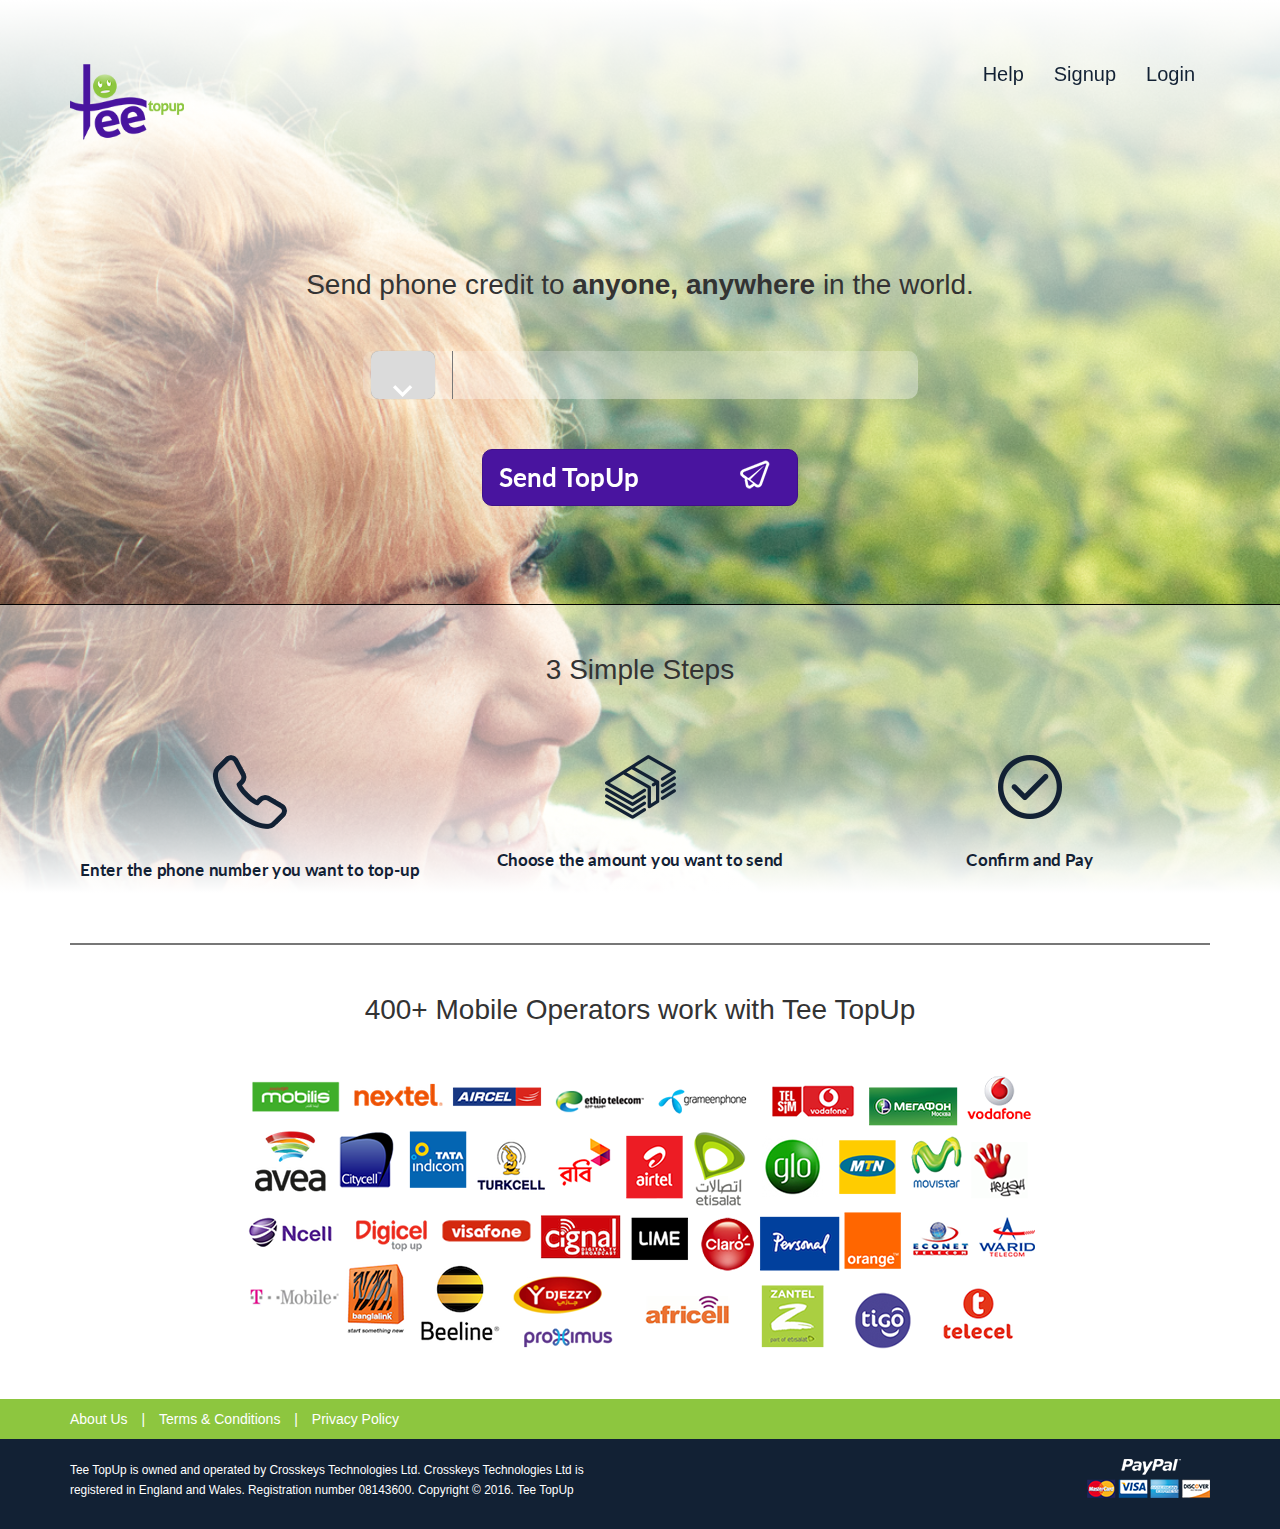
<file: index.html>
<!DOCTYPE html>
<html lang="en">
  <head>
    <meta charset="utf-8" />
    <meta http-equiv="X-UA-Compatible" content="IE=edge" />
    <meta name="viewport" content="width=device-width, initial-scale=1" />
    <!-- The above 3 meta tags *must* come first in the head; any other head content must come *after* these tags -->
    <title>Tee Topup</title>
    <!-- Bootstrap -->
    <link href="./styles/main.css" rel="stylesheet" />
    <!-- Fonts -->
    <link href="https://fonts.googleapis.com/css?family=Lato:300,400,700" rel="stylesheet" />
    <!-- <link rel='stylesheet prefetch' href='http://jackocnr.com/assets/intl-tel-input-large/css/intlTelInput.css?1'> -->
    <!-- HTML5 shim and Respond.js for IE8 support of HTML5 elements and media queries -->
    <!-- WARNING: Respond.js doesn't work if you view the page via file:// -->
    <!--[if lt IE 9]>
      <script src="https://oss.maxcdn.com/html5shiv/3.7.2/html5shiv.min.js"></script>
      <script src="https://oss.maxcdn.com/respond/1.4.2/respond.min.js"></script>
    <![endif]-->
    <script src="./mdr/modernizr.js" type="text/javascript"></script>
  </head>

  <body id="home">
    <div class="ttp-bg">
      <!-- Main jumbotron for a primary marketing message or call to action -->
      <div class="jumbotron">
        <nav class="navbar navbar-transparent">
          <div class="container">
            <div class="navbar-header">
              <button
                type="button"
                class="navbar-toggle collapsed"
                data-toggle="collapse"
                data-target="#navbar"
                aria-expanded="false"
                aria-controls="navbar"
              >
                <span class="sr-only">Toggle navigation</span>
                <span class="icon-bar"></span>
                <span class="icon-bar"></span>
                <span class="icon-bar"></span>
              </button>
              <a class="navbar-brand" href="/">
                <img aos="flip-down" alt="TeeTopUp-logo" src="./images/LOGO.png" class="img-responsive" />
              </a>
            </div>
            <div style="height: 1px" aria-expanded="false" id="navbar" class="navbar-collapse collapse">
              <ul class="nav navbar-nav navbar-right">
                <li><a class="hvr-grow-shadow" href="#">Help</a></li>
                <li><a class="hvr-grow-shadow" href="signup.html">Signup</a></li>
                <li><a class="hvr-grow-shadow" href="/login.html">Login</a></li>
              </ul>
            </div>
            <!--/.navbar-collapse -->
          </div>
        </nav>
        <div class="container">
          <h3 class="text-center">Send phone credit to <strong>anyone, anywhere</strong> in the world.</h3>
          <div class="row">
            <div class="col-sm-3"></div>
            <div class="col-sm-6">
              <input class="center-block hvr-shadow-radial" type="tel" id="phone" />
            </div>
            <div class="col-sm-3"></div>
          </div>

          <div class="row">
            <button type="button" class="btn btn-primary btn-lg Send_TopUp center-block hvr-icon-wobble-horizontal">
              Send TopUp
              <span class="glyphicon glyphicon-send-2" aria-hidden="true"></span>
            </button>
          </div>
        </div>
        <!-- /container -->
      </div>

      <div id="steps-container" class="container-fluid steps_bg">
        <div class="gradient_down">
          <div class="container" id="3_steps">
            <!-- Example row of columns -->
            <div class="row">
              <h3 class="text-center">3 Simple Steps</h3>
              <div class="col-md-4 ttu-hvr">
                <img
                  aos="fade-down-right"
                  aos-delay="150"
                  aos-duration="500"
                  class="center-block img-responsive"
                  src="./images/NUMBER-2.png"
                />
                <h4 class="text-center step">Enter the phone number you want to top-up</h4>
              </div>
              <div class="col-md-4 ttu-hvr">
                <img
                  aos="zoom-out-up"
                  aos-delay="300"
                  aos-duration="500"
                  class="center-block img-responsive"
                  src="./images/FUNDS-2.png"
                />
                <h4 class="text-center step">Choose the amount you want to send</h4>
              </div>
              <div class="col-md-4 ttu-hvr">
                <img
                  aos="fade-down-left"
                  aos-delay="450"
                  aos-duration="500"
                  class="center-block img-responsive"
                  src="./images/CONFIRM PAY-2.png"
                />
                <h4 class="text-center step">Confirm and Pay</h4>
              </div>
            </div>
          </div>
        </div>
      </div>

      <div class="container-fluid" id="network-operators">
        <div class="container">
          <hr />
          <div class="row">
            <h3 class="text-center">400+ Mobile Operators work with Tee TopUp</h3>
            <img src="../images/NETWORK LOGOS-2.png" alt="NETWORK LOGOS" class="img-responsive center-block" />
          </div>
        </div>
      </div>
    </div>
    <!-- ./ttu-bg -->

    <footer>
      <div class="green">
        <div class="container">
          <ul class="list-inline">
            <li>
              <a href="#">About Us</a>
            </li>
            <li>|</li>
            <li>
              <a href="#">Terms & Conditions</a>
            </li>
            <li>|</li>
            <li>
              <a href="#">Privacy Policy</a>
            </li>
          </ul>
        </div>
      </div>
      <!-- ./green -->
      <div class="blue">
        <div class="container">
          <div class="row">
            <div class="col-sm-6">
              <p>
                <small>
                  Tee TopUp is owned and operated by Crosskeys Technologies Ltd. Crosskeys Technologies Ltd is
                  registered in England and Wales. Registration number 08143600. Copyright © 2016. Tee TopUp
                </small>
              </p>
            </div>
            <div class="col-sm-3"></div>
            <div class="col-sm-3">
              <img class="pull-right img-responsive" src="./images/paypal-2.png" alt="Paypal" />
            </div>
          </div>
        </div>
      </div>
    </footer>

    <!-- jQuery (necessary for Bootstrap's JavaScript plugins) -->
    <script src="./scripts/jquery.js"></script>
    <!-- Include all compiled plugins (below), or include individual files as needed -->
    <!-- <script src='https://cdnjs.cloudflare.com/ajax/libs/intl-tel-input/8.4.7/js/intlTelInput.js'></script> -->
    <script src="./scripts/main.js"></script>
  </body>
</html>
</file>
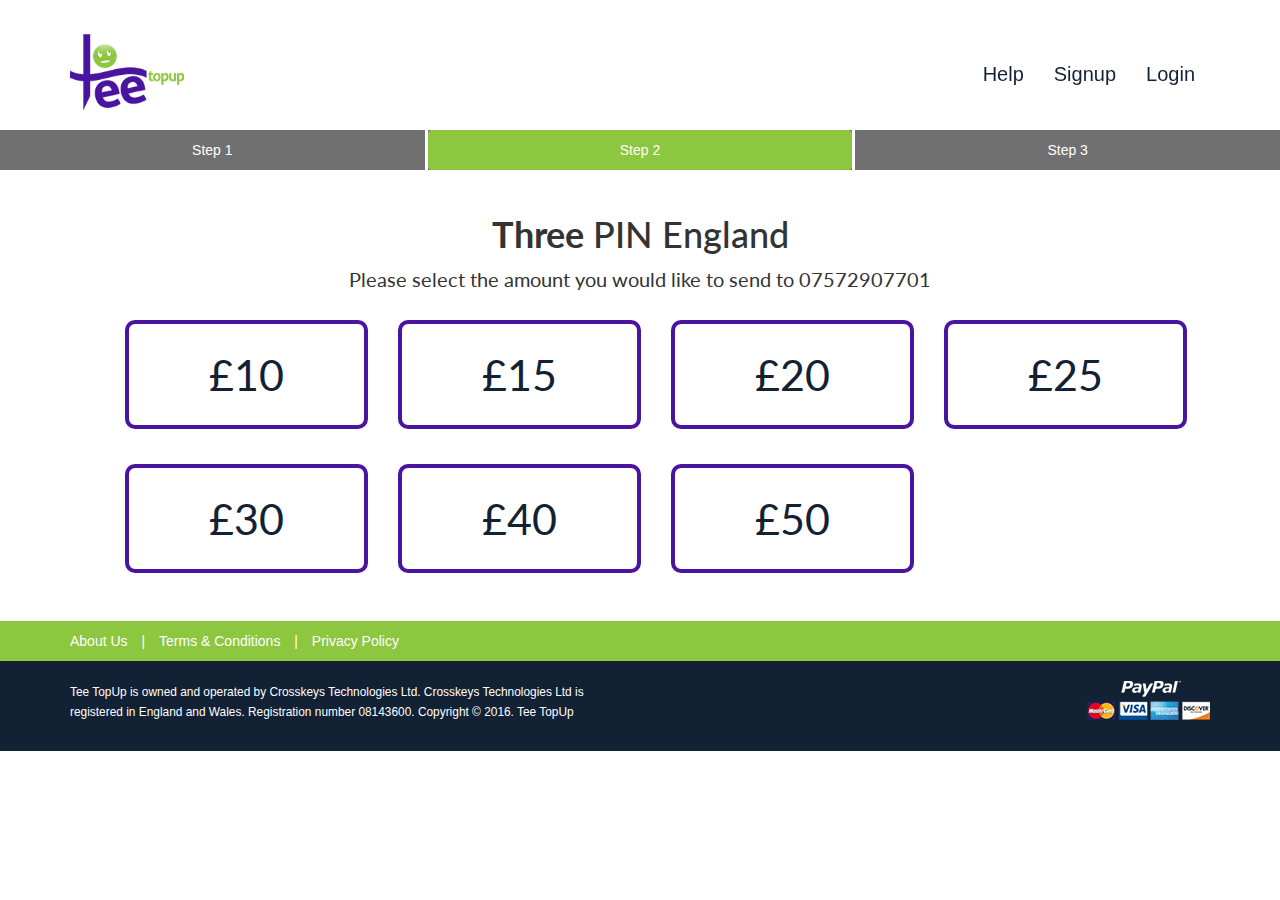
<file: amount.html>
<!DOCTYPE html>
<html lang="en">

<head>
  <meta charset="utf-8">
  <meta http-equiv="X-UA-Compatible" content="IE=edge">
  <meta name="viewport" content="width=device-width, initial-scale=1">
  <!-- The above 3 meta tags *must* come first in the head; any other head content must come *after* these tags -->
  <title>Tee Topup</title>
  <!-- Bootstrap -->
  <link href="./styles/main.css" rel="stylesheet">
  <!-- Fonts -->
  <link href="https://fonts.googleapis.com/css?family=Lato:300,400,700" rel="stylesheet">
  <!-- <link rel='stylesheet prefetch' href='http://jackocnr.com/assets/intl-tel-input-large/css/intlTelInput.css?1'> -->
  <!-- HTML5 shim and Respond.js for IE8 support of HTML5 elements and media queries -->
  <!-- WARNING: Respond.js doesn't work if you view the page via file:// -->
  <!--[if lt IE 9]>
      <script src="https://oss.maxcdn.com/html5shiv/3.7.2/html5shiv.min.js"></script>
      <script src="https://oss.maxcdn.com/respond/1.4.2/respond.min.js"></script>
    <![endif]-->
  <script src="./mdr/modernizr.js" type="text/javascript"></script>
</head>

<body id="amount">

  <!-- Main jumbotron for a primary marketing message or call to action -->
  <div class="jumbotron">
    <nav class="navbar navbar-transparent">
      <div class="container">
        <div class="navbar-header">
          <button type="button" class="navbar-toggle collapsed" data-toggle="collapse" data-target="#navbar" aria-expanded="false" aria-controls="navbar">
            <span class="sr-only">Toggle navigation</span>
            <span class="icon-bar"></span>
            <span class="icon-bar"></span>
            <span class="icon-bar"></span>
          </button>
          <a class="navbar-brand" href="#">
            <img aos="flip-down" alt="TeeTopUp-logo" src="./images/LOGO.png" class="img-responsive">
          </a>
        </div>
        <div style="height: 1px;" aria-expanded="false" id="navbar" class="navbar-collapse collapse">
          <ul class="nav navbar-nav navbar-right">
            <li><a class="hvr-grow-shadow" href="#">Help</a></li>
            <li><a class=" active hvr-grow-shadow" href="#">Signup</a></li>
            <li><a class="hvr-grow-shadow" href="#">Login</a></li>
          </ul>
        </div>
        <!--/.navbar-collapse -->
      </div>
    </nav>

  </div>
  <!-- /.jumbotron -->

  <div class="container-fluid" id="amount-steps">
    <div class="row">

      <ul class="nav nav-pills nav-justified">
        <li role="presentation">
          <a href="#step1" data-toggle="pill" aria-controls="step1">Step 1</a>
        </li>
        <li role="presentation" class="active">
          <a href="#step2" data-toggle="pill" aria-controls="step2">Step 2</a>
        </li>
        <li role="presentation">
          <a href="#step3" data-toggle="pill" aria-controls="step3">Step 3</a>
        </li>
      </ul>
      <!-- Tab panes -->
      <div class="tab-content">
        <div role="tabpanel" class="tab-pane" id="step1">...</div>
        <div role="tabpanel" class="tab-pane active" id="step2">
          <h1 class="text-center">
            <strong>Three</strong> PIN England</h1>
          <p class="text-center">
            Please select the amount you would like to send to 07572907701
          </p>
          <div class="container">
            <ul class="center-block price">
              <li>
                <a class="select-amount" href="#">£10</a>
              </li>

              <li>
                <a class="select-amount" href="#">£15</a>
              </li>

              <li>
                <a class="select-amount" href="#">£20</a>
              </li>

              <li>
                <a class="select-amount" href="#">£25</a>
              </li>

              <li>
                <a class="select-amount" href="#">£30</a>
              </li>

              <li>
                <a class="select-amount" href="#">£40</a>
              </li>

              <li>
                <a class="select-amount" href="#">£50</a>
              </li>

            </ul>
          </div>

        </div>
        <div role="tabpanel" class="tab-pane" id="step3">...</div>
      </div>
    </div>
  </div>

  <footer>
    <div class="green">
      <div class="container">
        <ul class="list-inline">
          <li>
            <a href="#">About Us</a>
          </li>
          <li>|</li>
          <li>
            <a href="#">Terms & Conditions</a>
          </li>
          <li>|</li>
          <li>
            <a href="#">Privacy Policy</a>
          </li>
        </ul>
      </div>

    </div>
    <!-- ./green -->
    <div class="blue">
      <div class="container">
        <div class="row">
          <div class="col-sm-6">
            <p>
              <small>
                Tee TopUp is owned and operated by Crosskeys Technologies Ltd. Crosskeys Technologies Ltd is registered in England and Wales. Registration number 08143600. Copyright © 2016. Tee TopUp
              </small>
            </p>
          </div>
          <div class="col-sm-3"> </div>
          <div class="col-sm-3">
            <img class="pull-right img-responsive" src="./images/paypal-2.png" alt="Paypal" />
          </div>
        </div>
      </div>

    </div>

  </footer>

  <!-- jQuery (necessary for Bootstrap's JavaScript plugins) -->
  <script src="./scripts/jquery.js"></script>
  <!-- Include all compiled plugins (below), or include individual files as needed -->
  <!-- <script src='https://cdnjs.cloudflare.com/ajax/libs/intl-tel-input/8.4.7/js/intlTelInput.js'></script> -->
  <script src="./scripts/main.js"></script>
</body>

</html>
</file>
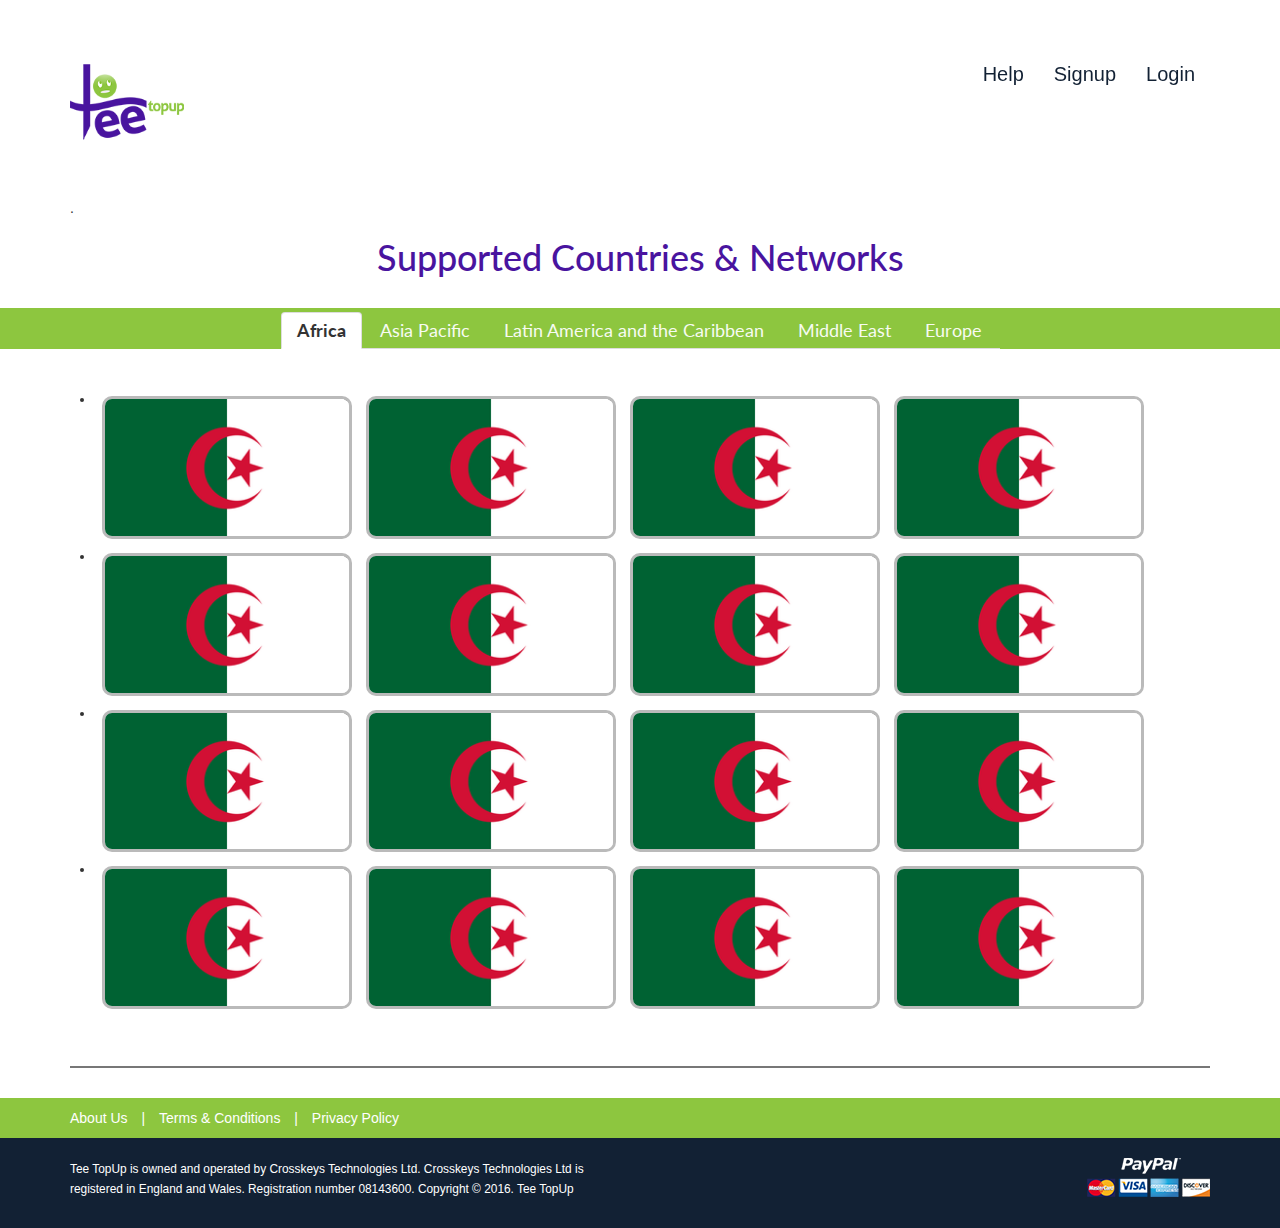
<file: countries.html>
<!DOCTYPE html>
<html lang="en">

<head>
  <meta charset="utf-8">
  <meta http-equiv="X-UA-Compatible" content="IE=edge">
  <meta name="viewport" content="width=device-width, initial-scale=1">
  <!-- The above 3 meta tags *must* come first in the head; any other head content must come *after* these tags -->
  <title>Tee Topup</title>
  <!-- Bootstrap -->
  <link href="./styles/main.css" rel="stylesheet">
  <!-- Fonts -->
  <link href="https://fonts.googleapis.com/css?family=Lato:300,400,700" rel="stylesheet">
  <!-- <link rel='stylesheet prefetch' href='http://jackocnr.com/assets/intl-tel-input-large/css/intlTelInput.css?1'> -->
  <!-- HTML5 shim and Respond.js for IE8 support of HTML5 elements and media queries -->
  <!-- WARNING: Respond.js doesn't work if you view the page via file:// -->
  <!--[if lt IE 9]>
      <script src="https://oss.maxcdn.com/html5shiv/3.7.2/html5shiv.min.js"></script>
      <script src="https://oss.maxcdn.com/respond/1.4.2/respond.min.js"></script>
    <![endif]-->
  <script src="./mdr/modernizr.js" type="text/javascript"></script>
</head>

<body id="">

  <!-- Main jumbotron for a primary marketing message or call to action -->
  <div class="jumbotron">
    <nav class="navbar navbar-transparent">
      <div class="container">
        <div class="navbar-header">
          <button type="button" class="navbar-toggle collapsed" data-toggle="collapse" data-target="#navbar" aria-expanded="false" aria-controls="navbar">
            <span class="sr-only">Toggle navigation</span>
            <span class="icon-bar"></span>
            <span class="icon-bar"></span>
            <span class="icon-bar"></span>
          </button>
          <a class="navbar-brand" href="#">
            <img aos="flip-down" alt="TeeTopUp-logo" src="./images/LOGO.png" class="img-responsive">
          </a>
        </div>
        <div style="height: 1px;" aria-expanded="false" id="navbar" class="navbar-collapse collapse">
          <ul class="nav navbar-nav navbar-right">
            <li><a class="hvr-grow-shadow" href="#">Help</a></li>
            <li><a class=" active hvr-grow-shadow" href="#">Signup</a></li>
            <li><a class="hvr-grow-shadow" href="#">Login</a></li>
          </ul>
        </div>
        <!--/.navbar-collapse -->
      </div>
    </nav>

  </div>
  <!-- /.jumbotron -->

  <div class="container-fluid" id="all-countries">

  <div class="container">
    .
    <div class="row">
      <h1 class="text-center">Supported Countries & Networks</h1>
    </div>
  </div>

  <div class="container-fluid green tabs">
    <ul id="countrie-tabs" class="nav nav-tabs" role="tablist">
      <li role="presentation" class="active"><a href="#Africa" aria-controls="home" role="tab" data-toggle="tab">Africa</a></li>
      <li role="presentation"><a href="#Asia" aria-controls="profile" role="tab" data-toggle="tab">Asia Pacific</a></li>
      <li role="presentation"><a href="#Latin" aria-controls="messages" role="tab" data-toggle="tab">Latin America and the Caribbean</a></li>
      <li role="presentation"><a href="#East" aria-controls="settings" role="tab" data-toggle="tab">Middle East</a></li>
      <li role="presentation"><a href="#Europe" aria-controls="settings" role="tab" data-toggle="tab">Europe</a></li>
    </ul>
  </div>

  <!-- Flags -->

  <div class="container">
    <div class="row">

      <!-- Tab panes -->
      <div class="tab-content">
        <div role="tabpanel" class="tab-pane active" id="Africa">
          <ul class="block-center">
            <li>
              <div class="hovereffect">
                <img class="img-responsive" src="../images/countries/DZ.png" alt="">
                <div class="overlay">
                  <p>Algeria</p>
                </div>
              </div>
            </li>
            <li>
              <div class="hovereffect">
                <img class="img-responsive" src="../images/countries/DZ.png" alt="">
                <div class="overlay">
                  <p>Algeria</p>
                </div>
              </div>
            </li>
            <li>
              <div class="hovereffect">
                <img class="img-responsive" src="../images/countries/DZ.png" alt="">
                <div class="overlay">
                  <p>Algeria</p>
                </div>
              </div>
            </li>
            <li>
              <div class="hovereffect">
                <img class="img-responsive" src="../images/countries/DZ.png" alt="">
                <div class="overlay">
                  <p>Algeria</p>
                </div>
              </div>
            </li>
            <li>
              <div class="hovereffect">
                <img class="img-responsive" src="../images/countries/DZ.png" alt="">
                <div class="overlay">
                  <p>Algeria</p>
                </div>
              </div>
            </li>
            <li>
              <div class="hovereffect">
                <img class="img-responsive" src="../images/countries/DZ.png" alt="">
                <div class="overlay">
                  <p>Algeria</p>
                </div>
              </div>
            </li>
            <li>
              <div class="hovereffect">
                <img class="img-responsive" src="../images/countries/DZ.png" alt="">
                <div class="overlay">
                  <p>Algeria</p>
                </div>
              </div>
            </li>
            <li>
              <div class="hovereffect">
                <img class="img-responsive" src="../images/countries/DZ.png" alt="">
                <div class="overlay">
                  <p>Algeria</p>
                </div>
              </div>
            </li>
            <li>
              <div class="hovereffect">
                <img class="img-responsive" src="../images/countries/DZ.png" alt="">
                <div class="overlay">
                  <p>Algeria</p>
                </div>
              </div>
            </li>
            <li>
              <div class="hovereffect">
                <img class="img-responsive" src="../images/countries/DZ.png" alt="">
                <div class="overlay">
                  <p>Algeria</p>
                </div>
              </div>
            </li>
            <li>
              <div class="hovereffect">
                <img class="img-responsive" src="../images/countries/DZ.png" alt="">
                <div class="overlay">
                  <p>Algeria</p>
                </div>
              </div>
            </li>
            <li>
              <div class="hovereffect">
                <img class="img-responsive" src="../images/countries/DZ.png" alt="">
                <div class="overlay">
                  <p>Algeria</p>
                </div>
              </div>
            </li>
            <li>
              <div class="hovereffect">
                <img class="img-responsive" src="../images/countries/DZ.png" alt="">
                <div class="overlay">
                  <p>Algeria</p>
                </div>
              </div>
            </li>
            <li>
              <div class="hovereffect">
                <img class="img-responsive" src="../images/countries/DZ.png" alt="">
                <div class="overlay">
                  <p>Algeria</p>
                </div>
              </div>
            </li>
            <li>
              <div class="hovereffect">
                <img class="img-responsive" src="../images/countries/DZ.png" alt="">
                <div class="overlay">
                  <p>Algeria</p>
                </div>
              </div>
            </li>
            <li>
              <div class="hovereffect">
                <img class="img-responsive" src="../images/countries/DZ.png" alt="">
                <div class="overlay">
                  <p>Algeria</p>
                </div>
              </div>
            </li>

          </ul>

        </div>
        <div role="tabpanel" class="tab-pane" id="Asia">...</div>
        <div role="tabpanel" class="tab-pane" id="Latin">...</div>
        <div role="tabpanel" class="tab-pane" id="East">...</div>
        <div role="tabpanel" class="tab-pane" id="Europe">...</div>
      </div>

    </div>

  </div>

<div class="container">
<hr />
</div>
  <!-- ./Flags -->

  </div>
  <!-- ./#all-countries -->

  <footer>
    <div class="green">
      <div class="container">
        <ul class="list-inline">
          <li>
            <a href="#">About Us</a>
          </li>
          <li>|</li>
          <li>
            <a href="#">Terms & Conditions</a>
          </li>
          <li>|</li>
          <li>
            <a href="#">Privacy Policy</a>
          </li>
        </ul>
      </div>

    </div>
    <!-- ./green -->
    <div class="blue">
      <div class="container">
        <div class="row">
          <div class="col-sm-6">
            <p>
              <small>
                Tee TopUp is owned and operated by Crosskeys Technologies Ltd. Crosskeys Technologies Ltd is registered in England and Wales. Registration number 08143600. Copyright © 2016. Tee TopUp
              </small>
            </p>
          </div>
          <div class="col-sm-3"> </div>
          <div class="col-sm-3">
            <img class="pull-right img-responsive" src="./images/paypal-2.png" alt="Paypal" />
          </div>
        </div>
      </div>

    </div>

  </footer>

  <!-- jQuery (necessary for Bootstrap's JavaScript plugins) -->
  <script src="./scripts/jquery.js"></script>
  <!-- Include all compiled plugins (below), or include individual files as needed -->
  <!-- <script src='https://cdnjs.cloudflare.com/ajax/libs/intl-tel-input/8.4.7/js/intlTelInput.js'></script> -->
  <script src="./scripts/main.js"></script>
</body>

</html>
</file>
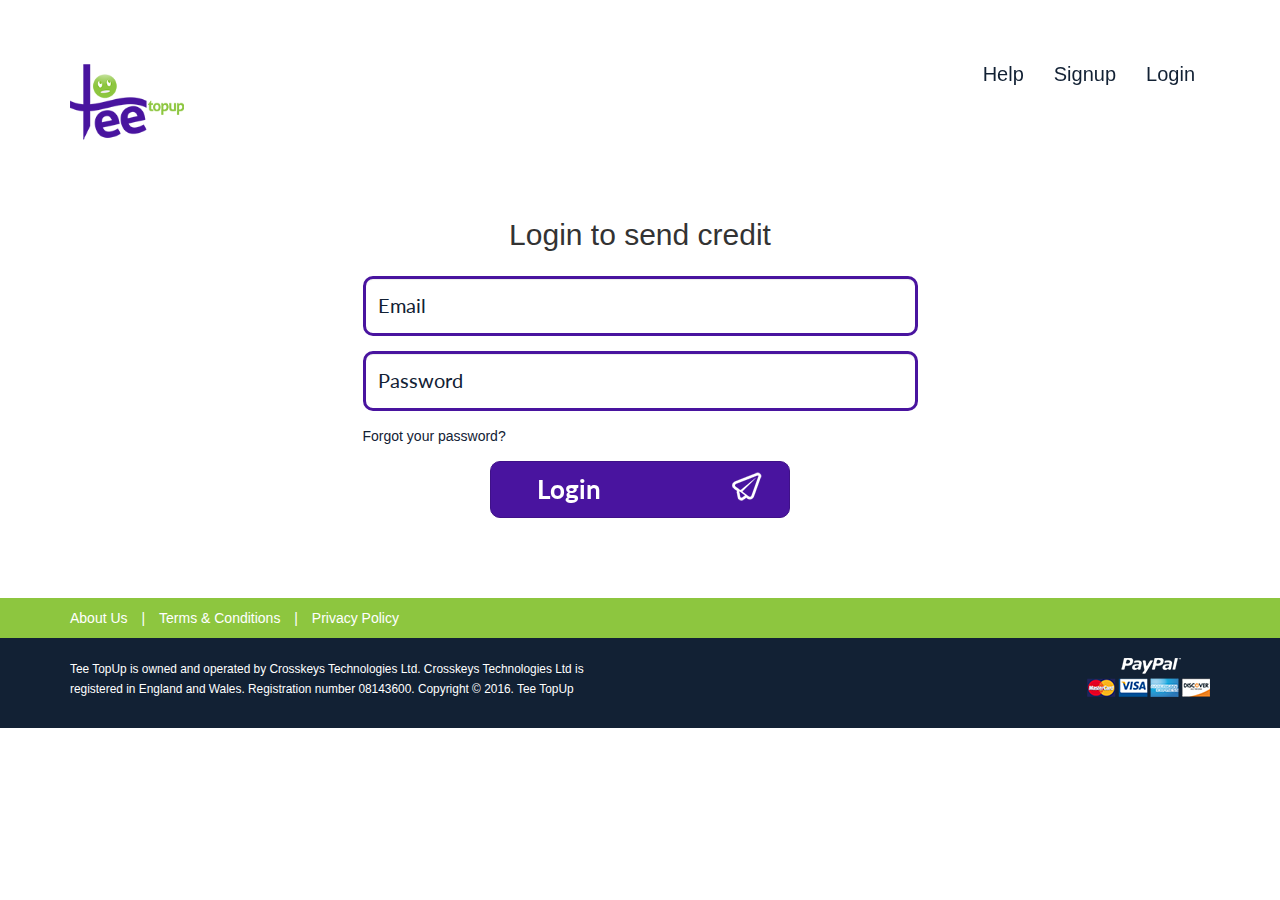
<file: login.html>
<!DOCTYPE html>
<html lang="en">
  <head>
    <meta charset="utf-8" />
    <meta http-equiv="X-UA-Compatible" content="IE=edge" />
    <meta name="viewport" content="width=device-width, initial-scale=1" />
    <!-- The above 3 meta tags *must* come first in the head; any other head content must come *after* these tags -->
    <title>Tee Topup</title>
    <!-- Bootstrap -->
    <link href="./styles/main.css" rel="stylesheet" />
    <!-- Fonts -->
    <link href="https://fonts.googleapis.com/css?family=Lato:300,400,700" rel="stylesheet" />
    <!-- <link rel='stylesheet prefetch' href='http://jackocnr.com/assets/intl-tel-input-large/css/intlTelInput.css?1'> -->
    <!-- HTML5 shim and Respond.js for IE8 support of HTML5 elements and media queries -->
    <!-- WARNING: Respond.js doesn't work if you view the page via file:// -->
    <!--[if lt IE 9]>
      <script src="https://oss.maxcdn.com/html5shiv/3.7.2/html5shiv.min.js"></script>
      <script src="https://oss.maxcdn.com/respond/1.4.2/respond.min.js"></script>
    <![endif]-->
    <script src="./mdr/modernizr.js" type="text/javascript"></script>
  </head>

  <body id="login">
    <!-- Main jumbotron for a primary marketing message or call to action -->
    <div class="jumbotron">
      <nav class="navbar navbar-transparent">
        <div class="container">
          <div class="navbar-header">
            <button
              type="button"
              class="navbar-toggle collapsed"
              data-toggle="collapse"
              data-target="#navbar"
              aria-expanded="false"
              aria-controls="navbar"
            >
              <span class="sr-only">Toggle navigation</span>
              <span class="icon-bar"></span>
              <span class="icon-bar"></span>
              <span class="icon-bar"></span>
            </button>
            <a class="navbar-brand" href="/">
              <img aos="flip-down" alt="TeeTopUp-logo" src="./images/LOGO.png" class="img-responsive" />
            </a>
          </div>
          <div style="height: 1px" aria-expanded="false" id="navbar" class="navbar-collapse collapse">
            <ul class="nav navbar-nav navbar-right">
              <li><a class="hvr-grow-shadow" href="#">Help</a></li>
              <li><a class="active hvr-grow-shadow" href="/signup.html">Signup</a></li>
              <li><a class="hvr-grow-shadow" href="/login.html">Login</a></li>
            </ul>
          </div>
          <!--/.navbar-collapse -->
        </div>
      </nav>
    </div>
    <!-- /.jumbotron -->

    <div class="container">
      <div class="row">
        <div class="col-sm-3"></div>
        <div class="col-sm-6">
          <div class="row">
            <h2 class="text-center">Login to send credit</h2>
          </div>
          <form action="login_submit" method="get" accept-charset="utf-8">
            <input type="email" class="form-control" placeholder="Email" />
            <input type="password" class="form-control" placeholder="Password" />
            <a href="#" title="Forgot your password?">Forgot your password?</a>
            <button type="button" class="btn btn-primary btn-lg Send_TopUp center-block hvr-icon-wobble-horizontal">
              Login
              <span class="glyphicon glyphicon-send-2" aria-hidden="true"></span>
            </button>
          </form>
        </div>
        <div class="col-sm-3"></div>
      </div>
    </div>

    <footer>
      <div class="green">
        <div class="container">
          <ul class="list-inline">
            <li>
              <a href="#">About Us</a>
            </li>
            <li>|</li>
            <li>
              <a href="#">Terms & Conditions</a>
            </li>
            <li>|</li>
            <li>
              <a href="#">Privacy Policy</a>
            </li>
          </ul>
        </div>
      </div>
      <!-- ./green -->
      <div class="blue">
        <div class="container">
          <div class="row">
            <div class="col-sm-6">
              <p>
                <small>
                  Tee TopUp is owned and operated by Crosskeys Technologies Ltd. Crosskeys Technologies Ltd is
                  registered in England and Wales. Registration number 08143600. Copyright © 2016. Tee TopUp
                </small>
              </p>
            </div>
            <div class="col-sm-3"></div>
            <div class="col-sm-3">
              <img class="pull-right img-responsive" src="./images/paypal-2.png" alt="Paypal" />
            </div>
          </div>
        </div>
      </div>
    </footer>

    <!-- jQuery (necessary for Bootstrap's JavaScript plugins) -->
    <script src="./scripts/jquery.js"></script>
    <!-- Include all compiled plugins (below), or include individual files as needed -->
    <!-- <script src='https://cdnjs.cloudflare.com/ajax/libs/intl-tel-input/8.4.7/js/intlTelInput.js'></script> -->
    <script src="./scripts/main.js"></script>
  </body>
</html>
</file>
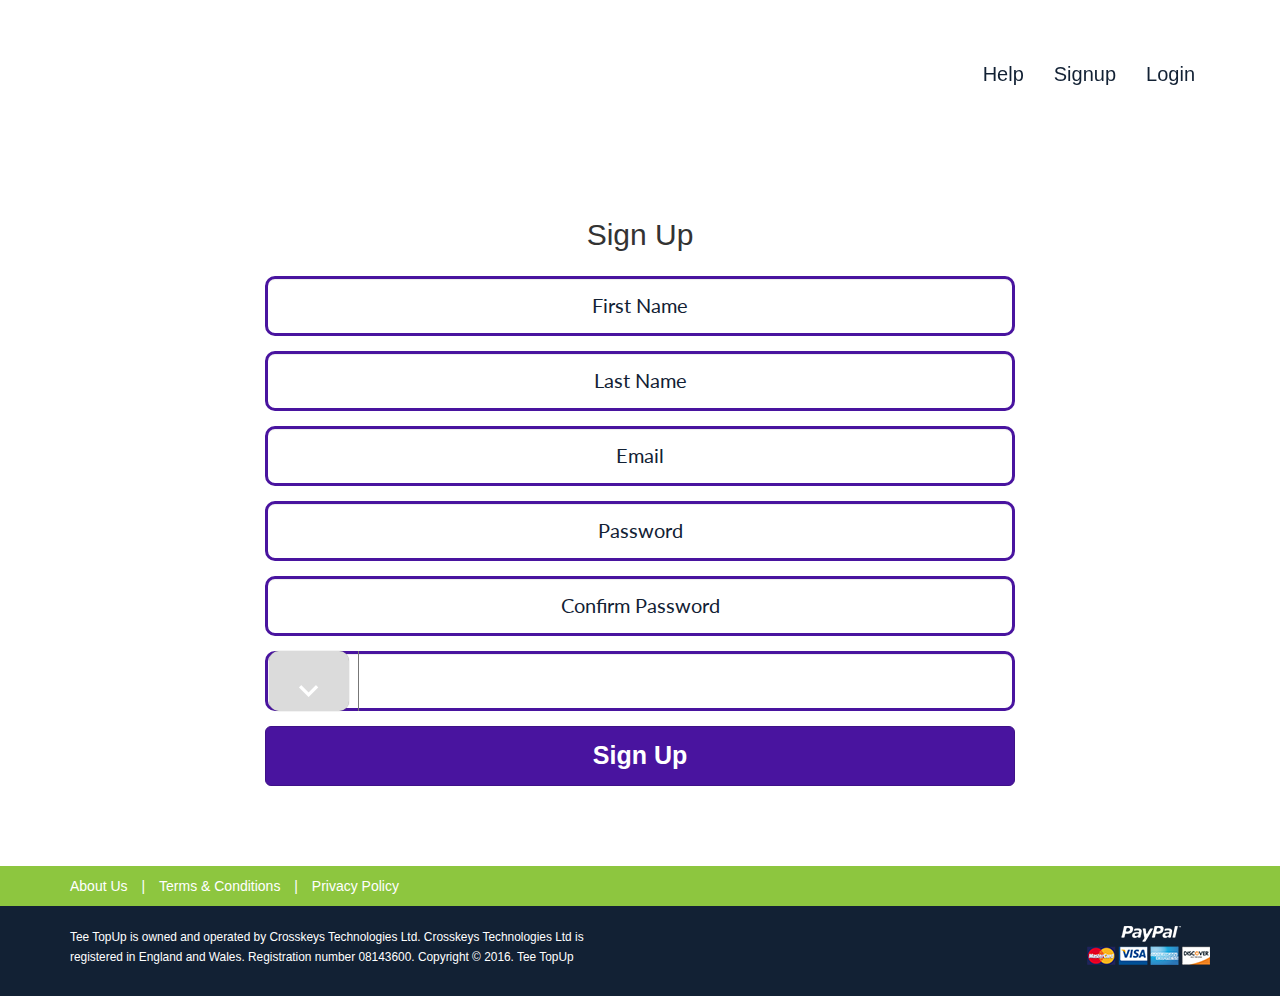
<file: signup.html>
<!DOCTYPE html>
<html lang="en">
  <head>
    <meta charset="utf-8" />
    <meta http-equiv="X-UA-Compatible" content="IE=edge" />
    <meta name="viewport" content="width=device-width, initial-scale=1" />
    <!-- The above 3 meta tags *must* come first in the head; any other head content must come *after* these tags -->
    <title>Tee Topup</title>
    <!-- Bootstrap -->
    <link href="./styles/main.css" rel="stylesheet" />
    <!-- Fonts -->
    <link href="https://fonts.googleapis.com/css?family=Lato:300,400,700" rel="stylesheet" />
    <!-- <link rel='stylesheet prefetch' href='http://jackocnr.com/assets/intl-tel-input-large/css/intlTelInput.css?1'> -->
    <!-- HTML5 shim and Respond.js for IE8 support of HTML5 elements and media queries -->
    <!-- WARNING: Respond.js doesn't work if you view the page via file:// -->
    <!--[if lt IE 9]>
      <script src="https://oss.maxcdn.com/html5shiv/3.7.2/html5shiv.min.js"></script>
      <script src="https://oss.maxcdn.com/respond/1.4.2/respond.min.js"></script>
    <![endif]-->
    <script src="./mdr/modernizr.js" type="text/javascript"></script>
  </head>

  <body id="signup">
    <!-- Main jumbotron for a primary marketing message or call to action -->
    <div class="jumbotron">
      <nav class="navbar navbar-transparent">
        <div class="container">
          <div class="navbar-header">
            <button
              type="button"
              class="navbar-toggle collapsed"
              data-toggle="collapse"
              data-target="#navbar"
              aria-expanded="false"
              aria-controls="navbar"
            >
              <span class="sr-only">Toggle navigation</span>
              <span class="icon-bar"></span>
              <span class="icon-bar"></span>
              <span class="icon-bar"></span>
            </button>
            <a class="navbar-brand" href="/">
              <img aos="flip-down" alt="TeeTopUp-logo" src="./images/LOGO.png" class="img-responsive" />
            </a>
          </div>
          <div style="height: 1px" aria-expanded="false" id="navbar" class="navbar-collapse collapse">
            <ul class="nav navbar-nav navbar-right">
              <li><a class="hvr-grow-shadow" href="#">Help</a></li>
              <li><a class="active hvr-grow-shadow" href="/signup.html">Signup</a></li>
              <li><a class="hvr-grow-shadow" href="/login.html">Login</a></li>
            </ul>
          </div>
          <!--/.navbar-collapse -->
        </div>
      </nav>
    </div>
    <!-- /.jumbotron -->

    <div class="container">
      <div class="row">
        <div class="col-sm-2"></div>
        <div class="col-sm-8">
          <div class="row">
            <h2 class="text-center">Sign Up</h2>
          </div>
          <form action="signup_submit" method="get" accept-charset="utf-8">
            <input type="text" class="form-control" placeholder="First Name" />
            <input type="text" class="form-control" placeholder="Last Name" />
            <input type="email" class="form-control" placeholder="Email" />
            <input type="password" class="form-control" placeholder="Password" />
            <input type="password" class="form-control" placeholder="Confirm Password" />
            <input class="form-control" type="tel" id="phone" />
            <button type="submit" class="btn btn-primary btn-lg btn-block">Sign Up</button>
          </form>
        </div>
        <div class="col-sm-2"></div>
      </div>
    </div>

    <footer>
      <div class="green">
        <div class="container">
          <ul class="list-inline">
            <li>
              <a href="#">About Us</a>
            </li>
            <li>|</li>
            <li>
              <a href="#">Terms & Conditions</a>
            </li>
            <li>|</li>
            <li>
              <a href="#">Privacy Policy</a>
            </li>
          </ul>
        </div>
      </div>
      <!-- ./green -->
      <div class="blue">
        <div class="container">
          <div class="row">
            <div class="col-sm-6">
              <p>
                <small>
                  Tee TopUp is owned and operated by Crosskeys Technologies Ltd. Crosskeys Technologies Ltd is
                  registered in England and Wales. Registration number 08143600. Copyright © 2016. Tee TopUp
                </small>
              </p>
            </div>
            <div class="col-sm-3"></div>
            <div class="col-sm-3">
              <img class="pull-right img-responsive" src="./images/paypal-2.png" alt="Paypal" />
            </div>
          </div>
        </div>
      </div>
    </footer>

    <!-- jQuery (necessary for Bootstrap's JavaScript plugins) -->
    <script src="./scripts/jquery.js"></script>
    <!-- Include all compiled plugins (below), or include individual files as needed -->
    <!-- <script src='https://cdnjs.cloudflare.com/ajax/libs/intl-tel-input/8.4.7/js/intlTelInput.js'></script> -->
    <script src="./scripts/main.js"></script>
  </body>
</html>
</file>
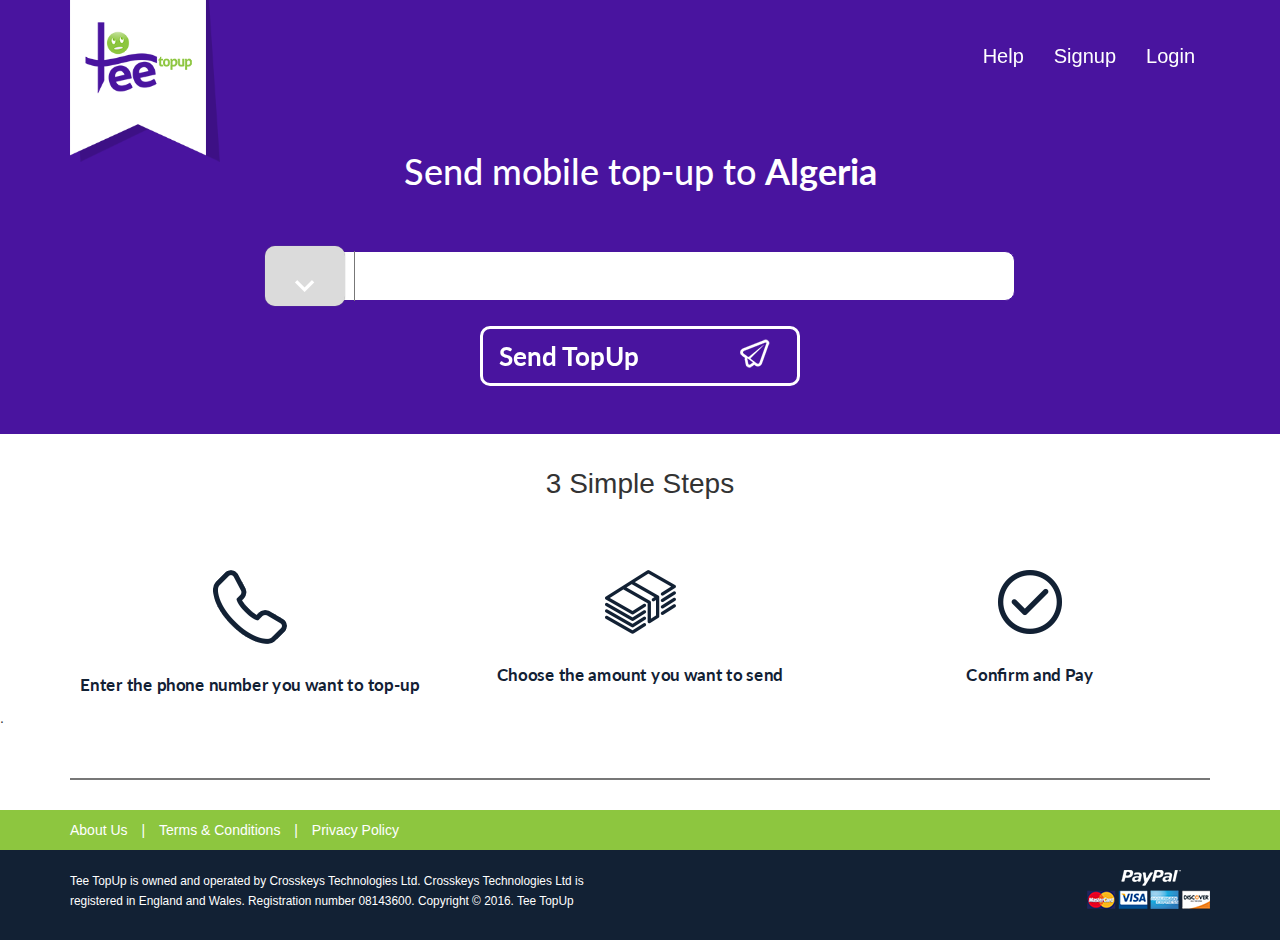
<file: topup.html>
<!DOCTYPE html>
<html lang="en">

<head>
  <meta charset="utf-8">
  <meta http-equiv="X-UA-Compatible" content="IE=edge">
  <meta name="viewport" content="width=device-width, initial-scale=1">
  <!-- The above 3 meta tags *must* come first in the head; any other head content must come *after* these tags -->
  <title>Tee Topup</title>
  <!-- Bootstrap -->
  <link href="./styles/main.css" rel="stylesheet">
  <!-- Fonts -->
  <link href="https://fonts.googleapis.com/css?family=Lato:300,400,700" rel="stylesheet">
  <!-- <link rel='stylesheet prefetch' href='http://jackocnr.com/assets/intl-tel-input-large/css/intlTelInput.css?1'> -->
  <!-- HTML5 shim and Respond.js for IE8 support of HTML5 elements and media queries -->
  <!-- WARNING: Respond.js doesn't work if you view the page via file:// -->
  <!--[if lt IE 9]>
      <script src="https://oss.maxcdn.com/html5shiv/3.7.2/html5shiv.min.js"></script>
      <script src="https://oss.maxcdn.com/respond/1.4.2/respond.min.js"></script>
    <![endif]-->
  <script src="./mdr/modernizr.js" type="text/javascript"></script>
</head>

<body id="topup-countrie">
  <div class="">

    <!-- Main jumbotron for a primary marketing message or call to action -->
    <div class="jumbotron">
      <nav class="navbar navbar-transparent">
        <div class="container">
          <div class="navbar-header">
            <button type="button" class="navbar-toggle collapsed" data-toggle="collapse" data-target="#navbar" aria-expanded="false" aria-controls="navbar">
              <span class="sr-only">Toggle navigation</span>
              <span class="icon-bar"></span>
              <span class="icon-bar"></span>
              <span class="icon-bar"></span>
            </button>
            <a class="navbar-brand" href="#">
              <img aos="flip-down" alt="TeeTopUp-logo" src="./images/logo-topup.png" class="img-responsive">
            </a>
          </div>
          <div style="height: 1px;" aria-expanded="false" id="navbar" class="navbar-collapse collapse">
            <ul class="nav navbar-nav navbar-right">
              <li><a class="hvr-grow-shadow" href="#">Help</a></li>
              <li><a class="hvr-grow-shadow" href="signup.html">Signup</a></li>
              <li><a class="hvr-grow-shadow" href="#">Login</a></li>
            </ul>
          </div>
          <!--/.navbar-collapse -->
        </div>
      </nav>
      <div class="container">
        <h2 class="text-center">Send mobile top-up to <strong>Algeria</strong></h2>
        <div class="row">
          <div class="col-sm-2"></div>
          <div class="col-sm-8">
            <input class="center-block hvr-shadow-radial" type="tel" id="phone">
          </div>
          <div class="col-sm-2"></div>
        </div>

        <div class="row">
          <button type="button" class="btn btn-primary btn-lg Send_TopUp center-block hvr-icon-wobble-horizontal">
            Send TopUp
            <span class="glyphicon glyphicon-send-2" aria-hidden="true"></span>
          </button>
        </div>

      </div>
      <!-- /container -->
    </div>

    <div id="steps-container" class="container-fluid steps_bg">
      <div class="gradient_down">

        <div class="container" id="3_steps">
          <!-- Example row of columns -->
          <div class="row">
            <h3 class="text-center">3 Simple Steps</h3>
            <div class="col-md-4 ttu-hvr">
              <img aos="fade-down-right" aos-delay="150" aos-duration="500" class="center-block img-responsive" src="./images/NUMBER-2.png" />
              <h4 class="text-center step">Enter the phone number you want to top-up</h4>

            </div>
            <div  class="col-md-4 ttu-hvr">
              <img aos="zoom-out-up" aos-delay="300" aos-duration="500" class="center-block img-responsive" src="./images/FUNDS-2.png" />
              <h4 class="text-center step">Choose the amount you want to send</h4>

            </div>
            <div  class="col-md-4 ttu-hvr">
              <img aos="fade-down-left" aos-delay="450" aos-duration="500" class="center-block img-responsive" src="./images/CONFIRM PAY-2.png" />
              <h4 class="text-center step">Confirm and Pay</h4>

            </div>
          </div>
        </div>
      </div>
    </div>

  </div>
  <!-- ./ttu-bg -->
  .<div class="container">
    <hr>
  </div>

  <footer>
    <div class="green">
      <div class="container">
        <ul class="list-inline">
          <li>
            <a href="#">About Us</a>
          </li>
          <li>|</li>
          <li>
            <a href="#">Terms & Conditions</a>
          </li>
          <li>|</li>
          <li>
            <a href="#">Privacy Policy</a>
          </li>
        </ul>
      </div>

    </div>
    <!-- ./green -->
    <div class="blue">
      <div class="container">
        <div class="row">
          <div class="col-sm-6">
            <p>
              <small>
                Tee TopUp is owned and operated by Crosskeys Technologies Ltd. Crosskeys Technologies Ltd is registered in England and Wales. Registration number 08143600. Copyright © 2016. Tee TopUp
              </small>
            </p>
          </div>
          <div class="col-sm-3"> </div>
          <div class="col-sm-3">
            <img class="pull-right img-responsive" src="./images/paypal-2.png" alt="Paypal" />
          </div>
        </div>
      </div>

    </div>

  </footer>

  <!-- jQuery (necessary for Bootstrap's JavaScript plugins) -->
  <script src="./scripts/jquery.js"></script>
  <!-- Include all compiled plugins (below), or include individual files as needed -->
  <!-- <script src='https://cdnjs.cloudflare.com/ajax/libs/intl-tel-input/8.4.7/js/intlTelInput.js'></script> -->
  <script src="./scripts/main.js"></script>
</body>

</html>
</file>
<file: styles/main.css>
@charset "UTF-8";[aos][aos][aos-easing=linear],body[aos-easing=linear] [aos]{-webkit-transition-timing-function:cubic-bezier(.25,.25,.75,.75);transition-timing-function:cubic-bezier(.25,.25,.75,.75)}[aos][aos][aos-easing=ease],body[aos-easing=ease] [aos]{-webkit-transition-timing-function:ease;transition-timing-function:ease}[aos][aos][aos-easing=ease-in],body[aos-easing=ease-in] [aos]{-webkit-transition-timing-function:ease-in;transition-timing-function:ease-in}[aos][aos][aos-easing=ease-out],body[aos-easing=ease-out] [aos]{-webkit-transition-timing-function:ease-out;transition-timing-function:ease-out}[aos][aos][aos-easing=ease-in-out],body[aos-easing=ease-in-out] [aos]{-webkit-transition-timing-function:ease-in-out;transition-timing-function:ease-in-out}[aos][aos][aos-easing=ease-in-back],body[aos-easing=ease-in-back] [aos]{-webkit-transition-timing-function:cubic-bezier(.6,-.28,.735,.045);transition-timing-function:cubic-bezier(.6,-.28,.735,.045)}[aos][aos][aos-easing=ease-out-back],body[aos-easing=ease-out-back] [aos]{-webkit-transition-timing-function:cubic-bezier(.175,.885,.32,1.275);transition-timing-function:cubic-bezier(.175,.885,.32,1.275)}[aos][aos][aos-easing=ease-in-out-back],body[aos-easing=ease-in-out-back] [aos]{-webkit-transition-timing-function:cubic-bezier(.68,-.55,.265,1.55);transition-timing-function:cubic-bezier(.68,-.55,.265,1.55)}[aos][aos][aos-easing=ease-in-sine],body[aos-easing=ease-in-sine] [aos]{-webkit-transition-timing-function:cubic-bezier(.47,0,.745,.715);transition-timing-function:cubic-bezier(.47,0,.745,.715)}[aos][aos][aos-easing=ease-out-sine],body[aos-easing=ease-out-sine] [aos]{-webkit-transition-timing-function:cubic-bezier(.39,.575,.565,1);transition-timing-function:cubic-bezier(.39,.575,.565,1)}[aos][aos][aos-easing=ease-in-out-sine],body[aos-easing=ease-in-out-sine] [aos]{-webkit-transition-timing-function:cubic-bezier(.445,.05,.55,.95);transition-timing-function:cubic-bezier(.445,.05,.55,.95)}[aos][aos][aos-easing=ease-in-cubic],[aos][aos][aos-easing=ease-in-quad],[aos][aos][aos-easing=ease-in-quart],body[aos-easing=ease-in-cubic] [aos],body[aos-easing=ease-in-quad] [aos],body[aos-easing=ease-in-quart] [aos]{-webkit-transition-timing-function:cubic-bezier(.55,.085,.68,.53);transition-timing-function:cubic-bezier(.55,.085,.68,.53)}[aos][aos][aos-easing=ease-out-cubic],[aos][aos][aos-easing=ease-out-quad],[aos][aos][aos-easing=ease-out-quart],body[aos-easing=ease-out-cubic] [aos],body[aos-easing=ease-out-quad] [aos],body[aos-easing=ease-out-quart] [aos]{-webkit-transition-timing-function:cubic-bezier(.25,.46,.45,.94);transition-timing-function:cubic-bezier(.25,.46,.45,.94)}[aos][aos][aos-easing=ease-in-out-cubic],[aos][aos][aos-easing=ease-in-out-quad],[aos][aos][aos-easing=ease-in-out-quart],body[aos-easing=ease-in-out-cubic] [aos],body[aos-easing=ease-in-out-quad] [aos],body[aos-easing=ease-in-out-quart] [aos]{-webkit-transition-timing-function:cubic-bezier(.455,.03,.515,.955);transition-timing-function:cubic-bezier(.455,.03,.515,.955)}[aos][aos][aos-duration='50'],body[aos-duration='50'] [aos]{-webkit-transition-duration:50ms;transition-duration:50ms}[aos][aos][aos-duration='100'],body[aos-duration='100'] [aos]{-webkit-transition-duration:.1s;transition-duration:.1s}[aos][aos][aos-duration='150'],body[aos-duration='150'] [aos]{-webkit-transition-duration:.15s;transition-duration:.15s}[aos][aos][aos-duration='200'],body[aos-duration='200'] [aos]{-webkit-transition-duration:.2s;transition-duration:.2s}[aos][aos][aos-duration='250'],body[aos-duration='250'] [aos]{-webkit-transition-duration:.25s;transition-duration:.25s}[aos][aos][aos-duration='300'],body[aos-duration='300'] [aos]{-webkit-transition-duration:.3s;transition-duration:.3s}[aos][aos][aos-duration='350'],body[aos-duration='350'] [aos]{-webkit-transition-duration:.35s;transition-duration:.35s}[aos][aos][aos-duration='400'],body[aos-duration='400'] [aos]{-webkit-transition-duration:.4s;transition-duration:.4s}[aos][aos][aos-duration='450'],body[aos-duration='450'] [aos]{-webkit-transition-duration:.45s;transition-duration:.45s}[aos][aos][aos-duration='500'],body[aos-duration='500'] [aos]{-webkit-transition-duration:.5s;transition-duration:.5s}[aos][aos][aos-duration='550'],body[aos-duration='550'] [aos]{-webkit-transition-duration:.55s;transition-duration:.55s}[aos][aos][aos-duration='600'],body[aos-duration='600'] [aos]{-webkit-transition-duration:.6s;transition-duration:.6s}[aos][aos][aos-duration='650'],body[aos-duration='650'] [aos]{-webkit-transition-duration:.65s;transition-duration:.65s}[aos][aos][aos-duration='700'],body[aos-duration='700'] [aos]{-webkit-transition-duration:.7s;transition-duration:.7s}[aos][aos][aos-duration='750'],body[aos-duration='750'] [aos]{-webkit-transition-duration:.75s;transition-duration:.75s}[aos][aos][aos-duration='800'],body[aos-duration='800'] [aos]{-webkit-transition-duration:.8s;transition-duration:.8s}[aos][aos][aos-duration='850'],body[aos-duration='850'] [aos]{-webkit-transition-duration:.85s;transition-duration:.85s}[aos][aos][aos-duration='900'],body[aos-duration='900'] [aos]{-webkit-transition-duration:.9s;transition-duration:.9s}[aos][aos][aos-duration='950'],body[aos-duration='950'] [aos]{-webkit-transition-duration:.95s;transition-duration:.95s}[aos][aos][aos-duration='1000'],body[aos-duration='1000'] [aos]{-webkit-transition-duration:1s;transition-duration:1s}[aos][aos][aos-duration='1050'],body[aos-duration='1050'] [aos]{-webkit-transition-duration:1.05s;transition-duration:1.05s}[aos][aos][aos-duration='1100'],body[aos-duration='1100'] [aos]{-webkit-transition-duration:1.1s;transition-duration:1.1s}[aos][aos][aos-duration='1150'],body[aos-duration='1150'] [aos]{-webkit-transition-duration:1.15s;transition-duration:1.15s}[aos][aos][aos-duration='1200'],body[aos-duration='1200'] [aos]{-webkit-transition-duration:1.2s;transition-duration:1.2s}[aos][aos][aos-duration='1250'],body[aos-duration='1250'] [aos]{-webkit-transition-duration:1.25s;transition-duration:1.25s}[aos][aos][aos-duration='1300'],body[aos-duration='1300'] [aos]{-webkit-transition-duration:1.3s;transition-duration:1.3s}[aos][aos][aos-duration='1350'],body[aos-duration='1350'] [aos]{-webkit-transition-duration:1.35s;transition-duration:1.35s}[aos][aos][aos-duration='1400'],body[aos-duration='1400'] [aos]{-webkit-transition-duration:1.4s;transition-duration:1.4s}[aos][aos][aos-duration='1450'],body[aos-duration='1450'] [aos]{-webkit-transition-duration:1.45s;transition-duration:1.45s}[aos][aos][aos-duration='1500'],body[aos-duration='1500'] [aos]{-webkit-transition-duration:1.5s;transition-duration:1.5s}[aos][aos][aos-duration='1550'],body[aos-duration='1550'] [aos]{-webkit-transition-duration:1.55s;transition-duration:1.55s}[aos][aos][aos-duration='1600'],body[aos-duration='1600'] [aos]{-webkit-transition-duration:1.6s;transition-duration:1.6s}[aos][aos][aos-duration='1650'],body[aos-duration='1650'] [aos]{-webkit-transition-duration:1.65s;transition-duration:1.65s}[aos][aos][aos-duration='1700'],body[aos-duration='1700'] [aos]{-webkit-transition-duration:1.7s;transition-duration:1.7s}[aos][aos][aos-duration='1750'],body[aos-duration='1750'] [aos]{-webkit-transition-duration:1.75s;transition-duration:1.75s}[aos][aos][aos-duration='1800'],body[aos-duration='1800'] [aos]{-webkit-transition-duration:1.8s;transition-duration:1.8s}[aos][aos][aos-duration='1850'],body[aos-duration='1850'] [aos]{-webkit-transition-duration:1.85s;transition-duration:1.85s}[aos][aos][aos-duration='1900'],body[aos-duration='1900'] [aos]{-webkit-transition-duration:1.9s;transition-duration:1.9s}[aos][aos][aos-duration='1950'],body[aos-duration='1950'] [aos]{-webkit-transition-duration:1.95s;transition-duration:1.95s}[aos][aos][aos-duration='2000'],body[aos-duration='2000'] [aos]{-webkit-transition-duration:2s;transition-duration:2s}[aos][aos][aos-duration='2050'],body[aos-duration='2050'] [aos]{-webkit-transition-duration:2.05s;transition-duration:2.05s}[aos][aos][aos-duration='2100'],body[aos-duration='2100'] [aos]{-webkit-transition-duration:2.1s;transition-duration:2.1s}[aos][aos][aos-duration='2150'],body[aos-duration='2150'] [aos]{-webkit-transition-duration:2.15s;transition-duration:2.15s}[aos][aos][aos-duration='2200'],body[aos-duration='2200'] [aos]{-webkit-transition-duration:2.2s;transition-duration:2.2s}[aos][aos][aos-duration='2250'],body[aos-duration='2250'] [aos]{-webkit-transition-duration:2.25s;transition-duration:2.25s}[aos][aos][aos-duration='2300'],body[aos-duration='2300'] [aos]{-webkit-transition-duration:2.3s;transition-duration:2.3s}[aos][aos][aos-duration='2350'],body[aos-duration='2350'] [aos]{-webkit-transition-duration:2.35s;transition-duration:2.35s}[aos][aos][aos-duration='2400'],body[aos-duration='2400'] [aos]{-webkit-transition-duration:2.4s;transition-duration:2.4s}[aos][aos][aos-duration='2450'],body[aos-duration='2450'] [aos]{-webkit-transition-duration:2.45s;transition-duration:2.45s}[aos][aos][aos-duration='2500'],body[aos-duration='2500'] [aos]{-webkit-transition-duration:2.5s;transition-duration:2.5s}[aos][aos][aos-duration='2550'],body[aos-duration='2550'] [aos]{-webkit-transition-duration:2.55s;transition-duration:2.55s}[aos][aos][aos-duration='2600'],body[aos-duration='2600'] [aos]{-webkit-transition-duration:2.6s;transition-duration:2.6s}[aos][aos][aos-duration='2650'],body[aos-duration='2650'] [aos]{-webkit-transition-duration:2.65s;transition-duration:2.65s}[aos][aos][aos-duration='2700'],body[aos-duration='2700'] [aos]{-webkit-transition-duration:2.7s;transition-duration:2.7s}[aos][aos][aos-duration='2750'],body[aos-duration='2750'] [aos]{-webkit-transition-duration:2.75s;transition-duration:2.75s}[aos][aos][aos-duration='2800'],body[aos-duration='2800'] [aos]{-webkit-transition-duration:2.8s;transition-duration:2.8s}[aos][aos][aos-duration='2850'],body[aos-duration='2850'] [aos]{-webkit-transition-duration:2.85s;transition-duration:2.85s}[aos][aos][aos-duration='2900'],body[aos-duration='2900'] [aos]{-webkit-transition-duration:2.9s;transition-duration:2.9s}[aos][aos][aos-duration='2950'],body[aos-duration='2950'] [aos]{-webkit-transition-duration:2.95s;transition-duration:2.95s}[aos][aos][aos-duration='3000'],body[aos-duration='3000'] [aos]{-webkit-transition-duration:3s;transition-duration:3s}[aos][aos][aos-delay='50'],body[aos-delay='50'] [aos]{-webkit-transition-delay:0;transition-delay:0}[aos][aos][aos-delay='50'].aos-animate,body[aos-delay='50'] [aos].aos-animate{-webkit-transition-delay:50ms;transition-delay:50ms}[aos][aos][aos-delay='100'],body[aos-delay='100'] [aos]{-webkit-transition-delay:0;transition-delay:0}[aos][aos][aos-delay='100'].aos-animate,body[aos-delay='100'] [aos].aos-animate{-webkit-transition-delay:.1s;transition-delay:.1s}[aos][aos][aos-delay='150'],body[aos-delay='150'] [aos]{-webkit-transition-delay:0;transition-delay:0}[aos][aos][aos-delay='150'].aos-animate,body[aos-delay='150'] [aos].aos-animate{-webkit-transition-delay:.15s;transition-delay:.15s}[aos][aos][aos-delay='200'],body[aos-delay='200'] [aos]{-webkit-transition-delay:0;transition-delay:0}[aos][aos][aos-delay='200'].aos-animate,body[aos-delay='200'] [aos].aos-animate{-webkit-transition-delay:.2s;transition-delay:.2s}[aos][aos][aos-delay='250'],body[aos-delay='250'] [aos]{-webkit-transition-delay:0;transition-delay:0}[aos][aos][aos-delay='250'].aos-animate,body[aos-delay='250'] [aos].aos-animate{-webkit-transition-delay:.25s;transition-delay:.25s}[aos][aos][aos-delay='300'],body[aos-delay='300'] [aos]{-webkit-transition-delay:0;transition-delay:0}[aos][aos][aos-delay='300'].aos-animate,body[aos-delay='300'] [aos].aos-animate{-webkit-transition-delay:.3s;transition-delay:.3s}[aos][aos][aos-delay='350'],body[aos-delay='350'] [aos]{-webkit-transition-delay:0;transition-delay:0}[aos][aos][aos-delay='350'].aos-animate,body[aos-delay='350'] [aos].aos-animate{-webkit-transition-delay:.35s;transition-delay:.35s}[aos][aos][aos-delay='400'],body[aos-delay='400'] [aos]{-webkit-transition-delay:0;transition-delay:0}[aos][aos][aos-delay='400'].aos-animate,body[aos-delay='400'] [aos].aos-animate{-webkit-transition-delay:.4s;transition-delay:.4s}[aos][aos][aos-delay='450'],body[aos-delay='450'] [aos]{-webkit-transition-delay:0;transition-delay:0}[aos][aos][aos-delay='450'].aos-animate,body[aos-delay='450'] [aos].aos-animate{-webkit-transition-delay:.45s;transition-delay:.45s}[aos][aos][aos-delay='500'],body[aos-delay='500'] [aos]{-webkit-transition-delay:0;transition-delay:0}[aos][aos][aos-delay='500'].aos-animate,body[aos-delay='500'] [aos].aos-animate{-webkit-transition-delay:.5s;transition-delay:.5s}[aos][aos][aos-delay='550'],body[aos-delay='550'] [aos]{-webkit-transition-delay:0;transition-delay:0}[aos][aos][aos-delay='550'].aos-animate,body[aos-delay='550'] [aos].aos-animate{-webkit-transition-delay:.55s;transition-delay:.55s}[aos][aos][aos-delay='600'],body[aos-delay='600'] [aos]{-webkit-transition-delay:0;transition-delay:0}[aos][aos][aos-delay='600'].aos-animate,body[aos-delay='600'] [aos].aos-animate{-webkit-transition-delay:.6s;transition-delay:.6s}[aos][aos][aos-delay='650'],body[aos-delay='650'] [aos]{-webkit-transition-delay:0;transition-delay:0}[aos][aos][aos-delay='650'].aos-animate,body[aos-delay='650'] [aos].aos-animate{-webkit-transition-delay:.65s;transition-delay:.65s}[aos][aos][aos-delay='700'],body[aos-delay='700'] [aos]{-webkit-transition-delay:0;transition-delay:0}[aos][aos][aos-delay='700'].aos-animate,body[aos-delay='700'] [aos].aos-animate{-webkit-transition-delay:.7s;transition-delay:.7s}[aos][aos][aos-delay='750'],body[aos-delay='750'] [aos]{-webkit-transition-delay:0;transition-delay:0}[aos][aos][aos-delay='750'].aos-animate,body[aos-delay='750'] [aos].aos-animate{-webkit-transition-delay:.75s;transition-delay:.75s}[aos][aos][aos-delay='800'],body[aos-delay='800'] [aos]{-webkit-transition-delay:0;transition-delay:0}[aos][aos][aos-delay='800'].aos-animate,body[aos-delay='800'] [aos].aos-animate{-webkit-transition-delay:.8s;transition-delay:.8s}[aos][aos][aos-delay='850'],body[aos-delay='850'] [aos]{-webkit-transition-delay:0;transition-delay:0}[aos][aos][aos-delay='850'].aos-animate,body[aos-delay='850'] [aos].aos-animate{-webkit-transition-delay:.85s;transition-delay:.85s}[aos][aos][aos-delay='900'],body[aos-delay='900'] [aos]{-webkit-transition-delay:0;transition-delay:0}[aos][aos][aos-delay='900'].aos-animate,body[aos-delay='900'] [aos].aos-animate{-webkit-transition-delay:.9s;transition-delay:.9s}[aos][aos][aos-delay='950'],body[aos-delay='950'] [aos]{-webkit-transition-delay:0;transition-delay:0}[aos][aos][aos-delay='950'].aos-animate,body[aos-delay='950'] [aos].aos-animate{-webkit-transition-delay:.95s;transition-delay:.95s}[aos][aos][aos-delay='1000'],body[aos-delay='1000'] [aos]{-webkit-transition-delay:0;transition-delay:0}[aos][aos][aos-delay='1000'].aos-animate,body[aos-delay='1000'] [aos].aos-animate{-webkit-transition-delay:1s;transition-delay:1s}[aos][aos][aos-delay='1050'],body[aos-delay='1050'] [aos]{-webkit-transition-delay:0;transition-delay:0}[aos][aos][aos-delay='1050'].aos-animate,body[aos-delay='1050'] [aos].aos-animate{-webkit-transition-delay:1.05s;transition-delay:1.05s}[aos][aos][aos-delay='1100'],body[aos-delay='1100'] [aos]{-webkit-transition-delay:0;transition-delay:0}[aos][aos][aos-delay='1100'].aos-animate,body[aos-delay='1100'] [aos].aos-animate{-webkit-transition-delay:1.1s;transition-delay:1.1s}[aos][aos][aos-delay='1150'],body[aos-delay='1150'] [aos]{-webkit-transition-delay:0;transition-delay:0}[aos][aos][aos-delay='1150'].aos-animate,body[aos-delay='1150'] [aos].aos-animate{-webkit-transition-delay:1.15s;transition-delay:1.15s}[aos][aos][aos-delay='1200'],body[aos-delay='1200'] [aos]{-webkit-transition-delay:0;transition-delay:0}[aos][aos][aos-delay='1200'].aos-animate,body[aos-delay='1200'] [aos].aos-animate{-webkit-transition-delay:1.2s;transition-delay:1.2s}[aos][aos][aos-delay='1250'],body[aos-delay='1250'] [aos]{-webkit-transition-delay:0;transition-delay:0}[aos][aos][aos-delay='1250'].aos-animate,body[aos-delay='1250'] [aos].aos-animate{-webkit-transition-delay:1.25s;transition-delay:1.25s}[aos][aos][aos-delay='1300'],body[aos-delay='1300'] [aos]{-webkit-transition-delay:0;transition-delay:0}[aos][aos][aos-delay='1300'].aos-animate,body[aos-delay='1300'] [aos].aos-animate{-webkit-transition-delay:1.3s;transition-delay:1.3s}[aos][aos][aos-delay='1350'],body[aos-delay='1350'] [aos]{-webkit-transition-delay:0;transition-delay:0}[aos][aos][aos-delay='1350'].aos-animate,body[aos-delay='1350'] [aos].aos-animate{-webkit-transition-delay:1.35s;transition-delay:1.35s}[aos][aos][aos-delay='1400'],body[aos-delay='1400'] [aos]{-webkit-transition-delay:0;transition-delay:0}[aos][aos][aos-delay='1400'].aos-animate,body[aos-delay='1400'] [aos].aos-animate{-webkit-transition-delay:1.4s;transition-delay:1.4s}[aos][aos][aos-delay='1450'],body[aos-delay='1450'] [aos]{-webkit-transition-delay:0;transition-delay:0}[aos][aos][aos-delay='1450'].aos-animate,body[aos-delay='1450'] [aos].aos-animate{-webkit-transition-delay:1.45s;transition-delay:1.45s}[aos][aos][aos-delay='1500'],body[aos-delay='1500'] [aos]{-webkit-transition-delay:0;transition-delay:0}[aos][aos][aos-delay='1500'].aos-animate,body[aos-delay='1500'] [aos].aos-animate{-webkit-transition-delay:1.5s;transition-delay:1.5s}[aos][aos][aos-delay='1550'],body[aos-delay='1550'] [aos]{-webkit-transition-delay:0;transition-delay:0}[aos][aos][aos-delay='1550'].aos-animate,body[aos-delay='1550'] [aos].aos-animate{-webkit-transition-delay:1.55s;transition-delay:1.55s}[aos][aos][aos-delay='1600'],body[aos-delay='1600'] [aos]{-webkit-transition-delay:0;transition-delay:0}[aos][aos][aos-delay='1600'].aos-animate,body[aos-delay='1600'] [aos].aos-animate{-webkit-transition-delay:1.6s;transition-delay:1.6s}[aos][aos][aos-delay='1650'],body[aos-delay='1650'] [aos]{-webkit-transition-delay:0;transition-delay:0}[aos][aos][aos-delay='1650'].aos-animate,body[aos-delay='1650'] [aos].aos-animate{-webkit-transition-delay:1.65s;transition-delay:1.65s}[aos][aos][aos-delay='1700'],body[aos-delay='1700'] [aos]{-webkit-transition-delay:0;transition-delay:0}[aos][aos][aos-delay='1700'].aos-animate,body[aos-delay='1700'] [aos].aos-animate{-webkit-transition-delay:1.7s;transition-delay:1.7s}[aos][aos][aos-delay='1750'],body[aos-delay='1750'] [aos]{-webkit-transition-delay:0;transition-delay:0}[aos][aos][aos-delay='1750'].aos-animate,body[aos-delay='1750'] [aos].aos-animate{-webkit-transition-delay:1.75s;transition-delay:1.75s}[aos][aos][aos-delay='1800'],body[aos-delay='1800'] [aos]{-webkit-transition-delay:0;transition-delay:0}[aos][aos][aos-delay='1800'].aos-animate,body[aos-delay='1800'] [aos].aos-animate{-webkit-transition-delay:1.8s;transition-delay:1.8s}[aos][aos][aos-delay='1850'],body[aos-delay='1850'] [aos]{-webkit-transition-delay:0;transition-delay:0}[aos][aos][aos-delay='1850'].aos-animate,body[aos-delay='1850'] [aos].aos-animate{-webkit-transition-delay:1.85s;transition-delay:1.85s}[aos][aos][aos-delay='1900'],body[aos-delay='1900'] [aos]{-webkit-transition-delay:0;transition-delay:0}[aos][aos][aos-delay='1900'].aos-animate,body[aos-delay='1900'] [aos].aos-animate{-webkit-transition-delay:1.9s;transition-delay:1.9s}[aos][aos][aos-delay='1950'],body[aos-delay='1950'] [aos]{-webkit-transition-delay:0;transition-delay:0}[aos][aos][aos-delay='1950'].aos-animate,body[aos-delay='1950'] [aos].aos-animate{-webkit-transition-delay:1.95s;transition-delay:1.95s}[aos][aos][aos-delay='2000'],body[aos-delay='2000'] [aos]{-webkit-transition-delay:0;transition-delay:0}[aos][aos][aos-delay='2000'].aos-animate,body[aos-delay='2000'] [aos].aos-animate{-webkit-transition-delay:2s;transition-delay:2s}[aos][aos][aos-delay='2050'],body[aos-delay='2050'] [aos]{-webkit-transition-delay:0;transition-delay:0}[aos][aos][aos-delay='2050'].aos-animate,body[aos-delay='2050'] [aos].aos-animate{-webkit-transition-delay:2.05s;transition-delay:2.05s}[aos][aos][aos-delay='2100'],body[aos-delay='2100'] [aos]{-webkit-transition-delay:0;transition-delay:0}[aos][aos][aos-delay='2100'].aos-animate,body[aos-delay='2100'] [aos].aos-animate{-webkit-transition-delay:2.1s;transition-delay:2.1s}[aos][aos][aos-delay='2150'],body[aos-delay='2150'] [aos]{-webkit-transition-delay:0;transition-delay:0}[aos][aos][aos-delay='2150'].aos-animate,body[aos-delay='2150'] [aos].aos-animate{-webkit-transition-delay:2.15s;transition-delay:2.15s}[aos][aos][aos-delay='2200'],body[aos-delay='2200'] [aos]{-webkit-transition-delay:0;transition-delay:0}[aos][aos][aos-delay='2200'].aos-animate,body[aos-delay='2200'] [aos].aos-animate{-webkit-transition-delay:2.2s;transition-delay:2.2s}[aos][aos][aos-delay='2250'],body[aos-delay='2250'] [aos]{-webkit-transition-delay:0;transition-delay:0}[aos][aos][aos-delay='2250'].aos-animate,body[aos-delay='2250'] [aos].aos-animate{-webkit-transition-delay:2.25s;transition-delay:2.25s}[aos][aos][aos-delay='2300'],body[aos-delay='2300'] [aos]{-webkit-transition-delay:0;transition-delay:0}[aos][aos][aos-delay='2300'].aos-animate,body[aos-delay='2300'] [aos].aos-animate{-webkit-transition-delay:2.3s;transition-delay:2.3s}[aos][aos][aos-delay='2350'],body[aos-delay='2350'] [aos]{-webkit-transition-delay:0;transition-delay:0}[aos][aos][aos-delay='2350'].aos-animate,body[aos-delay='2350'] [aos].aos-animate{-webkit-transition-delay:2.35s;transition-delay:2.35s}[aos][aos][aos-delay='2400'],body[aos-delay='2400'] [aos]{-webkit-transition-delay:0;transition-delay:0}[aos][aos][aos-delay='2400'].aos-animate,body[aos-delay='2400'] [aos].aos-animate{-webkit-transition-delay:2.4s;transition-delay:2.4s}[aos][aos][aos-delay='2450'],body[aos-delay='2450'] [aos]{-webkit-transition-delay:0;transition-delay:0}[aos][aos][aos-delay='2450'].aos-animate,body[aos-delay='2450'] [aos].aos-animate{-webkit-transition-delay:2.45s;transition-delay:2.45s}[aos][aos][aos-delay='2500'],body[aos-delay='2500'] [aos]{-webkit-transition-delay:0;transition-delay:0}[aos][aos][aos-delay='2500'].aos-animate,body[aos-delay='2500'] [aos].aos-animate{-webkit-transition-delay:2.5s;transition-delay:2.5s}[aos][aos][aos-delay='2550'],body[aos-delay='2550'] [aos]{-webkit-transition-delay:0;transition-delay:0}[aos][aos][aos-delay='2550'].aos-animate,body[aos-delay='2550'] [aos].aos-animate{-webkit-transition-delay:2.55s;transition-delay:2.55s}[aos][aos][aos-delay='2600'],body[aos-delay='2600'] [aos]{-webkit-transition-delay:0;transition-delay:0}[aos][aos][aos-delay='2600'].aos-animate,body[aos-delay='2600'] [aos].aos-animate{-webkit-transition-delay:2.6s;transition-delay:2.6s}[aos][aos][aos-delay='2650'],body[aos-delay='2650'] [aos]{-webkit-transition-delay:0;transition-delay:0}[aos][aos][aos-delay='2650'].aos-animate,body[aos-delay='2650'] [aos].aos-animate{-webkit-transition-delay:2.65s;transition-delay:2.65s}[aos][aos][aos-delay='2700'],body[aos-delay='2700'] [aos]{-webkit-transition-delay:0;transition-delay:0}[aos][aos][aos-delay='2700'].aos-animate,body[aos-delay='2700'] [aos].aos-animate{-webkit-transition-delay:2.7s;transition-delay:2.7s}[aos][aos][aos-delay='2750'],body[aos-delay='2750'] [aos]{-webkit-transition-delay:0;transition-delay:0}[aos][aos][aos-delay='2750'].aos-animate,body[aos-delay='2750'] [aos].aos-animate{-webkit-transition-delay:2.75s;transition-delay:2.75s}[aos][aos][aos-delay='2800'],body[aos-delay='2800'] [aos]{-webkit-transition-delay:0;transition-delay:0}[aos][aos][aos-delay='2800'].aos-animate,body[aos-delay='2800'] [aos].aos-animate{-webkit-transition-delay:2.8s;transition-delay:2.8s}[aos][aos][aos-delay='2850'],body[aos-delay='2850'] [aos]{-webkit-transition-delay:0;transition-delay:0}[aos][aos][aos-delay='2850'].aos-animate,body[aos-delay='2850'] [aos].aos-animate{-webkit-transition-delay:2.85s;transition-delay:2.85s}[aos][aos][aos-delay='2900'],body[aos-delay='2900'] [aos]{-webkit-transition-delay:0;transition-delay:0}[aos][aos][aos-delay='2900'].aos-animate,body[aos-delay='2900'] [aos].aos-animate{-webkit-transition-delay:2.9s;transition-delay:2.9s}[aos][aos][aos-delay='2950'],body[aos-delay='2950'] [aos]{-webkit-transition-delay:0;transition-delay:0}[aos][aos][aos-delay='2950'].aos-animate,body[aos-delay='2950'] [aos].aos-animate{-webkit-transition-delay:2.95s;transition-delay:2.95s}[aos][aos][aos-delay='3000'],body[aos-delay='3000'] [aos]{-webkit-transition-delay:0;transition-delay:0}[aos][aos][aos-delay='3000'].aos-animate,body[aos-delay='3000'] [aos].aos-animate{-webkit-transition-delay:3s;transition-delay:3s}[aos^=fade][aos^=fade]{opacity:0;-webkit-transition-property:all;transition-property:all}[aos^=fade][aos^=fade].aos-animate{opacity:1}[aos=fade-up]{-webkit-transform:translateY(100px);transform:translateY(100px)}[aos=fade-up].aos-animate{-webkit-transform:translate(0);transform:translate(0)}[aos=fade-down]{-webkit-transform:translateY(-100px);transform:translateY(-100px)}[aos=fade-down].aos-animate{-webkit-transform:translate(0);transform:translate(0)}[aos=fade-right]{-webkit-transform:translate(-100px);transform:translate(-100px)}[aos=fade-right].aos-animate{-webkit-transform:translate(0);transform:translate(0)}[aos=fade-left]{-webkit-transform:translate(100px);transform:translate(100px)}[aos=fade-left].aos-animate{-webkit-transform:translate(0);transform:translate(0)}[aos=fade-up-right]{-webkit-transform:translate(-100px,100px);transform:translate(-100px,100px)}[aos=fade-up-right].aos-animate{-webkit-transform:translate(0);transform:translate(0)}[aos=fade-up-left]{-webkit-transform:translate(100px,100px);transform:translate(100px,100px)}[aos=fade-up-left].aos-animate{-webkit-transform:translate(0);transform:translate(0)}[aos=fade-down-right]{-webkit-transform:translate(-100px,-100px);transform:translate(-100px,-100px)}[aos=fade-down-right].aos-animate{-webkit-transform:translate(0);transform:translate(0)}[aos=fade-down-left]{-webkit-transform:translate(100px,-100px);transform:translate(100px,-100px)}[aos=fade-down-left].aos-animate{-webkit-transform:translate(0);transform:translate(0)}[aos^=zoom][aos^=zoom]{opacity:0;-webkit-transition-property:all;transition-property:all}[aos^=zoom][aos^=zoom].aos-animate{opacity:1}[aos=zoom-in]{-webkit-transform:scale(.6);transform:scale(.6)}[aos=zoom-in].aos-animate{-webkit-transform:scale(1);transform:scale(1)}[aos=zoom-in-up]{-webkit-transform:translateY(100px) scale(.6);transform:translateY(100px) scale(.6)}[aos=zoom-in-up].aos-animate{-webkit-transform:translate(0) scale(1);transform:translate(0) scale(1)}[aos=zoom-in-down]{-webkit-transform:translateY(-100px) scale(.6);transform:translateY(-100px) scale(.6)}[aos=zoom-in-down].aos-animate{-webkit-transform:translate(0) scale(1);transform:translate(0) scale(1)}[aos=zoom-in-right]{-webkit-transform:translate(-100px) scale(.6);transform:translate(-100px) scale(.6)}[aos=zoom-in-right].aos-animate{-webkit-transform:translate(0) scale(1);transform:translate(0) scale(1)}[aos=zoom-in-left]{-webkit-transform:translate(100px) scale(.6);transform:translate(100px) scale(.6)}[aos=zoom-in-left].aos-animate{-webkit-transform:translate(0) scale(1);transform:translate(0) scale(1)}[aos=zoom-out]{-webkit-transform:scale(1.2);transform:scale(1.2)}[aos=zoom-out].aos-animate{-webkit-transform:scale(1);transform:scale(1)}[aos=zoom-out-up]{-webkit-transform:translateY(100px) scale(1.2);transform:translateY(100px) scale(1.2)}[aos=zoom-out-up].aos-animate{-webkit-transform:translate(0) scale(1);transform:translate(0) scale(1)}[aos=zoom-out-down]{-webkit-transform:translateY(-100px) scale(1.2);transform:translateY(-100px) scale(1.2)}[aos=zoom-out-down].aos-animate{-webkit-transform:translate(0) scale(1);transform:translate(0) scale(1)}[aos=zoom-out-right]{-webkit-transform:translate(-100px) scale(1.2);transform:translate(-100px) scale(1.2)}[aos=zoom-out-right].aos-animate{-webkit-transform:translate(0) scale(1);transform:translate(0) scale(1)}[aos=zoom-out-left]{-webkit-transform:translate(100px) scale(1.2);transform:translate(100px) scale(1.2)}[aos=zoom-out-left].aos-animate{-webkit-transform:translate(0) scale(1);transform:translate(0) scale(1)}[aos=slide-up]{-webkit-transform:translateY(100%);transform:translateY(100%)}[aos=slide-up].aos-animate{-webkit-transform:translate(0);transform:translate(0)}[aos=slide-down]{-webkit-transform:translateY(-100%);transform:translateY(-100%)}[aos=slide-down].aos-animate{-webkit-transform:translate(0);transform:translate(0)}[aos=slide-right]{-webkit-transform:translate(-100%);transform:translate(-100%)}[aos=slide-right].aos-animate{-webkit-transform:translate(0);transform:translate(0)}[aos=slide-left]{-webkit-transform:translate(100%);transform:translate(100%)}[aos=slide-left].aos-animate{-webkit-transform:translate(0);transform:translate(0)}[aos^=flip]{-webkit-backface-visibility:hidden;backface-visibility:hidden}[aos=flip-left]{-webkit-transform:perspective(2500px) rotateY(-100deg);transform:perspective(2500px) rotateY(-100deg)}[aos=flip-left].aos-animate{-webkit-transform:perspective(2500px) rotateY(0);transform:perspective(2500px) rotateY(0)}[aos=flip-right]{-webkit-transform:perspective(2500px) rotateY(100deg);transform:perspective(2500px) rotateY(100deg)}[aos=flip-right].aos-animate{-webkit-transform:perspective(2500px) rotateY(0);transform:perspective(2500px) rotateY(0)}[aos=flip-up]{-webkit-transform:perspective(2500px) rotateX(-100deg);transform:perspective(2500px) rotateX(-100deg)}[aos=flip-up].aos-animate{-webkit-transform:perspective(2500px) rotateX(0);transform:perspective(2500px) rotateX(0)}[aos=flip-down]{-webkit-transform:perspective(2500px) rotateX(100deg);transform:perspective(2500px) rotateX(100deg)}[aos=flip-down].aos-animate{-webkit-transform:perspective(2500px) rotateX(0);transform:perspective(2500px) rotateX(0)}
/*!
 * Hover.css (http://ianlunn.github.io/Hover/)
 * Version: 2.0.2
 * Author: Ian Lunn @IanLunn
 * Author URL: http://ianlunn.co.uk/
 * Github: https://github.com/IanLunn/Hover

 * Made available under a MIT License:
 * http://www.opensource.org/licenses/mit-license.php

 * Hover.css Copyright Ian Lunn 2014. Generated with Sass.
 */
/*!
 * Bootstrap v3.3.6 (http://getbootstrap.com)
 * Copyright 2011-2015 Twitter, Inc.
 * Licensed under MIT (https://github.com/twbs/bootstrap/blob/master/LICENSE)
 */
/*! normalize.css v3.0.3 | MIT License | github.com/necolas/normalize.css */html{font-family:sans-serif;-ms-text-size-adjust:100%;-webkit-text-size-adjust:100%}body{margin:0}article,aside,details,figcaption,figure,footer,header,hgroup,main,menu,nav,section,summary{display:block}audio,canvas,progress,video{display:inline-block;vertical-align:baseline}audio:not([controls]){display:none;height:0}[hidden],template{display:none}a{background-color:transparent}a:active,a:hover{outline:0}abbr[title]{border-bottom:1px dotted}b,strong{font-weight:700}dfn{font-style:italic}h1{font-size:2em;margin:.67em 0}mark{background:#ff0;color:#000}small{font-size:80%}sub,sup{font-size:75%;line-height:0;position:relative;vertical-align:baseline}sup{top:-.5em}sub{bottom:-.25em}img{border:0}svg:not(:root){overflow:hidden}figure{margin:1em 40px}hr{box-sizing:content-box;height:0}pre{overflow:auto}code,kbd,pre,samp{font-family:monospace,monospace;font-size:1em}button,input,optgroup,select,textarea{color:inherit;font:inherit;margin:0}button{overflow:visible}button,select{text-transform:none}button,html input[type=button],input[type=reset],input[type=submit]{-webkit-appearance:button;cursor:pointer}button[disabled],html input[disabled]{cursor:default}button::-moz-focus-inner,input::-moz-focus-inner{border:0;padding:0}input{line-height:normal}input[type=checkbox],input[type=radio]{box-sizing:border-box;padding:0}input[type=number]::-webkit-inner-spin-button,input[type=number]::-webkit-outer-spin-button{height:auto}input[type=search]{-webkit-appearance:textfield;box-sizing:content-box}input[type=search]::-webkit-search-cancel-button,input[type=search]::-webkit-search-decoration{-webkit-appearance:none}fieldset{border:1px solid silver;margin:0 2px;padding:.35em .625em .75em}legend{border:0;padding:0}textarea{overflow:auto}optgroup{font-weight:700}table{border-collapse:collapse;border-spacing:0}td,th{padding:0}

/*! Source: https://github.com/h5bp/html5-boilerplate/blob/master/src/css/main.css */@media print{*,:after,:before{background:transparent!important;color:#000!important;box-shadow:none!important;text-shadow:none!important}a,a:visited{text-decoration:underline}a[href]:after{content:" (" attr(href) ")"}abbr[title]:after{content:" (" attr(title) ")"}a[href^="#"]:after,a[href^="javascript:"]:after{content:""}blockquote,pre{border:1px solid #999;page-break-inside:avoid}thead{display:table-header-group}img,tr{page-break-inside:avoid}img{max-width:100%!important}h2,h3,p{orphans:3;widows:3}h2,h3{page-break-after:avoid}.navbar{display:none}.btn>.caret,.dropup>.btn>.caret{border-top-color:#000!important}.label{border:1px solid #000}.table{border-collapse:collapse!important}.table td,.table th{background-color:#fff!important}.table-bordered td,.table-bordered th{border:1px solid #ddd!important}}@font-face{font-family:Glyphicons Halflings;src:url(../fonts/glyphicons-halflings-regular.eot);src:url(../fonts/glyphicons-halflings-regular.eot?#iefix) format("embedded-opentype"),url(../fonts/glyphicons-halflings-regular.woff2) format("woff2"),url(../fonts/glyphicons-halflings-regular.woff) format("woff"),url(../fonts/glyphicons-halflings-regular.ttf) format("truetype"),url(../fonts/glyphicons-halflings-regular.svg#glyphicons_halflingsregular) format("svg")}.glyphicon{position:relative;top:1px;display:inline-block;font-family:Glyphicons Halflings;font-style:normal;font-weight:400;line-height:1;-webkit-font-smoothing:antialiased;-moz-osx-font-smoothing:grayscale}.glyphicon-asterisk:before{content:"\002a"}.glyphicon-plus:before{content:"\002b"}.glyphicon-eur:before,.glyphicon-euro:before{content:"\20ac"}.glyphicon-minus:before{content:"\2212"}.glyphicon-cloud:before{content:"\2601"}.glyphicon-envelope:before{content:"\2709"}.glyphicon-pencil:before{content:"\270f"}.glyphicon-glass:before{content:"\e001"}.glyphicon-music:before{content:"\e002"}.glyphicon-search:before{content:"\e003"}.glyphicon-heart:before{content:"\e005"}.glyphicon-star:before{content:"\e006"}.glyphicon-star-empty:before{content:"\e007"}.glyphicon-user:before{content:"\e008"}.glyphicon-film:before{content:"\e009"}.glyphicon-th-large:before{content:"\e010"}.glyphicon-th:before{content:"\e011"}.glyphicon-th-list:before{content:"\e012"}.glyphicon-ok:before{content:"\e013"}.glyphicon-remove:before{content:"\e014"}.glyphicon-zoom-in:before{content:"\e015"}.glyphicon-zoom-out:before{content:"\e016"}.glyphicon-off:before{content:"\e017"}.glyphicon-signal:before{content:"\e018"}.glyphicon-cog:before{content:"\e019"}.glyphicon-trash:before{content:"\e020"}.glyphicon-home:before{content:"\e021"}.glyphicon-file:before{content:"\e022"}.glyphicon-time:before{content:"\e023"}.glyphicon-road:before{content:"\e024"}.glyphicon-download-alt:before{content:"\e025"}.glyphicon-download:before{content:"\e026"}.glyphicon-upload:before{content:"\e027"}.glyphicon-inbox:before{content:"\e028"}.glyphicon-play-circle:before{content:"\e029"}.glyphicon-repeat:before{content:"\e030"}.glyphicon-refresh:before{content:"\e031"}.glyphicon-list-alt:before{content:"\e032"}.glyphicon-lock:before{content:"\e033"}.glyphicon-flag:before{content:"\e034"}.glyphicon-headphones:before{content:"\e035"}.glyphicon-volume-off:before{content:"\e036"}.glyphicon-volume-down:before{content:"\e037"}.glyphicon-volume-up:before{content:"\e038"}.glyphicon-qrcode:before{content:"\e039"}.glyphicon-barcode:before{content:"\e040"}.glyphicon-tag:before{content:"\e041"}.glyphicon-tags:before{content:"\e042"}.glyphicon-book:before{content:"\e043"}.glyphicon-bookmark:before{content:"\e044"}.glyphicon-print:before{content:"\e045"}.glyphicon-camera:before{content:"\e046"}.glyphicon-font:before{content:"\e047"}.glyphicon-bold:before{content:"\e048"}.glyphicon-italic:before{content:"\e049"}.glyphicon-text-height:before{content:"\e050"}.glyphicon-text-width:before{content:"\e051"}.glyphicon-align-left:before{content:"\e052"}.glyphicon-align-center:before{content:"\e053"}.glyphicon-align-right:before{content:"\e054"}.glyphicon-align-justify:before{content:"\e055"}.glyphicon-list:before{content:"\e056"}.glyphicon-indent-left:before{content:"\e057"}.glyphicon-indent-right:before{content:"\e058"}.glyphicon-facetime-video:before{content:"\e059"}.glyphicon-picture:before{content:"\e060"}.glyphicon-map-marker:before{content:"\e062"}.glyphicon-adjust:before{content:"\e063"}.glyphicon-tint:before{content:"\e064"}.glyphicon-edit:before{content:"\e065"}.glyphicon-share:before{content:"\e066"}.glyphicon-check:before{content:"\e067"}.glyphicon-move:before{content:"\e068"}.glyphicon-step-backward:before{content:"\e069"}.glyphicon-fast-backward:before{content:"\e070"}.glyphicon-backward:before{content:"\e071"}.glyphicon-play:before{content:"\e072"}.glyphicon-pause:before{content:"\e073"}.glyphicon-stop:before{content:"\e074"}.glyphicon-forward:before{content:"\e075"}.glyphicon-fast-forward:before{content:"\e076"}.glyphicon-step-forward:before{content:"\e077"}.glyphicon-eject:before{content:"\e078"}.glyphicon-chevron-left:before{content:"\e079"}.glyphicon-chevron-right:before{content:"\e080"}.glyphicon-plus-sign:before{content:"\e081"}.glyphicon-minus-sign:before{content:"\e082"}.glyphicon-remove-sign:before{content:"\e083"}.glyphicon-ok-sign:before{content:"\e084"}.glyphicon-question-sign:before{content:"\e085"}.glyphicon-info-sign:before{content:"\e086"}.glyphicon-screenshot:before{content:"\e087"}.glyphicon-remove-circle:before{content:"\e088"}.glyphicon-ok-circle:before{content:"\e089"}.glyphicon-ban-circle:before{content:"\e090"}.glyphicon-arrow-left:before{content:"\e091"}.glyphicon-arrow-right:before{content:"\e092"}.glyphicon-arrow-up:before{content:"\e093"}.glyphicon-arrow-down:before{content:"\e094"}.glyphicon-share-alt:before{content:"\e095"}.glyphicon-resize-full:before{content:"\e096"}.glyphicon-resize-small:before{content:"\e097"}.glyphicon-exclamation-sign:before{content:"\e101"}.glyphicon-gift:before{content:"\e102"}.glyphicon-leaf:before{content:"\e103"}.glyphicon-fire:before{content:"\e104"}.glyphicon-eye-open:before{content:"\e105"}.glyphicon-eye-close:before{content:"\e106"}.glyphicon-warning-sign:before{content:"\e107"}.glyphicon-plane:before{content:"\e108"}.glyphicon-calendar:before{content:"\e109"}.glyphicon-random:before{content:"\e110"}.glyphicon-comment:before{content:"\e111"}.glyphicon-magnet:before{content:"\e112"}.glyphicon-chevron-up:before{content:"\e113"}.glyphicon-chevron-down:before{content:"\e114"}.glyphicon-retweet:before{content:"\e115"}.glyphicon-shopping-cart:before{content:"\e116"}.glyphicon-folder-close:before{content:"\e117"}.glyphicon-folder-open:before{content:"\e118"}.glyphicon-resize-vertical:before{content:"\e119"}.glyphicon-resize-horizontal:before{content:"\e120"}.glyphicon-hdd:before{content:"\e121"}.glyphicon-bullhorn:before{content:"\e122"}.glyphicon-bell:before{content:"\e123"}.glyphicon-certificate:before{content:"\e124"}.glyphicon-thumbs-up:before{content:"\e125"}.glyphicon-thumbs-down:before{content:"\e126"}.glyphicon-hand-right:before{content:"\e127"}.glyphicon-hand-left:before{content:"\e128"}.glyphicon-hand-up:before{content:"\e129"}.glyphicon-hand-down:before{content:"\e130"}.glyphicon-circle-arrow-right:before{content:"\e131"}.glyphicon-circle-arrow-left:before{content:"\e132"}.glyphicon-circle-arrow-up:before{content:"\e133"}.glyphicon-circle-arrow-down:before{content:"\e134"}.glyphicon-globe:before{content:"\e135"}.glyphicon-wrench:before{content:"\e136"}.glyphicon-tasks:before{content:"\e137"}.glyphicon-filter:before{content:"\e138"}.glyphicon-briefcase:before{content:"\e139"}.glyphicon-fullscreen:before{content:"\e140"}.glyphicon-dashboard:before{content:"\e141"}.glyphicon-paperclip:before{content:"\e142"}.glyphicon-heart-empty:before{content:"\e143"}.glyphicon-link:before{content:"\e144"}.glyphicon-phone:before{content:"\e145"}.glyphicon-pushpin:before{content:"\e146"}.glyphicon-usd:before{content:"\e148"}.glyphicon-gbp:before{content:"\e149"}.glyphicon-sort:before{content:"\e150"}.glyphicon-sort-by-alphabet:before{content:"\e151"}.glyphicon-sort-by-alphabet-alt:before{content:"\e152"}.glyphicon-sort-by-order:before{content:"\e153"}.glyphicon-sort-by-order-alt:before{content:"\e154"}.glyphicon-sort-by-attributes:before{content:"\e155"}.glyphicon-sort-by-attributes-alt:before{content:"\e156"}.glyphicon-unchecked:before{content:"\e157"}.glyphicon-expand:before{content:"\e158"}.glyphicon-collapse-down:before{content:"\e159"}.glyphicon-collapse-up:before{content:"\e160"}.glyphicon-log-in:before{content:"\e161"}.glyphicon-flash:before{content:"\e162"}.glyphicon-log-out:before{content:"\e163"}.glyphicon-new-window:before{content:"\e164"}.glyphicon-record:before{content:"\e165"}.glyphicon-save:before{content:"\e166"}.glyphicon-open:before{content:"\e167"}.glyphicon-saved:before{content:"\e168"}.glyphicon-import:before{content:"\e169"}.glyphicon-export:before{content:"\e170"}.glyphicon-send:before{content:"\e171"}.glyphicon-floppy-disk:before{content:"\e172"}.glyphicon-floppy-saved:before{content:"\e173"}.glyphicon-floppy-remove:before{content:"\e174"}.glyphicon-floppy-save:before{content:"\e175"}.glyphicon-floppy-open:before{content:"\e176"}.glyphicon-credit-card:before{content:"\e177"}.glyphicon-transfer:before{content:"\e178"}.glyphicon-cutlery:before{content:"\e179"}.glyphicon-header:before{content:"\e180"}.glyphicon-compressed:before{content:"\e181"}.glyphicon-earphone:before{content:"\e182"}.glyphicon-phone-alt:before{content:"\e183"}.glyphicon-tower:before{content:"\e184"}.glyphicon-stats:before{content:"\e185"}.glyphicon-sd-video:before{content:"\e186"}.glyphicon-hd-video:before{content:"\e187"}.glyphicon-subtitles:before{content:"\e188"}.glyphicon-sound-stereo:before{content:"\e189"}.glyphicon-sound-dolby:before{content:"\e190"}.glyphicon-sound-5-1:before{content:"\e191"}.glyphicon-sound-6-1:before{content:"\e192"}.glyphicon-sound-7-1:before{content:"\e193"}.glyphicon-copyright-mark:before{content:"\e194"}.glyphicon-registration-mark:before{content:"\e195"}.glyphicon-cloud-download:before{content:"\e197"}.glyphicon-cloud-upload:before{content:"\e198"}.glyphicon-tree-conifer:before{content:"\e199"}.glyphicon-tree-deciduous:before{content:"\e200"}.glyphicon-cd:before{content:"\e201"}.glyphicon-save-file:before{content:"\e202"}.glyphicon-open-file:before{content:"\e203"}.glyphicon-level-up:before{content:"\e204"}.glyphicon-copy:before{content:"\e205"}.glyphicon-paste:before{content:"\e206"}.glyphicon-alert:before{content:"\e209"}.glyphicon-equalizer:before{content:"\e210"}.glyphicon-king:before{content:"\e211"}.glyphicon-queen:before{content:"\e212"}.glyphicon-pawn:before{content:"\e213"}.glyphicon-bishop:before{content:"\e214"}.glyphicon-knight:before{content:"\e215"}.glyphicon-baby-formula:before{content:"\e216"}.glyphicon-tent:before{content:"\26fa"}.glyphicon-blackboard:before{content:"\e218"}.glyphicon-bed:before{content:"\e219"}.glyphicon-apple:before{content:"\f8ff"}.glyphicon-erase:before{content:"\e221"}.glyphicon-hourglass:before{content:"\231b"}.glyphicon-lamp:before{content:"\e223"}.glyphicon-duplicate:before{content:"\e224"}.glyphicon-piggy-bank:before{content:"\e225"}.glyphicon-scissors:before{content:"\e226"}.glyphicon-bitcoin:before,.glyphicon-btc:before,.glyphicon-xbt:before{content:"\e227"}.glyphicon-jpy:before,.glyphicon-yen:before{content:"\00a5"}.glyphicon-rub:before,.glyphicon-ruble:before{content:"\20bd"}.glyphicon-scale:before{content:"\e230"}.glyphicon-ice-lolly:before{content:"\e231"}.glyphicon-ice-lolly-tasted:before{content:"\e232"}.glyphicon-education:before{content:"\e233"}.glyphicon-option-horizontal:before{content:"\e234"}.glyphicon-option-vertical:before{content:"\e235"}.glyphicon-menu-hamburger:before{content:"\e236"}.glyphicon-modal-window:before{content:"\e237"}.glyphicon-oil:before{content:"\e238"}.glyphicon-grain:before{content:"\e239"}.glyphicon-sunglasses:before{content:"\e240"}.glyphicon-text-size:before{content:"\e241"}.glyphicon-text-color:before{content:"\e242"}.glyphicon-text-background:before{content:"\e243"}.glyphicon-object-align-top:before{content:"\e244"}.glyphicon-object-align-bottom:before{content:"\e245"}.glyphicon-object-align-horizontal:before{content:"\e246"}.glyphicon-object-align-left:before{content:"\e247"}.glyphicon-object-align-vertical:before{content:"\e248"}.glyphicon-object-align-right:before{content:"\e249"}.glyphicon-triangle-right:before{content:"\e250"}.glyphicon-triangle-left:before{content:"\e251"}.glyphicon-triangle-bottom:before{content:"\e252"}.glyphicon-triangle-top:before{content:"\e253"}.glyphicon-console:before{content:"\e254"}.glyphicon-superscript:before{content:"\e255"}.glyphicon-subscript:before{content:"\e256"}.glyphicon-menu-left:before{content:"\e257"}.glyphicon-menu-right:before{content:"\e258"}.glyphicon-menu-down:before{content:"\e259"}.glyphicon-menu-up:before{content:"\e260"}*,:after,:before{box-sizing:border-box}html{font-size:10px;-webkit-tap-highlight-color:transparent}body{font-family:Helvetica Neue,Helvetica,Arial,sans-serif;font-size:14px;line-height:1.428571429;color:#333;background-color:#fff}button,input,select,textarea{font-family:inherit;font-size:inherit;line-height:inherit}a{color:#122134;text-decoration:none}a:focus,a:hover{color:#000;text-decoration:underline}a:focus{outline:thin dotted;outline:5px auto -webkit-focus-ring-color;outline-offset:-2px}figure{margin:0}img{vertical-align:middle}.img-responsive{display:block;max-width:100%;height:auto}.img-rounded{border-radius:6px}.img-thumbnail{padding:4px;line-height:1.428571429;background-color:#fff;border:1px solid #ddd;border-radius:4px;-webkit-transition:all .2s ease-in-out;transition:all .2s ease-in-out;display:inline-block;max-width:100%;height:auto}.img-circle{border-radius:50%}hr{margin-top:20px;margin-bottom:20px;border:0;border-top:1px solid #eee}.sr-only{position:absolute;width:1px;height:1px;margin:-1px;padding:0;overflow:hidden;clip:rect(0,0,0,0);border:0}.sr-only-focusable:active,.sr-only-focusable:focus{position:static;width:auto;height:auto;margin:0;overflow:visible;clip:auto}[role=button]{cursor:pointer}.h1,.h2,.h3,.h4,.h5,.h6,h1,h2,h3,h4,h5,h6{font-family:inherit;font-weight:500;line-height:1.1;color:inherit}.h1 .small,.h1 small,.h2 .small,.h2 small,.h3 .small,.h3 small,.h4 .small,.h4 small,.h5 .small,.h5 small,.h6 .small,.h6 small,h1 .small,h1 small,h2 .small,h2 small,h3 .small,h3 small,h4 .small,h4 small,h5 .small,h5 small,h6 .small,h6 small{font-weight:400;line-height:1;color:#777}.h1,.h2,.h3,h1,h2,h3{margin-top:20px;margin-bottom:10px}.h1 .small,.h1 small,.h2 .small,.h2 small,.h3 .small,.h3 small,h1 .small,h1 small,h2 .small,h2 small,h3 .small,h3 small{font-size:65%}.h4,.h5,.h6,h4,h5,h6{margin-top:10px;margin-bottom:10px}.h4 .small,.h4 small,.h5 .small,.h5 small,.h6 .small,.h6 small,h4 .small,h4 small,h5 .small,h5 small,h6 .small,h6 small{font-size:75%}.h1,h1{font-size:36px}.h2,h2{font-size:30px}.h3,h3{font-size:24px}.h4,h4{font-size:18px}.h5,h5{font-size:14px}.h6,h6{font-size:12px}p{margin:0 0 10px}.lead{margin-bottom:20px;font-size:16px;font-weight:300;line-height:1.4}@media (min-width:768px){.lead{font-size:21px}}.small,small{font-size:85%}.mark,mark{background-color:#fcf8e3;padding:.2em}.text-left{text-align:left}.text-right{text-align:right}.text-center{text-align:center}.text-justify{text-align:justify}.text-nowrap{white-space:nowrap}.text-lowercase{text-transform:lowercase}.initialism,.text-uppercase{text-transform:uppercase}.text-capitalize{text-transform:capitalize}.text-muted{color:#777}.text-primary{color:#49149f}a.text-primary:focus,a.text-primary:hover{color:#340e72}.text-success{color:#3c763d}a.text-success:focus,a.text-success:hover{color:#2b542c}.text-info{color:#31708f}a.text-info:focus,a.text-info:hover{color:#245269}.text-warning{color:#8a6d3b}a.text-warning:focus,a.text-warning:hover{color:#66512c}.text-danger{color:#a94442}a.text-danger:focus,a.text-danger:hover{color:#843534}.bg-primary{color:#fff;background-color:#49149f}a.bg-primary:focus,a.bg-primary:hover{background-color:#340e72}.bg-success{background-color:#dff0d8}a.bg-success:focus,a.bg-success:hover{background-color:#c1e2b3}.bg-info{background-color:#d9edf7}a.bg-info:focus,a.bg-info:hover{background-color:#afd9ee}.bg-warning{background-color:#fcf8e3}a.bg-warning:focus,a.bg-warning:hover{background-color:#f7ecb5}.bg-danger{background-color:#f2dede}a.bg-danger:focus,a.bg-danger:hover{background-color:#e4b9b9}.page-header{padding-bottom:9px;margin:40px 0 20px;border-bottom:1px solid #eee}ol,ul{margin-top:0;margin-bottom:10px}ol ol,ol ul,ul ol,ul ul{margin-bottom:0}.list-inline,.list-unstyled{padding-left:0;list-style:none}.list-inline{margin-left:-5px}.list-inline>li{display:inline-block;padding-left:5px;padding-right:5px}dl{margin-top:0;margin-bottom:20px}dd,dt{line-height:1.428571429}dt{font-weight:700}dd{margin-left:0}.dl-horizontal dd:after,.dl-horizontal dd:before{content:" ";display:table}.dl-horizontal dd:after{clear:both}@media (min-width:768px){.dl-horizontal dt{float:left;width:160px;clear:left;text-align:right;overflow:hidden;text-overflow:ellipsis;white-space:nowrap}.dl-horizontal dd{margin-left:180px}}abbr[data-original-title],abbr[title]{cursor:help;border-bottom:1px dotted #777}.initialism{font-size:90%}blockquote{padding:10px 20px;margin:0 0 20px;font-size:17.5px;border-left:5px solid #eee}blockquote ol:last-child,blockquote p:last-child,blockquote ul:last-child{margin-bottom:0}blockquote .small,blockquote footer,blockquote small{display:block;font-size:80%;line-height:1.428571429;color:#777}blockquote .small:before,blockquote footer:before,blockquote small:before{content:'\2014 \00A0'}.blockquote-reverse,blockquote.pull-right{padding-right:15px;padding-left:0;border-right:5px solid #eee;border-left:0;text-align:right}.blockquote-reverse .small:before,.blockquote-reverse footer:before,.blockquote-reverse small:before,blockquote.pull-right .small:before,blockquote.pull-right footer:before,blockquote.pull-right small:before{content:''}.blockquote-reverse .small:after,.blockquote-reverse footer:after,.blockquote-reverse small:after,blockquote.pull-right .small:after,blockquote.pull-right footer:after,blockquote.pull-right small:after{content:'\00A0 \2014'}address{margin-bottom:20px;font-style:normal;line-height:1.428571429}code,kbd,pre,samp{font-family:Menlo,Monaco,Consolas,Courier New,monospace}code{color:#c7254e;background-color:#f9f2f4;border-radius:4px}code,kbd{padding:2px 4px;font-size:90%}kbd{color:#fff;background-color:#333;border-radius:3px;box-shadow:inset 0 -1px 0 rgba(0,0,0,.25)}kbd kbd{padding:0;font-size:100%;font-weight:700;box-shadow:none}pre{display:block;padding:9.5px;margin:0 0 10px;font-size:13px;line-height:1.428571429;word-break:break-all;word-wrap:break-word;color:#333;background-color:#f5f5f5;border:1px solid #ccc;border-radius:4px}pre code{padding:0;font-size:inherit;color:inherit;white-space:pre-wrap;background-color:transparent;border-radius:0}.pre-scrollable{max-height:340px;overflow-y:scroll}.container{margin-right:auto;margin-left:auto;padding-left:15px;padding-right:15px}.container:after,.container:before{content:" ";display:table}.container:after{clear:both}@media (min-width:768px){.container{width:750px}}@media (min-width:992px){.container{width:970px}}@media (min-width:1200px){.container{width:1170px}}.container-fluid{margin-right:auto;margin-left:auto;padding-left:15px;padding-right:15px}.container-fluid:after,.container-fluid:before{content:" ";display:table}.container-fluid:after{clear:both}.row{margin-left:-15px;margin-right:-15px}.row:after,.row:before{content:" ";display:table}.row:after{clear:both}.col-lg-1,.col-lg-2,.col-lg-3,.col-lg-4,.col-lg-5,.col-lg-6,.col-lg-7,.col-lg-8,.col-lg-9,.col-lg-10,.col-lg-11,.col-lg-12,.col-md-1,.col-md-2,.col-md-3,.col-md-4,.col-md-5,.col-md-6,.col-md-7,.col-md-8,.col-md-9,.col-md-10,.col-md-11,.col-md-12,.col-sm-1,.col-sm-2,.col-sm-3,.col-sm-4,.col-sm-5,.col-sm-6,.col-sm-7,.col-sm-8,.col-sm-9,.col-sm-10,.col-sm-11,.col-sm-12,.col-xs-1,.col-xs-2,.col-xs-3,.col-xs-4,.col-xs-5,.col-xs-6,.col-xs-7,.col-xs-8,.col-xs-9,.col-xs-10,.col-xs-11,.col-xs-12{position:relative;min-height:1px;padding-left:15px;padding-right:15px}.col-xs-1,.col-xs-2,.col-xs-3,.col-xs-4,.col-xs-5,.col-xs-6,.col-xs-7,.col-xs-8,.col-xs-9,.col-xs-10,.col-xs-11,.col-xs-12{float:left}.col-xs-1{width:8.3333333333%}.col-xs-2{width:16.6666666667%}.col-xs-3{width:25%}.col-xs-4{width:33.3333333333%}.col-xs-5{width:41.6666666667%}.col-xs-6{width:50%}.col-xs-7{width:58.3333333333%}.col-xs-8{width:66.6666666667%}.col-xs-9{width:75%}.col-xs-10{width:83.3333333333%}.col-xs-11{width:91.6666666667%}.col-xs-12{width:100%}.col-xs-pull-0{right:auto}.col-xs-pull-1{right:8.3333333333%}.col-xs-pull-2{right:16.6666666667%}.col-xs-pull-3{right:25%}.col-xs-pull-4{right:33.3333333333%}.col-xs-pull-5{right:41.6666666667%}.col-xs-pull-6{right:50%}.col-xs-pull-7{right:58.3333333333%}.col-xs-pull-8{right:66.6666666667%}.col-xs-pull-9{right:75%}.col-xs-pull-10{right:83.3333333333%}.col-xs-pull-11{right:91.6666666667%}.col-xs-pull-12{right:100%}.col-xs-push-0{left:auto}.col-xs-push-1{left:8.3333333333%}.col-xs-push-2{left:16.6666666667%}.col-xs-push-3{left:25%}.col-xs-push-4{left:33.3333333333%}.col-xs-push-5{left:41.6666666667%}.col-xs-push-6{left:50%}.col-xs-push-7{left:58.3333333333%}.col-xs-push-8{left:66.6666666667%}.col-xs-push-9{left:75%}.col-xs-push-10{left:83.3333333333%}.col-xs-push-11{left:91.6666666667%}.col-xs-push-12{left:100%}.col-xs-offset-0{margin-left:0}.col-xs-offset-1{margin-left:8.3333333333%}.col-xs-offset-2{margin-left:16.6666666667%}.col-xs-offset-3{margin-left:25%}.col-xs-offset-4{margin-left:33.3333333333%}.col-xs-offset-5{margin-left:41.6666666667%}.col-xs-offset-6{margin-left:50%}.col-xs-offset-7{margin-left:58.3333333333%}.col-xs-offset-8{margin-left:66.6666666667%}.col-xs-offset-9{margin-left:75%}.col-xs-offset-10{margin-left:83.3333333333%}.col-xs-offset-11{margin-left:91.6666666667%}.col-xs-offset-12{margin-left:100%}@media (min-width:768px){.col-sm-1,.col-sm-2,.col-sm-3,.col-sm-4,.col-sm-5,.col-sm-6,.col-sm-7,.col-sm-8,.col-sm-9,.col-sm-10,.col-sm-11,.col-sm-12{float:left}.col-sm-1{width:8.3333333333%}.col-sm-2{width:16.6666666667%}.col-sm-3{width:25%}.col-sm-4{width:33.3333333333%}.col-sm-5{width:41.6666666667%}.col-sm-6{width:50%}.col-sm-7{width:58.3333333333%}.col-sm-8{width:66.6666666667%}.col-sm-9{width:75%}.col-sm-10{width:83.3333333333%}.col-sm-11{width:91.6666666667%}.col-sm-12{width:100%}.col-sm-pull-0{right:auto}.col-sm-pull-1{right:8.3333333333%}.col-sm-pull-2{right:16.6666666667%}.col-sm-pull-3{right:25%}.col-sm-pull-4{right:33.3333333333%}.col-sm-pull-5{right:41.6666666667%}.col-sm-pull-6{right:50%}.col-sm-pull-7{right:58.3333333333%}.col-sm-pull-8{right:66.6666666667%}.col-sm-pull-9{right:75%}.col-sm-pull-10{right:83.3333333333%}.col-sm-pull-11{right:91.6666666667%}.col-sm-pull-12{right:100%}.col-sm-push-0{left:auto}.col-sm-push-1{left:8.3333333333%}.col-sm-push-2{left:16.6666666667%}.col-sm-push-3{left:25%}.col-sm-push-4{left:33.3333333333%}.col-sm-push-5{left:41.6666666667%}.col-sm-push-6{left:50%}.col-sm-push-7{left:58.3333333333%}.col-sm-push-8{left:66.6666666667%}.col-sm-push-9{left:75%}.col-sm-push-10{left:83.3333333333%}.col-sm-push-11{left:91.6666666667%}.col-sm-push-12{left:100%}.col-sm-offset-0{margin-left:0}.col-sm-offset-1{margin-left:8.3333333333%}.col-sm-offset-2{margin-left:16.6666666667%}.col-sm-offset-3{margin-left:25%}.col-sm-offset-4{margin-left:33.3333333333%}.col-sm-offset-5{margin-left:41.6666666667%}.col-sm-offset-6{margin-left:50%}.col-sm-offset-7{margin-left:58.3333333333%}.col-sm-offset-8{margin-left:66.6666666667%}.col-sm-offset-9{margin-left:75%}.col-sm-offset-10{margin-left:83.3333333333%}.col-sm-offset-11{margin-left:91.6666666667%}.col-sm-offset-12{margin-left:100%}}@media (min-width:992px){.col-md-1,.col-md-2,.col-md-3,.col-md-4,.col-md-5,.col-md-6,.col-md-7,.col-md-8,.col-md-9,.col-md-10,.col-md-11,.col-md-12{float:left}.col-md-1{width:8.3333333333%}.col-md-2{width:16.6666666667%}.col-md-3{width:25%}.col-md-4{width:33.3333333333%}.col-md-5{width:41.6666666667%}.col-md-6{width:50%}.col-md-7{width:58.3333333333%}.col-md-8{width:66.6666666667%}.col-md-9{width:75%}.col-md-10{width:83.3333333333%}.col-md-11{width:91.6666666667%}.col-md-12{width:100%}.col-md-pull-0{right:auto}.col-md-pull-1{right:8.3333333333%}.col-md-pull-2{right:16.6666666667%}.col-md-pull-3{right:25%}.col-md-pull-4{right:33.3333333333%}.col-md-pull-5{right:41.6666666667%}.col-md-pull-6{right:50%}.col-md-pull-7{right:58.3333333333%}.col-md-pull-8{right:66.6666666667%}.col-md-pull-9{right:75%}.col-md-pull-10{right:83.3333333333%}.col-md-pull-11{right:91.6666666667%}.col-md-pull-12{right:100%}.col-md-push-0{left:auto}.col-md-push-1{left:8.3333333333%}.col-md-push-2{left:16.6666666667%}.col-md-push-3{left:25%}.col-md-push-4{left:33.3333333333%}.col-md-push-5{left:41.6666666667%}.col-md-push-6{left:50%}.col-md-push-7{left:58.3333333333%}.col-md-push-8{left:66.6666666667%}.col-md-push-9{left:75%}.col-md-push-10{left:83.3333333333%}.col-md-push-11{left:91.6666666667%}.col-md-push-12{left:100%}.col-md-offset-0{margin-left:0}.col-md-offset-1{margin-left:8.3333333333%}.col-md-offset-2{margin-left:16.6666666667%}.col-md-offset-3{margin-left:25%}.col-md-offset-4{margin-left:33.3333333333%}.col-md-offset-5{margin-left:41.6666666667%}.col-md-offset-6{margin-left:50%}.col-md-offset-7{margin-left:58.3333333333%}.col-md-offset-8{margin-left:66.6666666667%}.col-md-offset-9{margin-left:75%}.col-md-offset-10{margin-left:83.3333333333%}.col-md-offset-11{margin-left:91.6666666667%}.col-md-offset-12{margin-left:100%}}@media (min-width:1200px){.col-lg-1,.col-lg-2,.col-lg-3,.col-lg-4,.col-lg-5,.col-lg-6,.col-lg-7,.col-lg-8,.col-lg-9,.col-lg-10,.col-lg-11,.col-lg-12{float:left}.col-lg-1{width:8.3333333333%}.col-lg-2{width:16.6666666667%}.col-lg-3{width:25%}.col-lg-4{width:33.3333333333%}.col-lg-5{width:41.6666666667%}.col-lg-6{width:50%}.col-lg-7{width:58.3333333333%}.col-lg-8{width:66.6666666667%}.col-lg-9{width:75%}.col-lg-10{width:83.3333333333%}.col-lg-11{width:91.6666666667%}.col-lg-12{width:100%}.col-lg-pull-0{right:auto}.col-lg-pull-1{right:8.3333333333%}.col-lg-pull-2{right:16.6666666667%}.col-lg-pull-3{right:25%}.col-lg-pull-4{right:33.3333333333%}.col-lg-pull-5{right:41.6666666667%}.col-lg-pull-6{right:50%}.col-lg-pull-7{right:58.3333333333%}.col-lg-pull-8{right:66.6666666667%}.col-lg-pull-9{right:75%}.col-lg-pull-10{right:83.3333333333%}.col-lg-pull-11{right:91.6666666667%}.col-lg-pull-12{right:100%}.col-lg-push-0{left:auto}.col-lg-push-1{left:8.3333333333%}.col-lg-push-2{left:16.6666666667%}.col-lg-push-3{left:25%}.col-lg-push-4{left:33.3333333333%}.col-lg-push-5{left:41.6666666667%}.col-lg-push-6{left:50%}.col-lg-push-7{left:58.3333333333%}.col-lg-push-8{left:66.6666666667%}.col-lg-push-9{left:75%}.col-lg-push-10{left:83.3333333333%}.col-lg-push-11{left:91.6666666667%}.col-lg-push-12{left:100%}.col-lg-offset-0{margin-left:0}.col-lg-offset-1{margin-left:8.3333333333%}.col-lg-offset-2{margin-left:16.6666666667%}.col-lg-offset-3{margin-left:25%}.col-lg-offset-4{margin-left:33.3333333333%}.col-lg-offset-5{margin-left:41.6666666667%}.col-lg-offset-6{margin-left:50%}.col-lg-offset-7{margin-left:58.3333333333%}.col-lg-offset-8{margin-left:66.6666666667%}.col-lg-offset-9{margin-left:75%}.col-lg-offset-10{margin-left:83.3333333333%}.col-lg-offset-11{margin-left:91.6666666667%}.col-lg-offset-12{margin-left:100%}}table{background-color:transparent}caption{padding-top:8px;padding-bottom:8px;color:#777}caption,th{text-align:left}.table{width:100%;max-width:100%;margin-bottom:20px}.table>tbody>tr>td,.table>tbody>tr>th,.table>tfoot>tr>td,.table>tfoot>tr>th,.table>thead>tr>td,.table>thead>tr>th{padding:8px;line-height:1.428571429;vertical-align:top;border-top:1px solid #ddd}.table>thead>tr>th{vertical-align:bottom;border-bottom:2px solid #ddd}.table>caption+thead>tr:first-child>td,.table>caption+thead>tr:first-child>th,.table>colgroup+thead>tr:first-child>td,.table>colgroup+thead>tr:first-child>th,.table>thead:first-child>tr:first-child>td,.table>thead:first-child>tr:first-child>th{border-top:0}.table>tbody+tbody{border-top:2px solid #ddd}.table .table{background-color:#fff}.table-condensed>tbody>tr>td,.table-condensed>tbody>tr>th,.table-condensed>tfoot>tr>td,.table-condensed>tfoot>tr>th,.table-condensed>thead>tr>td,.table-condensed>thead>tr>th{padding:5px}.table-bordered,.table-bordered>tbody>tr>td,.table-bordered>tbody>tr>th,.table-bordered>tfoot>tr>td,.table-bordered>tfoot>tr>th,.table-bordered>thead>tr>td,.table-bordered>thead>tr>th{border:1px solid #ddd}.table-bordered>thead>tr>td,.table-bordered>thead>tr>th{border-bottom-width:2px}.table-striped>tbody>tr:nth-of-type(odd){background-color:#f9f9f9}.table-hover>tbody>tr:hover{background-color:#f5f5f5}table col[class*=col-]{position:static;float:none;display:table-column}table td[class*=col-],table th[class*=col-]{position:static;float:none;display:table-cell}.table>tbody>tr.active>td,.table>tbody>tr.active>th,.table>tbody>tr>td.active,.table>tbody>tr>th.active,.table>tfoot>tr.active>td,.table>tfoot>tr.active>th,.table>tfoot>tr>td.active,.table>tfoot>tr>th.active,.table>thead>tr.active>td,.table>thead>tr.active>th,.table>thead>tr>td.active,.table>thead>tr>th.active{background-color:#f5f5f5}.table-hover>tbody>tr.active:hover>td,.table-hover>tbody>tr.active:hover>th,.table-hover>tbody>tr:hover>.active,.table-hover>tbody>tr>td.active:hover,.table-hover>tbody>tr>th.active:hover{background-color:#e8e8e8}.table>tbody>tr.success>td,.table>tbody>tr.success>th,.table>tbody>tr>td.success,.table>tbody>tr>th.success,.table>tfoot>tr.success>td,.table>tfoot>tr.success>th,.table>tfoot>tr>td.success,.table>tfoot>tr>th.success,.table>thead>tr.success>td,.table>thead>tr.success>th,.table>thead>tr>td.success,.table>thead>tr>th.success{background-color:#dff0d8}.table-hover>tbody>tr.success:hover>td,.table-hover>tbody>tr.success:hover>th,.table-hover>tbody>tr:hover>.success,.table-hover>tbody>tr>td.success:hover,.table-hover>tbody>tr>th.success:hover{background-color:#d0e9c6}.table>tbody>tr.info>td,.table>tbody>tr.info>th,.table>tbody>tr>td.info,.table>tbody>tr>th.info,.table>tfoot>tr.info>td,.table>tfoot>tr.info>th,.table>tfoot>tr>td.info,.table>tfoot>tr>th.info,.table>thead>tr.info>td,.table>thead>tr.info>th,.table>thead>tr>td.info,.table>thead>tr>th.info{background-color:#d9edf7}.table-hover>tbody>tr.info:hover>td,.table-hover>tbody>tr.info:hover>th,.table-hover>tbody>tr:hover>.info,.table-hover>tbody>tr>td.info:hover,.table-hover>tbody>tr>th.info:hover{background-color:#c4e3f3}.table>tbody>tr.warning>td,.table>tbody>tr.warning>th,.table>tbody>tr>td.warning,.table>tbody>tr>th.warning,.table>tfoot>tr.warning>td,.table>tfoot>tr.warning>th,.table>tfoot>tr>td.warning,.table>tfoot>tr>th.warning,.table>thead>tr.warning>td,.table>thead>tr.warning>th,.table>thead>tr>td.warning,.table>thead>tr>th.warning{background-color:#fcf8e3}.table-hover>tbody>tr.warning:hover>td,.table-hover>tbody>tr.warning:hover>th,.table-hover>tbody>tr:hover>.warning,.table-hover>tbody>tr>td.warning:hover,.table-hover>tbody>tr>th.warning:hover{background-color:#faf2cc}.table>tbody>tr.danger>td,.table>tbody>tr.danger>th,.table>tbody>tr>td.danger,.table>tbody>tr>th.danger,.table>tfoot>tr.danger>td,.table>tfoot>tr.danger>th,.table>tfoot>tr>td.danger,.table>tfoot>tr>th.danger,.table>thead>tr.danger>td,.table>thead>tr.danger>th,.table>thead>tr>td.danger,.table>thead>tr>th.danger{background-color:#f2dede}.table-hover>tbody>tr.danger:hover>td,.table-hover>tbody>tr.danger:hover>th,.table-hover>tbody>tr:hover>.danger,.table-hover>tbody>tr>td.danger:hover,.table-hover>tbody>tr>th.danger:hover{background-color:#ebcccc}.table-responsive{overflow-x:auto;min-height:.01%}@media screen and (max-width:767px){.table-responsive{width:100%;margin-bottom:15px;overflow-y:hidden;-ms-overflow-style:-ms-autohiding-scrollbar;border:1px solid #ddd}.table-responsive>.table{margin-bottom:0}.table-responsive>.table>tbody>tr>td,.table-responsive>.table>tbody>tr>th,.table-responsive>.table>tfoot>tr>td,.table-responsive>.table>tfoot>tr>th,.table-responsive>.table>thead>tr>td,.table-responsive>.table>thead>tr>th{white-space:nowrap}.table-responsive>.table-bordered{border:0}.table-responsive>.table-bordered>tbody>tr>td:first-child,.table-responsive>.table-bordered>tbody>tr>th:first-child,.table-responsive>.table-bordered>tfoot>tr>td:first-child,.table-responsive>.table-bordered>tfoot>tr>th:first-child,.table-responsive>.table-bordered>thead>tr>td:first-child,.table-responsive>.table-bordered>thead>tr>th:first-child{border-left:0}.table-responsive>.table-bordered>tbody>tr>td:last-child,.table-responsive>.table-bordered>tbody>tr>th:last-child,.table-responsive>.table-bordered>tfoot>tr>td:last-child,.table-responsive>.table-bordered>tfoot>tr>th:last-child,.table-responsive>.table-bordered>thead>tr>td:last-child,.table-responsive>.table-bordered>thead>tr>th:last-child{border-right:0}.table-responsive>.table-bordered>tbody>tr:last-child>td,.table-responsive>.table-bordered>tbody>tr:last-child>th,.table-responsive>.table-bordered>tfoot>tr:last-child>td,.table-responsive>.table-bordered>tfoot>tr:last-child>th{border-bottom:0}}fieldset{margin:0;min-width:0}fieldset,legend{padding:0;border:0}legend{display:block;width:100%;margin-bottom:20px;font-size:21px;line-height:inherit;color:#333;border-bottom:1px solid #e5e5e5}label{display:inline-block;max-width:100%;margin-bottom:5px;font-weight:700}input[type=search]{box-sizing:border-box}input[type=checkbox],input[type=radio]{margin:4px 0 0;margin-top:1px\9;line-height:normal}input[type=file]{display:block}input[type=range]{display:block;width:100%}select[multiple],select[size]{height:auto}input[type=checkbox]:focus,input[type=file]:focus,input[type=radio]:focus{outline:thin dotted;outline:5px auto -webkit-focus-ring-color;outline-offset:-2px}output{padding-top:7px}.form-control,output{display:block;font-size:14px;line-height:1.428571429;color:#555}.form-control{width:100%;height:34px;padding:6px 12px;background-color:#fff;background-image:none;border:1px solid #ccc;border-radius:4px;box-shadow:inset 0 1px 1px rgba(0,0,0,.075);-webkit-transition:border-color .15s ease-in-out,box-shadow .15s ease-in-out;transition:border-color .15s ease-in-out,box-shadow .15s ease-in-out}.form-control:focus{border-color:#66afe9;outline:0;box-shadow:inset 0 1px 1px rgba(0,0,0,.075),0 0 8px rgba(102,175,233,.6)}.form-control::-moz-placeholder{color:#999;opacity:1}.form-control:-ms-input-placeholder{color:#999}.form-control::-webkit-input-placeholder{color:#999}.form-control::-ms-expand{border:0;background-color:transparent}.form-control[disabled],.form-control[readonly],fieldset[disabled] .form-control{background-color:#eee;opacity:1}.form-control[disabled],fieldset[disabled] .form-control{cursor:not-allowed}textarea.form-control{height:auto}input[type=search]{-webkit-appearance:none}@media screen and (-webkit-min-device-pixel-ratio:0){input[type=date].form-control,input[type=datetime-local].form-control,input[type=month].form-control,input[type=time].form-control{line-height:34px}.input-group-sm>.input-group-btn>input[type=date].btn,.input-group-sm>.input-group-btn>input[type=datetime-local].btn,.input-group-sm>.input-group-btn>input[type=month].btn,.input-group-sm>.input-group-btn>input[type=time].btn,.input-group-sm>input[type=date].form-control,.input-group-sm>input[type=date].input-group-addon,.input-group-sm>input[type=datetime-local].form-control,.input-group-sm>input[type=datetime-local].input-group-addon,.input-group-sm>input[type=month].form-control,.input-group-sm>input[type=month].input-group-addon,.input-group-sm>input[type=time].form-control,.input-group-sm>input[type=time].input-group-addon,.input-group-sm input[type=date],.input-group-sm input[type=datetime-local],.input-group-sm input[type=month],.input-group-sm input[type=time],input[type=date].input-sm,input[type=datetime-local].input-sm,input[type=month].input-sm,input[type=time].input-sm{line-height:30px}.input-group-lg>.input-group-btn>input[type=date].btn,.input-group-lg>.input-group-btn>input[type=datetime-local].btn,.input-group-lg>.input-group-btn>input[type=month].btn,.input-group-lg>.input-group-btn>input[type=time].btn,.input-group-lg>input[type=date].form-control,.input-group-lg>input[type=date].input-group-addon,.input-group-lg>input[type=datetime-local].form-control,.input-group-lg>input[type=datetime-local].input-group-addon,.input-group-lg>input[type=month].form-control,.input-group-lg>input[type=month].input-group-addon,.input-group-lg>input[type=time].form-control,.input-group-lg>input[type=time].input-group-addon,.input-group-lg input[type=date],.input-group-lg input[type=datetime-local],.input-group-lg input[type=month],.input-group-lg input[type=time],input[type=date].input-lg,input[type=datetime-local].input-lg,input[type=month].input-lg,input[type=time].input-lg{line-height:46px}}.form-group{margin-bottom:15px}.checkbox,.radio{position:relative;display:block;margin-top:10px;margin-bottom:10px}.checkbox label,.radio label{min-height:20px;padding-left:20px;margin-bottom:0;font-weight:400;cursor:pointer}.checkbox-inline input[type=checkbox],.checkbox input[type=checkbox],.radio-inline input[type=radio],.radio input[type=radio]{position:absolute;margin-left:-20px;margin-top:4px\9}.checkbox+.checkbox,.radio+.radio{margin-top:-5px}.checkbox-inline,.radio-inline{position:relative;display:inline-block;padding-left:20px;margin-bottom:0;vertical-align:middle;font-weight:400;cursor:pointer}.checkbox-inline+.checkbox-inline,.radio-inline+.radio-inline{margin-top:0;margin-left:10px}.checkbox-inline.disabled,.checkbox.disabled label,.radio-inline.disabled,.radio.disabled label,fieldset[disabled] .checkbox-inline,fieldset[disabled] .checkbox label,fieldset[disabled] .radio-inline,fieldset[disabled] .radio label,fieldset[disabled] input[type=checkbox],fieldset[disabled] input[type=radio],input[type=checkbox].disabled,input[type=checkbox][disabled],input[type=radio].disabled,input[type=radio][disabled]{cursor:not-allowed}.form-control-static{padding-top:7px;padding-bottom:7px;margin-bottom:0;min-height:34px}.form-control-static.input-lg,.form-control-static.input-sm,.input-group-lg>.form-control-static.form-control,.input-group-lg>.form-control-static.input-group-addon,.input-group-lg>.input-group-btn>.form-control-static.btn,.input-group-sm>.form-control-static.form-control,.input-group-sm>.form-control-static.input-group-addon,.input-group-sm>.input-group-btn>.form-control-static.btn{padding-left:0;padding-right:0}.input-group-sm>.form-control,.input-group-sm>.input-group-addon,.input-group-sm>.input-group-btn>.btn,.input-sm{height:30px;padding:5px 10px;font-size:12px;line-height:1.5;border-radius:3px}.input-group-sm>.input-group-btn>select.btn,.input-group-sm>select.form-control,.input-group-sm>select.input-group-addon,select.input-sm{height:30px;line-height:30px}.input-group-sm>.input-group-btn>select[multiple].btn,.input-group-sm>.input-group-btn>textarea.btn,.input-group-sm>select[multiple].form-control,.input-group-sm>select[multiple].input-group-addon,.input-group-sm>textarea.form-control,.input-group-sm>textarea.input-group-addon,select[multiple].input-sm,textarea.input-sm{height:auto}.form-group-sm .form-control{height:30px;padding:5px 10px;font-size:12px;line-height:1.5;border-radius:3px}.form-group-sm select.form-control{height:30px;line-height:30px}.form-group-sm select[multiple].form-control,.form-group-sm textarea.form-control{height:auto}.form-group-sm .form-control-static{height:30px;min-height:32px;padding:6px 10px;font-size:12px;line-height:1.5}.input-group-lg>.form-control,.input-group-lg>.input-group-addon,.input-group-lg>.input-group-btn>.btn,.input-lg{height:46px;padding:10px 16px;font-size:18px;line-height:1.3333333;border-radius:6px}.input-group-lg>.input-group-btn>select.btn,.input-group-lg>select.form-control,.input-group-lg>select.input-group-addon,select.input-lg{height:46px;line-height:46px}.input-group-lg>.input-group-btn>select[multiple].btn,.input-group-lg>.input-group-btn>textarea.btn,.input-group-lg>select[multiple].form-control,.input-group-lg>select[multiple].input-group-addon,.input-group-lg>textarea.form-control,.input-group-lg>textarea.input-group-addon,select[multiple].input-lg,textarea.input-lg{height:auto}.form-group-lg .form-control{height:46px;padding:10px 16px;font-size:18px;line-height:1.3333333;border-radius:6px}.form-group-lg select.form-control{height:46px;line-height:46px}.form-group-lg select[multiple].form-control,.form-group-lg textarea.form-control{height:auto}.form-group-lg .form-control-static{height:46px;min-height:38px;padding:11px 16px;font-size:18px;line-height:1.3333333}.has-feedback{position:relative}.has-feedback .form-control{padding-right:42.5px}.form-control-feedback{position:absolute;top:0;right:0;z-index:2;display:block;width:34px;height:34px;line-height:34px;text-align:center;pointer-events:none}.form-group-lg .form-control+.form-control-feedback,.input-group-lg+.form-control-feedback,.input-group-lg>.form-control+.form-control-feedback,.input-group-lg>.input-group-addon+.form-control-feedback,.input-group-lg>.input-group-btn>.btn+.form-control-feedback,.input-lg+.form-control-feedback{width:46px;height:46px;line-height:46px}.form-group-sm .form-control+.form-control-feedback,.input-group-sm+.form-control-feedback,.input-group-sm>.form-control+.form-control-feedback,.input-group-sm>.input-group-addon+.form-control-feedback,.input-group-sm>.input-group-btn>.btn+.form-control-feedback,.input-sm+.form-control-feedback{width:30px;height:30px;line-height:30px}.has-success .checkbox,.has-success .checkbox-inline,.has-success.checkbox-inline label,.has-success.checkbox label,.has-success .control-label,.has-success .help-block,.has-success .radio,.has-success .radio-inline,.has-success.radio-inline label,.has-success.radio label{color:#3c763d}.has-success .form-control{border-color:#3c763d;box-shadow:inset 0 1px 1px rgba(0,0,0,.075)}.has-success .form-control:focus{border-color:#2b542c;box-shadow:inset 0 1px 1px rgba(0,0,0,.075),0 0 6px #67b168}.has-success .input-group-addon{color:#3c763d;border-color:#3c763d;background-color:#dff0d8}.has-success .form-control-feedback{color:#3c763d}.has-warning .checkbox,.has-warning .checkbox-inline,.has-warning.checkbox-inline label,.has-warning.checkbox label,.has-warning .control-label,.has-warning .help-block,.has-warning .radio,.has-warning .radio-inline,.has-warning.radio-inline label,.has-warning.radio label{color:#8a6d3b}.has-warning .form-control{border-color:#8a6d3b;box-shadow:inset 0 1px 1px rgba(0,0,0,.075)}.has-warning .form-control:focus{border-color:#66512c;box-shadow:inset 0 1px 1px rgba(0,0,0,.075),0 0 6px #c0a16b}.has-warning .input-group-addon{color:#8a6d3b;border-color:#8a6d3b;background-color:#fcf8e3}.has-warning .form-control-feedback{color:#8a6d3b}.has-error .checkbox,.has-error .checkbox-inline,.has-error.checkbox-inline label,.has-error.checkbox label,.has-error .control-label,.has-error .help-block,.has-error .radio,.has-error .radio-inline,.has-error.radio-inline label,.has-error.radio label{color:#a94442}.has-error .form-control{border-color:#a94442;box-shadow:inset 0 1px 1px rgba(0,0,0,.075)}.has-error .form-control:focus{border-color:#843534;box-shadow:inset 0 1px 1px rgba(0,0,0,.075),0 0 6px #ce8483}.has-error .input-group-addon{color:#a94442;border-color:#a94442;background-color:#f2dede}.has-error .form-control-feedback{color:#a94442}.has-feedback label~.form-control-feedback{top:25px}.has-feedback label.sr-only~.form-control-feedback{top:0}.help-block{display:block;margin-top:5px;margin-bottom:10px;color:#737373}@media (min-width:768px){.form-inline .form-group{display:inline-block;margin-bottom:0;vertical-align:middle}.form-inline .form-control{display:inline-block;width:auto;vertical-align:middle}.form-inline .form-control-static{display:inline-block}.form-inline .input-group{display:inline-table;vertical-align:middle}.form-inline .input-group .form-control,.form-inline .input-group .input-group-addon,.form-inline .input-group .input-group-btn{width:auto}.form-inline .input-group>.form-control{width:100%}.form-inline .control-label{margin-bottom:0;vertical-align:middle}.form-inline .checkbox,.form-inline .radio{display:inline-block;margin-top:0;margin-bottom:0;vertical-align:middle}.form-inline .checkbox label,.form-inline .radio label{padding-left:0}.form-inline .checkbox input[type=checkbox],.form-inline .radio input[type=radio]{position:relative;margin-left:0}.form-inline .has-feedback .form-control-feedback{top:0}}.form-horizontal .checkbox,.form-horizontal .checkbox-inline,.form-horizontal .radio,.form-horizontal .radio-inline{margin-top:0;margin-bottom:0;padding-top:7px}.form-horizontal .checkbox,.form-horizontal .radio{min-height:27px}.form-horizontal .form-group{margin-left:-15px;margin-right:-15px}.form-horizontal .form-group:after,.form-horizontal .form-group:before{content:" ";display:table}.form-horizontal .form-group:after{clear:both}@media (min-width:768px){.form-horizontal .control-label{text-align:right;margin-bottom:0;padding-top:7px}}.form-horizontal .has-feedback .form-control-feedback{right:15px}@media (min-width:768px){.form-horizontal .form-group-lg .control-label{padding-top:11px;font-size:18px}}@media (min-width:768px){.form-horizontal .form-group-sm .control-label{padding-top:6px;font-size:12px}}.btn{display:inline-block;margin-bottom:0;font-weight:400;text-align:center;vertical-align:middle;-ms-touch-action:manipulation;touch-action:manipulation;cursor:pointer;background-image:none;border:1px solid transparent;white-space:nowrap;padding:6px 12px;font-size:14px;line-height:1.428571429;border-radius:4px;-webkit-user-select:none;-moz-user-select:none;-ms-user-select:none;user-select:none}.btn.active.focus,.btn.active:focus,.btn.focus,.btn:active.focus,.btn:active:focus,.btn:focus{outline:thin dotted;outline:5px auto -webkit-focus-ring-color;outline-offset:-2px}.btn.focus,.btn:focus,.btn:hover{color:#333;text-decoration:none}.btn.active,.btn:active{outline:0;background-image:none;box-shadow:inset 0 3px 5px rgba(0,0,0,.125)}.btn.disabled,.btn[disabled],fieldset[disabled] .btn{cursor:not-allowed;opacity:.65;filter:alpha(opacity=65);box-shadow:none}a.btn.disabled,fieldset[disabled] a.btn{pointer-events:none}.btn-default{color:#333;background-color:#fff;border-color:#ccc}.btn-default.focus,.btn-default:focus{color:#333;background-color:#e6e6e6;border-color:#8c8c8c}.btn-default.active,.btn-default:active,.btn-default:hover,.open>.btn-default.dropdown-toggle{color:#333;background-color:#e6e6e6;border-color:#adadad}.btn-default.active.focus,.btn-default.active:focus,.btn-default.active:hover,.btn-default:active.focus,.btn-default:active:focus,.btn-default:active:hover,.open>.btn-default.dropdown-toggle.focus,.open>.btn-default.dropdown-toggle:focus,.open>.btn-default.dropdown-toggle:hover{color:#333;background-color:#d4d4d4;border-color:#8c8c8c}.btn-default.active,.btn-default:active,.open>.btn-default.dropdown-toggle{background-image:none}.btn-default.disabled.focus,.btn-default.disabled:focus,.btn-default.disabled:hover,.btn-default[disabled].focus,.btn-default[disabled]:focus,.btn-default[disabled]:hover,fieldset[disabled] .btn-default.focus,fieldset[disabled] .btn-default:focus,fieldset[disabled] .btn-default:hover{background-color:#fff;border-color:#ccc}.btn-default .badge{color:#fff;background-color:#333}.btn-primary{color:#fff;background-color:#49149f;border-color:#3f1188}.btn-primary.focus,.btn-primary:focus{color:#fff;background-color:#340e72;border-color:#0b0317}.btn-primary.active,.btn-primary:active,.btn-primary:hover,.open>.btn-primary.dropdown-toggle{color:#fff;background-color:#340e72;border-color:#260a52}.btn-primary.active.focus,.btn-primary.active:focus,.btn-primary.active:hover,.btn-primary:active.focus,.btn-primary:active:focus,.btn-primary:active:hover,.open>.btn-primary.dropdown-toggle.focus,.open>.btn-primary.dropdown-toggle:focus,.open>.btn-primary.dropdown-toggle:hover{color:#fff;background-color:#260a52;border-color:#0b0317}.btn-primary.active,.btn-primary:active,.open>.btn-primary.dropdown-toggle{background-image:none}.btn-primary.disabled.focus,.btn-primary.disabled:focus,.btn-primary.disabled:hover,.btn-primary[disabled].focus,.btn-primary[disabled]:focus,.btn-primary[disabled]:hover,fieldset[disabled] .btn-primary.focus,fieldset[disabled] .btn-primary:focus,fieldset[disabled] .btn-primary:hover{background-color:#49149f;border-color:#3f1188}.btn-primary .badge{color:#49149f;background-color:#fff}.btn-success{color:#fff;background-color:#5cb85c;border-color:#4cae4c}.btn-success.focus,.btn-success:focus{color:#fff;background-color:#449d44;border-color:#255625}.btn-success.active,.btn-success:active,.btn-success:hover,.open>.btn-success.dropdown-toggle{color:#fff;background-color:#449d44;border-color:#398439}.btn-success.active.focus,.btn-success.active:focus,.btn-success.active:hover,.btn-success:active.focus,.btn-success:active:focus,.btn-success:active:hover,.open>.btn-success.dropdown-toggle.focus,.open>.btn-success.dropdown-toggle:focus,.open>.btn-success.dropdown-toggle:hover{color:#fff;background-color:#398439;border-color:#255625}.btn-success.active,.btn-success:active,.open>.btn-success.dropdown-toggle{background-image:none}.btn-success.disabled.focus,.btn-success.disabled:focus,.btn-success.disabled:hover,.btn-success[disabled].focus,.btn-success[disabled]:focus,.btn-success[disabled]:hover,fieldset[disabled] .btn-success.focus,fieldset[disabled] .btn-success:focus,fieldset[disabled] .btn-success:hover{background-color:#5cb85c;border-color:#4cae4c}.btn-success .badge{color:#5cb85c;background-color:#fff}.btn-info{color:#fff;background-color:#5bc0de;border-color:#46b8da}.btn-info.focus,.btn-info:focus{color:#fff;background-color:#31b0d5;border-color:#1b6d85}.btn-info.active,.btn-info:active,.btn-info:hover,.open>.btn-info.dropdown-toggle{color:#fff;background-color:#31b0d5;border-color:#269abc}.btn-info.active.focus,.btn-info.active:focus,.btn-info.active:hover,.btn-info:active.focus,.btn-info:active:focus,.btn-info:active:hover,.open>.btn-info.dropdown-toggle.focus,.open>.btn-info.dropdown-toggle:focus,.open>.btn-info.dropdown-toggle:hover{color:#fff;background-color:#269abc;border-color:#1b6d85}.btn-info.active,.btn-info:active,.open>.btn-info.dropdown-toggle{background-image:none}.btn-info.disabled.focus,.btn-info.disabled:focus,.btn-info.disabled:hover,.btn-info[disabled].focus,.btn-info[disabled]:focus,.btn-info[disabled]:hover,fieldset[disabled] .btn-info.focus,fieldset[disabled] .btn-info:focus,fieldset[disabled] .btn-info:hover{background-color:#5bc0de;border-color:#46b8da}.btn-info .badge{color:#5bc0de;background-color:#fff}.btn-warning{color:#fff;background-color:#f0ad4e;border-color:#eea236}.btn-warning.focus,.btn-warning:focus{color:#fff;background-color:#ec971f;border-color:#985f0d}.btn-warning.active,.btn-warning:active,.btn-warning:hover,.open>.btn-warning.dropdown-toggle{color:#fff;background-color:#ec971f;border-color:#d58512}.btn-warning.active.focus,.btn-warning.active:focus,.btn-warning.active:hover,.btn-warning:active.focus,.btn-warning:active:focus,.btn-warning:active:hover,.open>.btn-warning.dropdown-toggle.focus,.open>.btn-warning.dropdown-toggle:focus,.open>.btn-warning.dropdown-toggle:hover{color:#fff;background-color:#d58512;border-color:#985f0d}.btn-warning.active,.btn-warning:active,.open>.btn-warning.dropdown-toggle{background-image:none}.btn-warning.disabled.focus,.btn-warning.disabled:focus,.btn-warning.disabled:hover,.btn-warning[disabled].focus,.btn-warning[disabled]:focus,.btn-warning[disabled]:hover,fieldset[disabled] .btn-warning.focus,fieldset[disabled] .btn-warning:focus,fieldset[disabled] .btn-warning:hover{background-color:#f0ad4e;border-color:#eea236}.btn-warning .badge{color:#f0ad4e;background-color:#fff}.btn-danger{color:#fff;background-color:#d9534f;border-color:#d43f3a}.btn-danger.focus,.btn-danger:focus{color:#fff;background-color:#c9302c;border-color:#761c19}.btn-danger.active,.btn-danger:active,.btn-danger:hover,.open>.btn-danger.dropdown-toggle{color:#fff;background-color:#c9302c;border-color:#ac2925}.btn-danger.active.focus,.btn-danger.active:focus,.btn-danger.active:hover,.btn-danger:active.focus,.btn-danger:active:focus,.btn-danger:active:hover,.open>.btn-danger.dropdown-toggle.focus,.open>.btn-danger.dropdown-toggle:focus,.open>.btn-danger.dropdown-toggle:hover{color:#fff;background-color:#ac2925;border-color:#761c19}.btn-danger.active,.btn-danger:active,.open>.btn-danger.dropdown-toggle{background-image:none}.btn-danger.disabled.focus,.btn-danger.disabled:focus,.btn-danger.disabled:hover,.btn-danger[disabled].focus,.btn-danger[disabled]:focus,.btn-danger[disabled]:hover,fieldset[disabled] .btn-danger.focus,fieldset[disabled] .btn-danger:focus,fieldset[disabled] .btn-danger:hover{background-color:#d9534f;border-color:#d43f3a}.btn-danger .badge{color:#d9534f;background-color:#fff}.btn-link{color:#122134;font-weight:400;border-radius:0}.btn-link,.btn-link.active,.btn-link:active,.btn-link[disabled],fieldset[disabled] .btn-link{background-color:transparent;box-shadow:none}.btn-link,.btn-link:active,.btn-link:focus,.btn-link:hover{border-color:transparent}.btn-link:focus,.btn-link:hover{color:#000;text-decoration:underline;background-color:transparent}.btn-link[disabled]:focus,.btn-link[disabled]:hover,fieldset[disabled] .btn-link:focus,fieldset[disabled] .btn-link:hover{color:#777;text-decoration:none}.btn-group-lg>.btn,.btn-lg{padding:10px 16px;font-size:18px;line-height:1.3333333;border-radius:6px}.btn-group-sm>.btn,.btn-sm{padding:5px 10px;font-size:12px;line-height:1.5;border-radius:3px}.btn-group-xs>.btn,.btn-xs{padding:1px 5px;font-size:12px;line-height:1.5;border-radius:3px}.btn-block{display:block;width:100%}.btn-block+.btn-block{margin-top:5px}input[type=button].btn-block,input[type=reset].btn-block,input[type=submit].btn-block{width:100%}.fade{opacity:0;-webkit-transition:opacity .15s linear;transition:opacity .15s linear}.fade.in{opacity:1}.collapse{display:none}.collapse.in{display:block}tr.collapse.in{display:table-row}tbody.collapse.in{display:table-row-group}.collapsing{position:relative;height:0;overflow:hidden;-webkit-transition-property:height,visibility;transition-property:height,visibility;-webkit-transition-duration:.35s;transition-duration:.35s;-webkit-transition-timing-function:ease;transition-timing-function:ease}.caret{display:inline-block;width:0;height:0;margin-left:2px;vertical-align:middle;border-top:4px dashed;border-top:4px solid\9;border-right:4px solid transparent;border-left:4px solid transparent}.dropdown,.dropup{position:relative}.dropdown-toggle:focus{outline:0}.dropdown-menu{position:absolute;top:100%;left:0;z-index:1000;display:none;float:left;min-width:160px;padding:5px 0;margin:2px 0 0;list-style:none;font-size:14px;text-align:left;background-color:#fff;border:1px solid #ccc;border:1px solid rgba(0,0,0,.15);border-radius:4px;box-shadow:0 6px 12px rgba(0,0,0,.175);background-clip:padding-box}.dropdown-menu.pull-right{right:0;left:auto}.dropdown-menu .divider{height:1px;margin:9px 0;overflow:hidden;background-color:#e5e5e5}.dropdown-menu>li>a{display:block;padding:3px 20px;clear:both;font-weight:400;line-height:1.428571429;color:#333;white-space:nowrap}.dropdown-menu>li>a:focus,.dropdown-menu>li>a:hover{text-decoration:none;color:#262626;background-color:#f5f5f5}.dropdown-menu>.active>a,.dropdown-menu>.active>a:focus,.dropdown-menu>.active>a:hover{color:#fff;text-decoration:none;outline:0;background-color:#49149f}.dropdown-menu>.disabled>a,.dropdown-menu>.disabled>a:focus,.dropdown-menu>.disabled>a:hover{color:#777}.dropdown-menu>.disabled>a:focus,.dropdown-menu>.disabled>a:hover{text-decoration:none;background-color:transparent;background-image:none;filter:progid:DXImageTransform.Microsoft.gradient(enabled = false);cursor:not-allowed}.open>.dropdown-menu{display:block}.open>a{outline:0}.dropdown-menu-right{left:auto;right:0}.dropdown-menu-left{left:0;right:auto}.dropdown-header{display:block;padding:3px 20px;font-size:12px;line-height:1.428571429;color:#777;white-space:nowrap}.dropdown-backdrop{position:fixed;left:0;right:0;bottom:0;top:0;z-index:990}.pull-right>.dropdown-menu{right:0;left:auto}.dropup .caret,.navbar-fixed-bottom .dropdown .caret{border-top:0;border-bottom:4px dashed;border-bottom:4px solid\9;content:""}.dropup .dropdown-menu,.navbar-fixed-bottom .dropdown .dropdown-menu{top:auto;bottom:100%;margin-bottom:2px}@media (min-width:768px){.navbar-right .dropdown-menu{right:0;left:auto}.navbar-right .dropdown-menu-left{left:0;right:auto}}.btn-group,.btn-group-vertical{position:relative;display:inline-block;vertical-align:middle}.btn-group-vertical>.btn,.btn-group>.btn{position:relative;float:left}.btn-group-vertical>.btn.active,.btn-group-vertical>.btn:active,.btn-group-vertical>.btn:focus,.btn-group-vertical>.btn:hover,.btn-group>.btn.active,.btn-group>.btn:active,.btn-group>.btn:focus,.btn-group>.btn:hover{z-index:2}.btn-group .btn+.btn,.btn-group .btn+.btn-group,.btn-group .btn-group+.btn,.btn-group .btn-group+.btn-group{margin-left:-1px}.btn-toolbar{margin-left:-5px}.btn-toolbar:after,.btn-toolbar:before{content:" ";display:table}.btn-toolbar:after{clear:both}.btn-toolbar .btn,.btn-toolbar .btn-group,.btn-toolbar .input-group{float:left}.btn-toolbar>.btn,.btn-toolbar>.btn-group,.btn-toolbar>.input-group{margin-left:5px}.btn-group>.btn:not(:first-child):not(:last-child):not(.dropdown-toggle){border-radius:0}.btn-group>.btn:first-child{margin-left:0}.btn-group>.btn:first-child:not(:last-child):not(.dropdown-toggle){border-bottom-right-radius:0;border-top-right-radius:0}.btn-group>.btn:last-child:not(:first-child),.btn-group>.dropdown-toggle:not(:first-child){border-bottom-left-radius:0;border-top-left-radius:0}.btn-group>.btn-group{float:left}.btn-group>.btn-group:not(:first-child):not(:last-child)>.btn{border-radius:0}.btn-group>.btn-group:first-child:not(:last-child)>.btn:last-child,.btn-group>.btn-group:first-child:not(:last-child)>.dropdown-toggle{border-bottom-right-radius:0;border-top-right-radius:0}.btn-group>.btn-group:last-child:not(:first-child)>.btn:first-child{border-bottom-left-radius:0;border-top-left-radius:0}.btn-group .dropdown-toggle:active,.btn-group.open .dropdown-toggle{outline:0}.btn-group>.btn+.dropdown-toggle{padding-left:8px;padding-right:8px}.btn-group-lg.btn-group>.btn+.dropdown-toggle,.btn-group>.btn-lg+.dropdown-toggle{padding-left:12px;padding-right:12px}.btn-group.open .dropdown-toggle{box-shadow:inset 0 3px 5px rgba(0,0,0,.125)}.btn-group.open .dropdown-toggle.btn-link{box-shadow:none}.btn .caret{margin-left:0}.btn-group-lg>.btn .caret,.btn-lg .caret{border-width:5px 5px 0;border-bottom-width:0}.dropup .btn-group-lg>.btn .caret,.dropup .btn-lg .caret{border-width:0 5px 5px}.btn-group-vertical>.btn,.btn-group-vertical>.btn-group,.btn-group-vertical>.btn-group>.btn{display:block;float:none;width:100%;max-width:100%}.btn-group-vertical>.btn-group:after,.btn-group-vertical>.btn-group:before{content:" ";display:table}.btn-group-vertical>.btn-group:after{clear:both}.btn-group-vertical>.btn-group>.btn{float:none}.btn-group-vertical>.btn+.btn,.btn-group-vertical>.btn+.btn-group,.btn-group-vertical>.btn-group+.btn,.btn-group-vertical>.btn-group+.btn-group{margin-top:-1px;margin-left:0}.btn-group-vertical>.btn:not(:first-child):not(:last-child){border-radius:0}.btn-group-vertical>.btn:first-child:not(:last-child){border-top-right-radius:4px;border-top-left-radius:4px;border-bottom-right-radius:0;border-bottom-left-radius:0}.btn-group-vertical>.btn:last-child:not(:first-child){border-top-right-radius:0;border-top-left-radius:0;border-bottom-right-radius:4px;border-bottom-left-radius:4px}.btn-group-vertical>.btn-group:not(:first-child):not(:last-child)>.btn{border-radius:0}.btn-group-vertical>.btn-group:first-child:not(:last-child)>.btn:last-child,.btn-group-vertical>.btn-group:first-child:not(:last-child)>.dropdown-toggle{border-bottom-right-radius:0;border-bottom-left-radius:0}.btn-group-vertical>.btn-group:last-child:not(:first-child)>.btn:first-child{border-top-right-radius:0;border-top-left-radius:0}.btn-group-justified{display:table;width:100%;table-layout:fixed;border-collapse:separate}.btn-group-justified>.btn,.btn-group-justified>.btn-group{float:none;display:table-cell;width:1%}.btn-group-justified>.btn-group .btn{width:100%}.btn-group-justified>.btn-group .dropdown-menu{left:auto}[data-toggle=buttons]>.btn-group>.btn input[type=checkbox],[data-toggle=buttons]>.btn-group>.btn input[type=radio],[data-toggle=buttons]>.btn input[type=checkbox],[data-toggle=buttons]>.btn input[type=radio]{position:absolute;clip:rect(0,0,0,0);pointer-events:none}.input-group{position:relative;display:table;border-collapse:separate}.input-group[class*=col-]{float:none;padding-left:0;padding-right:0}.input-group .form-control{position:relative;z-index:2;float:left;width:100%;margin-bottom:0}.input-group .form-control:focus{z-index:3}.input-group-addon,.input-group-btn,.input-group .form-control{display:table-cell}.input-group-addon:not(:first-child):not(:last-child),.input-group-btn:not(:first-child):not(:last-child),.input-group .form-control:not(:first-child):not(:last-child){border-radius:0}.input-group-addon,.input-group-btn{width:1%;white-space:nowrap;vertical-align:middle}.input-group-addon{padding:6px 12px;font-size:14px;font-weight:400;line-height:1;color:#555;text-align:center;background-color:#eee;border:1px solid #ccc;border-radius:4px}.input-group-addon.input-sm,.input-group-sm>.input-group-addon,.input-group-sm>.input-group-btn>.input-group-addon.btn{padding:5px 10px;font-size:12px;border-radius:3px}.input-group-addon.input-lg,.input-group-lg>.input-group-addon,.input-group-lg>.input-group-btn>.input-group-addon.btn{padding:10px 16px;font-size:18px;border-radius:6px}.input-group-addon input[type=checkbox],.input-group-addon input[type=radio]{margin-top:0}.input-group-addon:first-child,.input-group-btn:first-child>.btn,.input-group-btn:first-child>.btn-group>.btn,.input-group-btn:first-child>.dropdown-toggle,.input-group-btn:last-child>.btn-group:not(:last-child)>.btn,.input-group-btn:last-child>.btn:not(:last-child):not(.dropdown-toggle),.input-group .form-control:first-child{border-bottom-right-radius:0;border-top-right-radius:0}.input-group-addon:first-child{border-right:0}.input-group-addon:last-child,.input-group-btn:first-child>.btn-group:not(:first-child)>.btn,.input-group-btn:first-child>.btn:not(:first-child),.input-group-btn:last-child>.btn,.input-group-btn:last-child>.btn-group>.btn,.input-group-btn:last-child>.dropdown-toggle,.input-group .form-control:last-child{border-bottom-left-radius:0;border-top-left-radius:0}.input-group-addon:last-child{border-left:0}.input-group-btn{font-size:0;white-space:nowrap}.input-group-btn,.input-group-btn>.btn{position:relative}.input-group-btn>.btn+.btn{margin-left:-1px}.input-group-btn>.btn:active,.input-group-btn>.btn:focus,.input-group-btn>.btn:hover{z-index:2}.input-group-btn:first-child>.btn,.input-group-btn:first-child>.btn-group{margin-right:-1px}.input-group-btn:last-child>.btn,.input-group-btn:last-child>.btn-group{z-index:2;margin-left:-1px}.nav{margin-bottom:0;padding-left:0;list-style:none}.nav:after,.nav:before{content:" ";display:table}.nav:after{clear:both}.nav>li,.nav>li>a{position:relative;display:block}.nav>li>a{padding:10px 15px}.nav>li>a:focus,.nav>li>a:hover{text-decoration:none;background-color:#eee}.nav>li.disabled>a{color:#777}.nav>li.disabled>a:focus,.nav>li.disabled>a:hover{color:#777;text-decoration:none;background-color:transparent;cursor:not-allowed}.nav .open>a,.nav .open>a:focus,.nav .open>a:hover{background-color:#eee;border-color:#122134}.nav .nav-divider{height:1px;margin:9px 0;overflow:hidden;background-color:#e5e5e5}.nav>li>a>img{max-width:none}.nav-tabs{border-bottom:1px solid #ddd}.nav-tabs>li{float:left;margin-bottom:-1px}.nav-tabs>li>a{margin-right:2px;line-height:1.428571429;border:1px solid transparent;border-radius:4px 4px 0 0}.nav-tabs>li>a:hover{border-color:#eee #eee #ddd}.nav-tabs>li.active>a,.nav-tabs>li.active>a:focus,.nav-tabs>li.active>a:hover{color:#555;background-color:#fff;border:1px solid #ddd;border-bottom-color:transparent;cursor:default}.nav-pills>li{float:left}.nav-pills>li>a{border-radius:4px}.nav-pills>li+li{margin-left:2px}.nav-pills>li.active>a,.nav-pills>li.active>a:focus,.nav-pills>li.active>a:hover{color:#fff;background-color:#49149f}.nav-stacked>li{float:none}.nav-stacked>li+li{margin-top:2px;margin-left:0}.nav-justified,.nav-tabs.nav-justified{width:100%}.nav-justified>li,.nav-tabs.nav-justified>li{float:none}.nav-justified>li>a,.nav-tabs.nav-justified>li>a{text-align:center;margin-bottom:5px}.nav-justified>.dropdown .dropdown-menu{top:auto;left:auto}@media (min-width:768px){.nav-justified>li,.nav-tabs.nav-justified>li{display:table-cell;width:1%}.nav-justified>li>a,.nav-tabs.nav-justified>li>a{margin-bottom:0}}.nav-tabs-justified,.nav-tabs.nav-justified{border-bottom:0}.nav-tabs-justified>li>a,.nav-tabs.nav-justified>li>a{margin-right:0;border-radius:4px}.nav-tabs-justified>.active>a,.nav-tabs-justified>.active>a:focus,.nav-tabs-justified>.active>a:hover,.nav-tabs.nav-justified>.active>a,.nav-tabs.nav-justified>.active>a:focus,.nav-tabs.nav-justified>.active>a:hover{border:1px solid #ddd}@media (min-width:768px){.nav-tabs-justified>li>a,.nav-tabs.nav-justified>li>a{border-bottom:1px solid #ddd;border-radius:4px 4px 0 0}.nav-tabs-justified>.active>a,.nav-tabs-justified>.active>a:focus,.nav-tabs-justified>.active>a:hover,.nav-tabs.nav-justified>.active>a,.nav-tabs.nav-justified>.active>a:focus,.nav-tabs.nav-justified>.active>a:hover{border-bottom-color:#fff}}.tab-content>.tab-pane{display:none}.tab-content>.active{display:block}.nav-tabs .dropdown-menu{margin-top:-1px;border-top-right-radius:0;border-top-left-radius:0}.navbar{position:relative;min-height:50px;margin-bottom:20px;border:1px solid transparent}.navbar:after,.navbar:before{content:" ";display:table}.navbar:after{clear:both}@media (min-width:768px){.navbar{border-radius:4px}}.navbar-header:after,.navbar-header:before{content:" ";display:table}.navbar-header:after{clear:both}@media (min-width:768px){.navbar-header{float:left}}.navbar-collapse{overflow-x:visible;padding-right:15px;padding-left:15px;border-top:1px solid transparent;box-shadow:inset 0 1px 0 hsla(0,0%,100%,.1);-webkit-overflow-scrolling:touch}.navbar-collapse:after,.navbar-collapse:before{content:" ";display:table}.navbar-collapse:after{clear:both}.navbar-collapse.in{overflow-y:auto}@media (min-width:768px){.navbar-collapse{width:auto;border-top:0;box-shadow:none}.navbar-collapse.collapse{display:block!important;height:auto!important;padding-bottom:0;overflow:visible!important}.navbar-collapse.in{overflow-y:visible}.navbar-fixed-bottom .navbar-collapse,.navbar-fixed-top .navbar-collapse,.navbar-static-top .navbar-collapse{padding-left:0;padding-right:0}}.navbar-fixed-bottom .navbar-collapse,.navbar-fixed-top .navbar-collapse{max-height:340px}@media (max-device-width:480px) and (orientation:landscape){.navbar-fixed-bottom .navbar-collapse,.navbar-fixed-top .navbar-collapse{max-height:200px}}.container-fluid>.navbar-collapse,.container-fluid>.navbar-header,.container>.navbar-collapse,.container>.navbar-header{margin-right:-15px;margin-left:-15px}@media (min-width:768px){.container-fluid>.navbar-collapse,.container-fluid>.navbar-header,.container>.navbar-collapse,.container>.navbar-header{margin-right:0;margin-left:0}}.navbar-static-top{z-index:1000;border-width:0 0 1px}@media (min-width:768px){.navbar-static-top{border-radius:0}}.navbar-fixed-bottom,.navbar-fixed-top{position:fixed;right:0;left:0;z-index:1030}@media (min-width:768px){.navbar-fixed-bottom,.navbar-fixed-top{border-radius:0}}.navbar-fixed-top{top:0;border-width:0 0 1px}.navbar-fixed-bottom{bottom:0;margin-bottom:0;border-width:1px 0 0}.navbar-brand{float:left;padding:15px;font-size:18px;line-height:20px;height:50px}.navbar-brand:focus,.navbar-brand:hover{text-decoration:none}.navbar-brand>img{display:block}@media (min-width:768px){.navbar>.container-fluid .navbar-brand,.navbar>.container .navbar-brand{margin-left:-15px}}.navbar-toggle{position:relative;float:right;margin-right:15px;padding:9px 10px;margin-top:8px;margin-bottom:8px;background-color:transparent;background-image:none;border:1px solid transparent;border-radius:4px}.navbar-toggle:focus{outline:0}.navbar-toggle .icon-bar{display:block;width:22px;height:2px;border-radius:1px}.navbar-toggle .icon-bar+.icon-bar{margin-top:4px}@media (min-width:768px){.navbar-toggle{display:none}}.navbar-nav{margin:7.5px -15px}.navbar-nav>li>a{padding-top:10px;padding-bottom:10px;line-height:20px}@media (max-width:767px){.navbar-nav .open .dropdown-menu{position:static;float:none;width:auto;margin-top:0;background-color:transparent;border:0;box-shadow:none}.navbar-nav .open .dropdown-menu .dropdown-header,.navbar-nav .open .dropdown-menu>li>a{padding:5px 15px 5px 25px}.navbar-nav .open .dropdown-menu>li>a{line-height:20px}.navbar-nav .open .dropdown-menu>li>a:focus,.navbar-nav .open .dropdown-menu>li>a:hover{background-image:none}}@media (min-width:768px){.navbar-nav{float:left;margin:0}.navbar-nav>li{float:left}.navbar-nav>li>a{padding-top:15px;padding-bottom:15px}}.navbar-form{margin:8px -15px;padding:10px 15px;border-top:1px solid transparent;border-bottom:1px solid transparent;box-shadow:inset 0 1px 0 hsla(0,0%,100%,.1),0 1px 0 hsla(0,0%,100%,.1)}@media (min-width:768px){.navbar-form .form-group{display:inline-block;margin-bottom:0;vertical-align:middle}.navbar-form .form-control{display:inline-block;width:auto;vertical-align:middle}.navbar-form .form-control-static{display:inline-block}.navbar-form .input-group{display:inline-table;vertical-align:middle}.navbar-form .input-group .form-control,.navbar-form .input-group .input-group-addon,.navbar-form .input-group .input-group-btn{width:auto}.navbar-form .input-group>.form-control{width:100%}.navbar-form .control-label{margin-bottom:0;vertical-align:middle}.navbar-form .checkbox,.navbar-form .radio{display:inline-block;margin-top:0;margin-bottom:0;vertical-align:middle}.navbar-form .checkbox label,.navbar-form .radio label{padding-left:0}.navbar-form .checkbox input[type=checkbox],.navbar-form .radio input[type=radio]{position:relative;margin-left:0}.navbar-form .has-feedback .form-control-feedback{top:0}}@media (max-width:767px){.navbar-form .form-group{margin-bottom:5px}.navbar-form .form-group:last-child{margin-bottom:0}}@media (min-width:768px){.navbar-form{width:auto;border:0;margin-left:0;margin-right:0;padding-top:0;padding-bottom:0;box-shadow:none}}.navbar-nav>li>.dropdown-menu{margin-top:0;border-top-right-radius:0;border-top-left-radius:0}.navbar-fixed-bottom .navbar-nav>li>.dropdown-menu{margin-bottom:0;border-top-right-radius:4px;border-top-left-radius:4px;border-bottom-right-radius:0;border-bottom-left-radius:0}.navbar-btn{margin-top:8px;margin-bottom:8px}.btn-group-sm>.navbar-btn.btn,.navbar-btn.btn-sm{margin-top:10px;margin-bottom:10px}.btn-group-xs>.navbar-btn.btn,.navbar-btn.btn-xs{margin-top:14px;margin-bottom:14px}.navbar-text{margin-top:15px;margin-bottom:15px}@media (min-width:768px){.navbar-text{float:left;margin-left:15px;margin-right:15px}}@media (min-width:768px){.navbar-left{float:left!important}.navbar-right{float:right!important;margin-right:-15px}.navbar-right~.navbar-right{margin-right:0}}.navbar-default{background-color:#f8f8f8;border-color:#e7e7e7}.navbar-default .navbar-brand{color:#777}.navbar-default .navbar-brand:focus,.navbar-default .navbar-brand:hover{color:#5e5e5e;background-color:transparent}.navbar-default .navbar-nav>li>a,.navbar-default .navbar-text{color:#777}.navbar-default .navbar-nav>li>a:focus,.navbar-default .navbar-nav>li>a:hover{color:#333;background-color:transparent}.navbar-default .navbar-nav>.active>a,.navbar-default .navbar-nav>.active>a:focus,.navbar-default .navbar-nav>.active>a:hover{color:#555;background-color:#e7e7e7}.navbar-default .navbar-nav>.disabled>a,.navbar-default .navbar-nav>.disabled>a:focus,.navbar-default .navbar-nav>.disabled>a:hover{color:#ccc;background-color:transparent}.navbar-default .navbar-toggle{border-color:#ddd}.navbar-default .navbar-toggle:focus,.navbar-default .navbar-toggle:hover{background-color:#ddd}.navbar-default .navbar-toggle .icon-bar{background-color:#888}.navbar-default .navbar-collapse,.navbar-default .navbar-form{border-color:#e7e7e7}.navbar-default .navbar-nav>.open>a,.navbar-default .navbar-nav>.open>a:focus,.navbar-default .navbar-nav>.open>a:hover{background-color:#e7e7e7;color:#555}@media (max-width:767px){.navbar-default .navbar-nav .open .dropdown-menu>li>a{color:#777}.navbar-default .navbar-nav .open .dropdown-menu>li>a:focus,.navbar-default .navbar-nav .open .dropdown-menu>li>a:hover{color:#333;background-color:transparent}.navbar-default .navbar-nav .open .dropdown-menu>.active>a,.navbar-default .navbar-nav .open .dropdown-menu>.active>a:focus,.navbar-default .navbar-nav .open .dropdown-menu>.active>a:hover{color:#555;background-color:#e7e7e7}.navbar-default .navbar-nav .open .dropdown-menu>.disabled>a,.navbar-default .navbar-nav .open .dropdown-menu>.disabled>a:focus,.navbar-default .navbar-nav .open .dropdown-menu>.disabled>a:hover{color:#ccc;background-color:transparent}}.navbar-default .navbar-link{color:#777}.navbar-default .navbar-link:hover{color:#333}.navbar-default .btn-link{color:#777}.navbar-default .btn-link:focus,.navbar-default .btn-link:hover{color:#333}.navbar-default .btn-link[disabled]:focus,.navbar-default .btn-link[disabled]:hover,fieldset[disabled] .navbar-default .btn-link:focus,fieldset[disabled] .navbar-default .btn-link:hover{color:#ccc}.navbar-inverse{background-color:#222;border-color:#090909}.navbar-inverse .navbar-brand{color:#9d9d9d}.navbar-inverse .navbar-brand:focus,.navbar-inverse .navbar-brand:hover{color:#fff;background-color:transparent}.navbar-inverse .navbar-nav>li>a,.navbar-inverse .navbar-text{color:#9d9d9d}.navbar-inverse .navbar-nav>li>a:focus,.navbar-inverse .navbar-nav>li>a:hover{color:#fff;background-color:transparent}.navbar-inverse .navbar-nav>.active>a,.navbar-inverse .navbar-nav>.active>a:focus,.navbar-inverse .navbar-nav>.active>a:hover{color:#fff;background-color:#090909}.navbar-inverse .navbar-nav>.disabled>a,.navbar-inverse .navbar-nav>.disabled>a:focus,.navbar-inverse .navbar-nav>.disabled>a:hover{color:#444;background-color:transparent}.navbar-inverse .navbar-toggle{border-color:#333}.navbar-inverse .navbar-toggle:focus,.navbar-inverse .navbar-toggle:hover{background-color:#333}.navbar-inverse .navbar-toggle .icon-bar{background-color:#fff}.navbar-inverse .navbar-collapse,.navbar-inverse .navbar-form{border-color:#101010}.navbar-inverse .navbar-nav>.open>a,.navbar-inverse .navbar-nav>.open>a:focus,.navbar-inverse .navbar-nav>.open>a:hover{background-color:#090909;color:#fff}@media (max-width:767px){.navbar-inverse .navbar-nav .open .dropdown-menu>.dropdown-header{border-color:#090909}.navbar-inverse .navbar-nav .open .dropdown-menu .divider{background-color:#090909}.navbar-inverse .navbar-nav .open .dropdown-menu>li>a{color:#9d9d9d}.navbar-inverse .navbar-nav .open .dropdown-menu>li>a:focus,.navbar-inverse .navbar-nav .open .dropdown-menu>li>a:hover{color:#fff;background-color:transparent}.navbar-inverse .navbar-nav .open .dropdown-menu>.active>a,.navbar-inverse .navbar-nav .open .dropdown-menu>.active>a:focus,.navbar-inverse .navbar-nav .open .dropdown-menu>.active>a:hover{color:#fff;background-color:#090909}.navbar-inverse .navbar-nav .open .dropdown-menu>.disabled>a,.navbar-inverse .navbar-nav .open .dropdown-menu>.disabled>a:focus,.navbar-inverse .navbar-nav .open .dropdown-menu>.disabled>a:hover{color:#444;background-color:transparent}}.navbar-inverse .navbar-link{color:#9d9d9d}.navbar-inverse .navbar-link:hover{color:#fff}.navbar-inverse .btn-link{color:#9d9d9d}.navbar-inverse .btn-link:focus,.navbar-inverse .btn-link:hover{color:#fff}.navbar-inverse .btn-link[disabled]:focus,.navbar-inverse .btn-link[disabled]:hover,fieldset[disabled] .navbar-inverse .btn-link:focus,fieldset[disabled] .navbar-inverse .btn-link:hover{color:#444}.breadcrumb{padding:8px 15px;margin-bottom:20px;list-style:none;background-color:#f5f5f5;border-radius:4px}.breadcrumb>li{display:inline-block}.breadcrumb>li+li:before{content:"/ ";padding:0 5px;color:#ccc}.breadcrumb>.active{color:#777}.pagination{display:inline-block;padding-left:0;margin:20px 0;border-radius:4px}.pagination>li{display:inline}.pagination>li>a,.pagination>li>span{position:relative;float:left;padding:6px 12px;line-height:1.428571429;text-decoration:none;color:#122134;background-color:#fff;border:1px solid #ddd;margin-left:-1px}.pagination>li:first-child>a,.pagination>li:first-child>span{margin-left:0;border-bottom-left-radius:4px;border-top-left-radius:4px}.pagination>li:last-child>a,.pagination>li:last-child>span{border-bottom-right-radius:4px;border-top-right-radius:4px}.pagination>li>a:focus,.pagination>li>a:hover,.pagination>li>span:focus,.pagination>li>span:hover{z-index:2;color:#000;background-color:#eee;border-color:#ddd}.pagination>.active>a,.pagination>.active>a:focus,.pagination>.active>a:hover,.pagination>.active>span,.pagination>.active>span:focus,.pagination>.active>span:hover{z-index:3;color:#fff;background-color:#49149f;border-color:#49149f;cursor:default}.pagination>.disabled>a,.pagination>.disabled>a:focus,.pagination>.disabled>a:hover,.pagination>.disabled>span,.pagination>.disabled>span:focus,.pagination>.disabled>span:hover{color:#777;background-color:#fff;border-color:#ddd;cursor:not-allowed}.pagination-lg>li>a,.pagination-lg>li>span{padding:10px 16px;font-size:18px;line-height:1.3333333}.pagination-lg>li:first-child>a,.pagination-lg>li:first-child>span{border-bottom-left-radius:6px;border-top-left-radius:6px}.pagination-lg>li:last-child>a,.pagination-lg>li:last-child>span{border-bottom-right-radius:6px;border-top-right-radius:6px}.pagination-sm>li>a,.pagination-sm>li>span{padding:5px 10px;font-size:12px;line-height:1.5}.pagination-sm>li:first-child>a,.pagination-sm>li:first-child>span{border-bottom-left-radius:3px;border-top-left-radius:3px}.pagination-sm>li:last-child>a,.pagination-sm>li:last-child>span{border-bottom-right-radius:3px;border-top-right-radius:3px}.pager{padding-left:0;margin:20px 0;list-style:none;text-align:center}.pager:after,.pager:before{content:" ";display:table}.pager:after{clear:both}.pager li{display:inline}.pager li>a,.pager li>span{display:inline-block;padding:5px 14px;background-color:#fff;border:1px solid #ddd;border-radius:15px}.pager li>a:focus,.pager li>a:hover{text-decoration:none;background-color:#eee}.pager .next>a,.pager .next>span{float:right}.pager .previous>a,.pager .previous>span{float:left}.pager .disabled>a,.pager .disabled>a:focus,.pager .disabled>a:hover,.pager .disabled>span{color:#777;background-color:#fff;cursor:not-allowed}.label{display:inline;padding:.2em .6em .3em;font-size:75%;font-weight:700;line-height:1;color:#fff;text-align:center;white-space:nowrap;vertical-align:baseline;border-radius:.25em}.label:empty{display:none}.btn .label{position:relative;top:-1px}a.label:focus,a.label:hover{color:#fff;text-decoration:none;cursor:pointer}.label-default{background-color:#777}.label-default[href]:focus,.label-default[href]:hover{background-color:#5e5e5e}.label-primary{background-color:#49149f}.label-primary[href]:focus,.label-primary[href]:hover{background-color:#340e72}.label-success{background-color:#5cb85c}.label-success[href]:focus,.label-success[href]:hover{background-color:#449d44}.label-info{background-color:#5bc0de}.label-info[href]:focus,.label-info[href]:hover{background-color:#31b0d5}.label-warning{background-color:#f0ad4e}.label-warning[href]:focus,.label-warning[href]:hover{background-color:#ec971f}.label-danger{background-color:#d9534f}.label-danger[href]:focus,.label-danger[href]:hover{background-color:#c9302c}.badge{display:inline-block;min-width:10px;padding:3px 7px;font-size:12px;font-weight:700;color:#fff;line-height:1;vertical-align:middle;white-space:nowrap;text-align:center;background-color:#777;border-radius:10px}.badge:empty{display:none}.btn .badge{position:relative;top:-1px}.btn-group-xs>.btn .badge,.btn-xs .badge{top:0;padding:1px 5px}.list-group-item.active>.badge,.nav-pills>.active>a>.badge{color:#122134;background-color:#fff}.list-group-item>.badge{float:right}.list-group-item>.badge+.badge{margin-right:5px}.nav-pills>li>a>.badge{margin-left:3px}a.badge:focus,a.badge:hover{color:#fff;text-decoration:none;cursor:pointer}.jumbotron{padding-top:30px;padding-bottom:30px;margin-bottom:30px;background-color:#eee}.jumbotron,.jumbotron .h1,.jumbotron h1{color:inherit}.jumbotron p{margin-bottom:15px;font-size:21px;font-weight:200}.jumbotron>hr{border-top-color:#d5d5d5}.container-fluid .jumbotron,.container .jumbotron{border-radius:6px;padding-left:15px;padding-right:15px}.jumbotron .container{max-width:100%}@media screen and (min-width:768px){.jumbotron{padding-top:48px;padding-bottom:48px}.container-fluid .jumbotron,.container .jumbotron{padding-left:60px;padding-right:60px}.jumbotron .h1,.jumbotron h1{font-size:63px}}.thumbnail{display:block;padding:4px;margin-bottom:20px;line-height:1.428571429;background-color:#fff;border:1px solid #ddd;border-radius:4px;-webkit-transition:border .2s ease-in-out;transition:border .2s ease-in-out}.thumbnail>img,.thumbnail a>img{display:block;max-width:100%;height:auto;margin-left:auto;margin-right:auto}.thumbnail .caption{padding:9px;color:#333}a.thumbnail.active,a.thumbnail:focus,a.thumbnail:hover{border-color:#122134}.alert{padding:15px;margin-bottom:20px;border:1px solid transparent;border-radius:4px}.alert h4{margin-top:0;color:inherit}.alert .alert-link{font-weight:700}.alert>p,.alert>ul{margin-bottom:0}.alert>p+p{margin-top:5px}.alert-dismissable,.alert-dismissible{padding-right:35px}.alert-dismissable .close,.alert-dismissible .close{position:relative;top:-2px;right:-21px;color:inherit}.alert-success{background-color:#dff0d8;border-color:#d6e9c6;color:#3c763d}.alert-success hr{border-top-color:#c9e2b3}.alert-success .alert-link{color:#2b542c}.alert-info{background-color:#d9edf7;border-color:#bce8f1;color:#31708f}.alert-info hr{border-top-color:#a6e1ec}.alert-info .alert-link{color:#245269}.alert-warning{background-color:#fcf8e3;border-color:#faebcc;color:#8a6d3b}.alert-warning hr{border-top-color:#f7e1b5}.alert-warning .alert-link{color:#66512c}.alert-danger{background-color:#f2dede;border-color:#ebccd1;color:#a94442}.alert-danger hr{border-top-color:#e4b9c0}.alert-danger .alert-link{color:#843534}@-webkit-keyframes progress-bar-stripes{0%{background-position:40px 0}to{background-position:0 0}}@keyframes progress-bar-stripes{0%{background-position:40px 0}to{background-position:0 0}}.progress{overflow:hidden;height:20px;margin-bottom:20px;background-color:#f5f5f5;border-radius:4px;box-shadow:inset 0 1px 2px rgba(0,0,0,.1)}.progress-bar{float:left;width:0;height:100%;font-size:12px;line-height:20px;color:#fff;text-align:center;background-color:#49149f;box-shadow:inset 0 -1px 0 rgba(0,0,0,.15);-webkit-transition:width .6s ease;transition:width .6s ease}.progress-bar-striped,.progress-striped .progress-bar{background-image:-webkit-linear-gradient(45deg,hsla(0,0%,100%,.15) 25%,transparent 0,transparent 50%,hsla(0,0%,100%,.15) 0,hsla(0,0%,100%,.15) 75%,transparent 0,transparent);background-image:linear-gradient(45deg,hsla(0,0%,100%,.15) 25%,transparent 0,transparent 50%,hsla(0,0%,100%,.15) 0,hsla(0,0%,100%,.15) 75%,transparent 0,transparent);background-size:40px 40px}.progress-bar.active,.progress.active .progress-bar{-webkit-animation:progress-bar-stripes 2s linear infinite;animation:progress-bar-stripes 2s linear infinite}.progress-bar-success{background-color:#5cb85c}.progress-striped .progress-bar-success{background-image:-webkit-linear-gradient(45deg,hsla(0,0%,100%,.15) 25%,transparent 0,transparent 50%,hsla(0,0%,100%,.15) 0,hsla(0,0%,100%,.15) 75%,transparent 0,transparent);background-image:linear-gradient(45deg,hsla(0,0%,100%,.15) 25%,transparent 0,transparent 50%,hsla(0,0%,100%,.15) 0,hsla(0,0%,100%,.15) 75%,transparent 0,transparent)}.progress-bar-info{background-color:#5bc0de}.progress-striped .progress-bar-info{background-image:-webkit-linear-gradient(45deg,hsla(0,0%,100%,.15) 25%,transparent 0,transparent 50%,hsla(0,0%,100%,.15) 0,hsla(0,0%,100%,.15) 75%,transparent 0,transparent);background-image:linear-gradient(45deg,hsla(0,0%,100%,.15) 25%,transparent 0,transparent 50%,hsla(0,0%,100%,.15) 0,hsla(0,0%,100%,.15) 75%,transparent 0,transparent)}.progress-bar-warning{background-color:#f0ad4e}.progress-striped .progress-bar-warning{background-image:-webkit-linear-gradient(45deg,hsla(0,0%,100%,.15) 25%,transparent 0,transparent 50%,hsla(0,0%,100%,.15) 0,hsla(0,0%,100%,.15) 75%,transparent 0,transparent);background-image:linear-gradient(45deg,hsla(0,0%,100%,.15) 25%,transparent 0,transparent 50%,hsla(0,0%,100%,.15) 0,hsla(0,0%,100%,.15) 75%,transparent 0,transparent)}.progress-bar-danger{background-color:#d9534f}.progress-striped .progress-bar-danger{background-image:-webkit-linear-gradient(45deg,hsla(0,0%,100%,.15) 25%,transparent 0,transparent 50%,hsla(0,0%,100%,.15) 0,hsla(0,0%,100%,.15) 75%,transparent 0,transparent);background-image:linear-gradient(45deg,hsla(0,0%,100%,.15) 25%,transparent 0,transparent 50%,hsla(0,0%,100%,.15) 0,hsla(0,0%,100%,.15) 75%,transparent 0,transparent)}.media{margin-top:15px}.media:first-child{margin-top:0}.media,.media-body{zoom:1;overflow:hidden}.media-body{width:10000px}.media-object{display:block}.media-object.img-thumbnail{max-width:none}.media-right,.media>.pull-right{padding-left:10px}.media-left,.media>.pull-left{padding-right:10px}.media-body,.media-left,.media-right{display:table-cell;vertical-align:top}.media-middle{vertical-align:middle}.media-bottom{vertical-align:bottom}.media-heading{margin-top:0;margin-bottom:5px}.media-list{padding-left:0;list-style:none}.list-group{margin-bottom:20px;padding-left:0}.list-group-item{position:relative;display:block;padding:10px 15px;margin-bottom:-1px;background-color:#fff;border:1px solid #ddd}.list-group-item:first-child{border-top-right-radius:4px;border-top-left-radius:4px}.list-group-item:last-child{margin-bottom:0;border-bottom-right-radius:4px;border-bottom-left-radius:4px}a.list-group-item,button.list-group-item{color:#555}a.list-group-item .list-group-item-heading,button.list-group-item .list-group-item-heading{color:#333}a.list-group-item:focus,a.list-group-item:hover,button.list-group-item:focus,button.list-group-item:hover{text-decoration:none;color:#555;background-color:#f5f5f5}button.list-group-item{width:100%;text-align:left}.list-group-item.disabled,.list-group-item.disabled:focus,.list-group-item.disabled:hover{background-color:#eee;color:#777;cursor:not-allowed}.list-group-item.disabled .list-group-item-heading,.list-group-item.disabled:focus .list-group-item-heading,.list-group-item.disabled:hover .list-group-item-heading{color:inherit}.list-group-item.disabled .list-group-item-text,.list-group-item.disabled:focus .list-group-item-text,.list-group-item.disabled:hover .list-group-item-text{color:#777}.list-group-item.active,.list-group-item.active:focus,.list-group-item.active:hover{z-index:2;color:#fff;background-color:#49149f;border-color:#49149f}.list-group-item.active .list-group-item-heading,.list-group-item.active .list-group-item-heading>.small,.list-group-item.active .list-group-item-heading>small,.list-group-item.active:focus .list-group-item-heading,.list-group-item.active:focus .list-group-item-heading>.small,.list-group-item.active:focus .list-group-item-heading>small,.list-group-item.active:hover .list-group-item-heading,.list-group-item.active:hover .list-group-item-heading>.small,.list-group-item.active:hover .list-group-item-heading>small{color:inherit}.list-group-item.active .list-group-item-text,.list-group-item.active:focus .list-group-item-text,.list-group-item.active:hover .list-group-item-text{color:#b48ef1}.list-group-item-success{color:#3c763d;background-color:#dff0d8}a.list-group-item-success,button.list-group-item-success{color:#3c763d}a.list-group-item-success .list-group-item-heading,button.list-group-item-success .list-group-item-heading{color:inherit}a.list-group-item-success:focus,a.list-group-item-success:hover,button.list-group-item-success:focus,button.list-group-item-success:hover{color:#3c763d;background-color:#d0e9c6}a.list-group-item-success.active,a.list-group-item-success.active:focus,a.list-group-item-success.active:hover,button.list-group-item-success.active,button.list-group-item-success.active:focus,button.list-group-item-success.active:hover{color:#fff;background-color:#3c763d;border-color:#3c763d}.list-group-item-info{color:#31708f;background-color:#d9edf7}a.list-group-item-info,button.list-group-item-info{color:#31708f}a.list-group-item-info .list-group-item-heading,button.list-group-item-info .list-group-item-heading{color:inherit}a.list-group-item-info:focus,a.list-group-item-info:hover,button.list-group-item-info:focus,button.list-group-item-info:hover{color:#31708f;background-color:#c4e3f3}a.list-group-item-info.active,a.list-group-item-info.active:focus,a.list-group-item-info.active:hover,button.list-group-item-info.active,button.list-group-item-info.active:focus,button.list-group-item-info.active:hover{color:#fff;background-color:#31708f;border-color:#31708f}.list-group-item-warning{color:#8a6d3b;background-color:#fcf8e3}a.list-group-item-warning,button.list-group-item-warning{color:#8a6d3b}a.list-group-item-warning .list-group-item-heading,button.list-group-item-warning .list-group-item-heading{color:inherit}a.list-group-item-warning:focus,a.list-group-item-warning:hover,button.list-group-item-warning:focus,button.list-group-item-warning:hover{color:#8a6d3b;background-color:#faf2cc}a.list-group-item-warning.active,a.list-group-item-warning.active:focus,a.list-group-item-warning.active:hover,button.list-group-item-warning.active,button.list-group-item-warning.active:focus,button.list-group-item-warning.active:hover{color:#fff;background-color:#8a6d3b;border-color:#8a6d3b}.list-group-item-danger{color:#a94442;background-color:#f2dede}a.list-group-item-danger,button.list-group-item-danger{color:#a94442}a.list-group-item-danger .list-group-item-heading,button.list-group-item-danger .list-group-item-heading{color:inherit}a.list-group-item-danger:focus,a.list-group-item-danger:hover,button.list-group-item-danger:focus,button.list-group-item-danger:hover{color:#a94442;background-color:#ebcccc}a.list-group-item-danger.active,a.list-group-item-danger.active:focus,a.list-group-item-danger.active:hover,button.list-group-item-danger.active,button.list-group-item-danger.active:focus,button.list-group-item-danger.active:hover{color:#fff;background-color:#a94442;border-color:#a94442}.list-group-item-heading{margin-top:0;margin-bottom:5px}.list-group-item-text{margin-bottom:0;line-height:1.3}.panel{margin-bottom:20px;background-color:#fff;border:1px solid transparent;border-radius:4px;box-shadow:0 1px 1px rgba(0,0,0,.05)}.panel-body{padding:15px}.panel-body:after,.panel-body:before{content:" ";display:table}.panel-body:after{clear:both}.panel-heading{padding:10px 15px;border-bottom:1px solid transparent;border-top-right-radius:3px;border-top-left-radius:3px}.panel-heading>.dropdown .dropdown-toggle,.panel-title{color:inherit}.panel-title{margin-top:0;margin-bottom:0;font-size:16px}.panel-title>.small,.panel-title>.small>a,.panel-title>a,.panel-title>small,.panel-title>small>a{color:inherit}.panel-footer{padding:10px 15px;background-color:#f5f5f5;border-top:1px solid #ddd;border-bottom-right-radius:3px;border-bottom-left-radius:3px}.panel>.list-group,.panel>.panel-collapse>.list-group{margin-bottom:0}.panel>.list-group .list-group-item,.panel>.panel-collapse>.list-group .list-group-item{border-width:1px 0;border-radius:0}.panel>.list-group:first-child .list-group-item:first-child,.panel>.panel-collapse>.list-group:first-child .list-group-item:first-child{border-top:0;border-top-right-radius:3px;border-top-left-radius:3px}.panel>.list-group:last-child .list-group-item:last-child,.panel>.panel-collapse>.list-group:last-child .list-group-item:last-child{border-bottom:0;border-bottom-right-radius:3px;border-bottom-left-radius:3px}.panel>.panel-heading+.panel-collapse>.list-group .list-group-item:first-child{border-top-right-radius:0;border-top-left-radius:0}.list-group+.panel-footer,.panel-heading+.list-group .list-group-item:first-child{border-top-width:0}.panel>.panel-collapse>.table,.panel>.table,.panel>.table-responsive>.table{margin-bottom:0}.panel>.panel-collapse>.table caption,.panel>.table-responsive>.table caption,.panel>.table caption{padding-left:15px;padding-right:15px}.panel>.table-responsive:first-child>.table:first-child,.panel>.table-responsive:first-child>.table:first-child>tbody:first-child>tr:first-child,.panel>.table-responsive:first-child>.table:first-child>thead:first-child>tr:first-child,.panel>.table:first-child,.panel>.table:first-child>tbody:first-child>tr:first-child,.panel>.table:first-child>thead:first-child>tr:first-child{border-top-right-radius:3px;border-top-left-radius:3px}.panel>.table-responsive:first-child>.table:first-child>tbody:first-child>tr:first-child td:first-child,.panel>.table-responsive:first-child>.table:first-child>tbody:first-child>tr:first-child th:first-child,.panel>.table-responsive:first-child>.table:first-child>thead:first-child>tr:first-child td:first-child,.panel>.table-responsive:first-child>.table:first-child>thead:first-child>tr:first-child th:first-child,.panel>.table:first-child>tbody:first-child>tr:first-child td:first-child,.panel>.table:first-child>tbody:first-child>tr:first-child th:first-child,.panel>.table:first-child>thead:first-child>tr:first-child td:first-child,.panel>.table:first-child>thead:first-child>tr:first-child th:first-child{border-top-left-radius:3px}.panel>.table-responsive:first-child>.table:first-child>tbody:first-child>tr:first-child td:last-child,.panel>.table-responsive:first-child>.table:first-child>tbody:first-child>tr:first-child th:last-child,.panel>.table-responsive:first-child>.table:first-child>thead:first-child>tr:first-child td:last-child,.panel>.table-responsive:first-child>.table:first-child>thead:first-child>tr:first-child th:last-child,.panel>.table:first-child>tbody:first-child>tr:first-child td:last-child,.panel>.table:first-child>tbody:first-child>tr:first-child th:last-child,.panel>.table:first-child>thead:first-child>tr:first-child td:last-child,.panel>.table:first-child>thead:first-child>tr:first-child th:last-child{border-top-right-radius:3px}.panel>.table-responsive:last-child>.table:last-child,.panel>.table-responsive:last-child>.table:last-child>tbody:last-child>tr:last-child,.panel>.table-responsive:last-child>.table:last-child>tfoot:last-child>tr:last-child,.panel>.table:last-child,.panel>.table:last-child>tbody:last-child>tr:last-child,.panel>.table:last-child>tfoot:last-child>tr:last-child{border-bottom-right-radius:3px;border-bottom-left-radius:3px}.panel>.table-responsive:last-child>.table:last-child>tbody:last-child>tr:last-child td:first-child,.panel>.table-responsive:last-child>.table:last-child>tbody:last-child>tr:last-child th:first-child,.panel>.table-responsive:last-child>.table:last-child>tfoot:last-child>tr:last-child td:first-child,.panel>.table-responsive:last-child>.table:last-child>tfoot:last-child>tr:last-child th:first-child,.panel>.table:last-child>tbody:last-child>tr:last-child td:first-child,.panel>.table:last-child>tbody:last-child>tr:last-child th:first-child,.panel>.table:last-child>tfoot:last-child>tr:last-child td:first-child,.panel>.table:last-child>tfoot:last-child>tr:last-child th:first-child{border-bottom-left-radius:3px}.panel>.table-responsive:last-child>.table:last-child>tbody:last-child>tr:last-child td:last-child,.panel>.table-responsive:last-child>.table:last-child>tbody:last-child>tr:last-child th:last-child,.panel>.table-responsive:last-child>.table:last-child>tfoot:last-child>tr:last-child td:last-child,.panel>.table-responsive:last-child>.table:last-child>tfoot:last-child>tr:last-child th:last-child,.panel>.table:last-child>tbody:last-child>tr:last-child td:last-child,.panel>.table:last-child>tbody:last-child>tr:last-child th:last-child,.panel>.table:last-child>tfoot:last-child>tr:last-child td:last-child,.panel>.table:last-child>tfoot:last-child>tr:last-child th:last-child{border-bottom-right-radius:3px}.panel>.panel-body+.table,.panel>.panel-body+.table-responsive,.panel>.table+.panel-body,.panel>.table-responsive+.panel-body{border-top:1px solid #ddd}.panel>.table>tbody:first-child>tr:first-child td,.panel>.table>tbody:first-child>tr:first-child th{border-top:0}.panel>.table-bordered,.panel>.table-responsive>.table-bordered{border:0}.panel>.table-bordered>tbody>tr>td:first-child,.panel>.table-bordered>tbody>tr>th:first-child,.panel>.table-bordered>tfoot>tr>td:first-child,.panel>.table-bordered>tfoot>tr>th:first-child,.panel>.table-bordered>thead>tr>td:first-child,.panel>.table-bordered>thead>tr>th:first-child,.panel>.table-responsive>.table-bordered>tbody>tr>td:first-child,.panel>.table-responsive>.table-bordered>tbody>tr>th:first-child,.panel>.table-responsive>.table-bordered>tfoot>tr>td:first-child,.panel>.table-responsive>.table-bordered>tfoot>tr>th:first-child,.panel>.table-responsive>.table-bordered>thead>tr>td:first-child,.panel>.table-responsive>.table-bordered>thead>tr>th:first-child{border-left:0}.panel>.table-bordered>tbody>tr>td:last-child,.panel>.table-bordered>tbody>tr>th:last-child,.panel>.table-bordered>tfoot>tr>td:last-child,.panel>.table-bordered>tfoot>tr>th:last-child,.panel>.table-bordered>thead>tr>td:last-child,.panel>.table-bordered>thead>tr>th:last-child,.panel>.table-responsive>.table-bordered>tbody>tr>td:last-child,.panel>.table-responsive>.table-bordered>tbody>tr>th:last-child,.panel>.table-responsive>.table-bordered>tfoot>tr>td:last-child,.panel>.table-responsive>.table-bordered>tfoot>tr>th:last-child,.panel>.table-responsive>.table-bordered>thead>tr>td:last-child,.panel>.table-responsive>.table-bordered>thead>tr>th:last-child{border-right:0}.panel>.table-bordered>tbody>tr:first-child>td,.panel>.table-bordered>tbody>tr:first-child>th,.panel>.table-bordered>tbody>tr:last-child>td,.panel>.table-bordered>tbody>tr:last-child>th,.panel>.table-bordered>tfoot>tr:last-child>td,.panel>.table-bordered>tfoot>tr:last-child>th,.panel>.table-bordered>thead>tr:first-child>td,.panel>.table-bordered>thead>tr:first-child>th,.panel>.table-responsive>.table-bordered>tbody>tr:first-child>td,.panel>.table-responsive>.table-bordered>tbody>tr:first-child>th,.panel>.table-responsive>.table-bordered>tbody>tr:last-child>td,.panel>.table-responsive>.table-bordered>tbody>tr:last-child>th,.panel>.table-responsive>.table-bordered>tfoot>tr:last-child>td,.panel>.table-responsive>.table-bordered>tfoot>tr:last-child>th,.panel>.table-responsive>.table-bordered>thead>tr:first-child>td,.panel>.table-responsive>.table-bordered>thead>tr:first-child>th{border-bottom:0}.panel>.table-responsive{border:0;margin-bottom:0}.panel-group{margin-bottom:20px}.panel-group .panel{margin-bottom:0;border-radius:4px}.panel-group .panel+.panel{margin-top:5px}.panel-group .panel-heading{border-bottom:0}.panel-group .panel-heading+.panel-collapse>.list-group,.panel-group .panel-heading+.panel-collapse>.panel-body{border-top:1px solid #ddd}.panel-group .panel-footer{border-top:0}.panel-group .panel-footer+.panel-collapse .panel-body{border-bottom:1px solid #ddd}.panel-default{border-color:#ddd}.panel-default>.panel-heading{color:#333;background-color:#f5f5f5;border-color:#ddd}.panel-default>.panel-heading+.panel-collapse>.panel-body{border-top-color:#ddd}.panel-default>.panel-heading .badge{color:#f5f5f5;background-color:#333}.panel-default>.panel-footer+.panel-collapse>.panel-body{border-bottom-color:#ddd}.panel-primary{border-color:#49149f}.panel-primary>.panel-heading{color:#fff;background-color:#49149f;border-color:#49149f}.panel-primary>.panel-heading+.panel-collapse>.panel-body{border-top-color:#49149f}.panel-primary>.panel-heading .badge{color:#49149f;background-color:#fff}.panel-primary>.panel-footer+.panel-collapse>.panel-body{border-bottom-color:#49149f}.panel-success{border-color:#d6e9c6}.panel-success>.panel-heading{color:#3c763d;background-color:#dff0d8;border-color:#d6e9c6}.panel-success>.panel-heading+.panel-collapse>.panel-body{border-top-color:#d6e9c6}.panel-success>.panel-heading .badge{color:#dff0d8;background-color:#3c763d}.panel-success>.panel-footer+.panel-collapse>.panel-body{border-bottom-color:#d6e9c6}.panel-info{border-color:#bce8f1}.panel-info>.panel-heading{color:#31708f;background-color:#d9edf7;border-color:#bce8f1}.panel-info>.panel-heading+.panel-collapse>.panel-body{border-top-color:#bce8f1}.panel-info>.panel-heading .badge{color:#d9edf7;background-color:#31708f}.panel-info>.panel-footer+.panel-collapse>.panel-body{border-bottom-color:#bce8f1}.panel-warning{border-color:#faebcc}.panel-warning>.panel-heading{color:#8a6d3b;background-color:#fcf8e3;border-color:#faebcc}.panel-warning>.panel-heading+.panel-collapse>.panel-body{border-top-color:#faebcc}.panel-warning>.panel-heading .badge{color:#fcf8e3;background-color:#8a6d3b}.panel-warning>.panel-footer+.panel-collapse>.panel-body{border-bottom-color:#faebcc}.panel-danger{border-color:#ebccd1}.panel-danger>.panel-heading{color:#a94442;background-color:#f2dede;border-color:#ebccd1}.panel-danger>.panel-heading+.panel-collapse>.panel-body{border-top-color:#ebccd1}.panel-danger>.panel-heading .badge{color:#f2dede;background-color:#a94442}.panel-danger>.panel-footer+.panel-collapse>.panel-body{border-bottom-color:#ebccd1}.embed-responsive{position:relative;display:block;height:0;padding:0;overflow:hidden}.embed-responsive .embed-responsive-item,.embed-responsive embed,.embed-responsive iframe,.embed-responsive object,.embed-responsive video{position:absolute;top:0;left:0;bottom:0;height:100%;width:100%;border:0}.embed-responsive-16by9{padding-bottom:56.25%}.embed-responsive-4by3{padding-bottom:75%}.well{min-height:20px;padding:19px;margin-bottom:20px;background-color:#f5f5f5;border:1px solid #e3e3e3;border-radius:4px;box-shadow:inset 0 1px 1px rgba(0,0,0,.05)}.well blockquote{border-color:#ddd;border-color:rgba(0,0,0,.15)}.well-lg{padding:24px;border-radius:6px}.well-sm{padding:9px;border-radius:3px}.close{float:right;font-size:21px;font-weight:700;line-height:1;color:#000;text-shadow:0 1px 0 #fff;opacity:.2;filter:alpha(opacity=20)}.close:focus,.close:hover{color:#000;text-decoration:none;cursor:pointer;opacity:.5;filter:alpha(opacity=50)}button.close{padding:0;cursor:pointer;background:transparent;border:0;-webkit-appearance:none}.modal,.modal-open{overflow:hidden}.modal{display:none;position:fixed;top:0;right:0;bottom:0;left:0;z-index:1050;-webkit-overflow-scrolling:touch;outline:0}.modal.fade .modal-dialog{-webkit-transform:translateY(-25%);transform:translateY(-25%);-webkit-transition:-webkit-transform .3s ease-out;transition:transform .3s ease-out}.modal.in .modal-dialog{-webkit-transform:translate(0);transform:translate(0)}.modal-open .modal{overflow-x:hidden;overflow-y:auto}.modal-dialog{position:relative;width:auto;margin:10px}.modal-content{position:relative;background-color:#fff;border:1px solid #999;border:1px solid rgba(0,0,0,.2);border-radius:6px;box-shadow:0 3px 9px rgba(0,0,0,.5);background-clip:padding-box;outline:0}.modal-backdrop{position:fixed;top:0;right:0;bottom:0;left:0;z-index:1040;background-color:#000}.modal-backdrop.fade{opacity:0;filter:alpha(opacity=0)}.modal-backdrop.in{opacity:.5;filter:alpha(opacity=50)}.modal-header{padding:15px;border-bottom:1px solid #e5e5e5}.modal-header:after,.modal-header:before{content:" ";display:table}.modal-header:after{clear:both}.modal-header .close{margin-top:-2px}.modal-title{margin:0;line-height:1.428571429}.modal-body{position:relative;padding:15px}.modal-footer{padding:15px;text-align:right;border-top:1px solid #e5e5e5}.modal-footer:after,.modal-footer:before{content:" ";display:table}.modal-footer:after{clear:both}.modal-footer .btn+.btn{margin-left:5px;margin-bottom:0}.modal-footer .btn-group .btn+.btn{margin-left:-1px}.modal-footer .btn-block+.btn-block{margin-left:0}.modal-scrollbar-measure{position:absolute;top:-9999px;width:50px;height:50px;overflow:scroll}@media (min-width:768px){.modal-dialog{width:600px;margin:30px auto}.modal-content{box-shadow:0 5px 15px rgba(0,0,0,.5)}.modal-sm{width:300px}}@media (min-width:992px){.modal-lg{width:900px}}.tooltip{position:absolute;z-index:1070;display:block;font-family:Helvetica Neue,Helvetica,Arial,sans-serif;font-style:normal;font-weight:400;letter-spacing:normal;line-break:auto;line-height:1.428571429;text-align:left;text-align:start;text-decoration:none;text-shadow:none;text-transform:none;white-space:normal;word-break:normal;word-spacing:normal;word-wrap:normal;font-size:12px;opacity:0;filter:alpha(opacity=0)}.tooltip.in{opacity:.9;filter:alpha(opacity=90)}.tooltip.top{margin-top:-3px;padding:5px 0}.tooltip.right{margin-left:3px;padding:0 5px}.tooltip.bottom{margin-top:3px;padding:5px 0}.tooltip.left{margin-left:-3px;padding:0 5px}.tooltip-inner{max-width:200px;padding:3px 8px;color:#fff;text-align:center;background-color:#000;border-radius:4px}.tooltip-arrow{position:absolute;width:0;height:0;border-color:transparent;border-style:solid}.tooltip.top .tooltip-arrow{bottom:0;left:50%;margin-left:-5px;border-width:5px 5px 0;border-top-color:#000}.tooltip.top-left .tooltip-arrow{right:5px}.tooltip.top-left .tooltip-arrow,.tooltip.top-right .tooltip-arrow{bottom:0;margin-bottom:-5px;border-width:5px 5px 0;border-top-color:#000}.tooltip.top-right .tooltip-arrow{left:5px}.tooltip.right .tooltip-arrow{top:50%;left:0;margin-top:-5px;border-width:5px 5px 5px 0;border-right-color:#000}.tooltip.left .tooltip-arrow{top:50%;right:0;margin-top:-5px;border-width:5px 0 5px 5px;border-left-color:#000}.tooltip.bottom .tooltip-arrow{top:0;left:50%;margin-left:-5px;border-width:0 5px 5px;border-bottom-color:#000}.tooltip.bottom-left .tooltip-arrow{top:0;right:5px;margin-top:-5px;border-width:0 5px 5px;border-bottom-color:#000}.tooltip.bottom-right .tooltip-arrow{top:0;left:5px;margin-top:-5px;border-width:0 5px 5px;border-bottom-color:#000}.popover{position:absolute;top:0;left:0;z-index:1060;display:none;max-width:276px;padding:1px;font-family:Helvetica Neue,Helvetica,Arial,sans-serif;font-style:normal;font-weight:400;letter-spacing:normal;line-break:auto;line-height:1.428571429;text-align:left;text-align:start;text-decoration:none;text-shadow:none;text-transform:none;white-space:normal;word-break:normal;word-spacing:normal;word-wrap:normal;font-size:14px;background-color:#fff;background-clip:padding-box;border:1px solid #ccc;border:1px solid rgba(0,0,0,.2);border-radius:6px;box-shadow:0 5px 10px rgba(0,0,0,.2)}.popover.top{margin-top:-10px}.popover.right{margin-left:10px}.popover.bottom{margin-top:10px}.popover.left{margin-left:-10px}.popover-title{margin:0;padding:8px 14px;font-size:14px;background-color:#f7f7f7;border-bottom:1px solid #ebebeb;border-radius:5px 5px 0 0}.popover-content{padding:9px 14px}.popover>.arrow,.popover>.arrow:after{position:absolute;display:block;width:0;height:0;border-color:transparent;border-style:solid}.popover>.arrow{border-width:11px}.popover>.arrow:after{border-width:10px;content:""}.popover.top>.arrow{left:50%;margin-left:-11px;border-bottom-width:0;border-top-color:#999;border-top-color:rgba(0,0,0,.25);bottom:-11px}.popover.top>.arrow:after{content:" ";bottom:1px;margin-left:-10px;border-bottom-width:0;border-top-color:#fff}.popover.right>.arrow{top:50%;left:-11px;margin-top:-11px;border-left-width:0;border-right-color:#999;border-right-color:rgba(0,0,0,.25)}.popover.right>.arrow:after{content:" ";left:1px;bottom:-10px;border-left-width:0;border-right-color:#fff}.popover.bottom>.arrow{left:50%;margin-left:-11px;border-top-width:0;border-bottom-color:#999;border-bottom-color:rgba(0,0,0,.25);top:-11px}.popover.bottom>.arrow:after{content:" ";top:1px;margin-left:-10px;border-top-width:0;border-bottom-color:#fff}.popover.left>.arrow{top:50%;right:-11px;margin-top:-11px;border-right-width:0;border-left-color:#999;border-left-color:rgba(0,0,0,.25)}.popover.left>.arrow:after{content:" ";right:1px;border-right-width:0;border-left-color:#fff;bottom:-10px}.carousel,.carousel-inner{position:relative}.carousel-inner{overflow:hidden;width:100%}.carousel-inner>.item{display:none;position:relative;-webkit-transition:left .6s ease-in-out;transition:left .6s ease-in-out}.carousel-inner>.item>a>img,.carousel-inner>.item>img{display:block;max-width:100%;height:auto;line-height:1}@media (-webkit-transform-3d),all and (transform-3d){.carousel-inner>.item{-webkit-transition:-webkit-transform .6s ease-in-out;transition:transform .6s ease-in-out;-webkit-backface-visibility:hidden;backface-visibility:hidden;-webkit-perspective:1000px;perspective:1000px}.carousel-inner>.item.active.right,.carousel-inner>.item.next{-webkit-transform:translate3d(100%,0,0);transform:translate3d(100%,0,0);left:0}.carousel-inner>.item.active.left,.carousel-inner>.item.prev{-webkit-transform:translate3d(-100%,0,0);transform:translate3d(-100%,0,0);left:0}.carousel-inner>.item.active,.carousel-inner>.item.next.left,.carousel-inner>.item.prev.right{-webkit-transform:translateZ(0);transform:translateZ(0);left:0}}.carousel-inner>.active,.carousel-inner>.next,.carousel-inner>.prev{display:block}.carousel-inner>.active{left:0}.carousel-inner>.next,.carousel-inner>.prev{position:absolute;top:0;width:100%}.carousel-inner>.next{left:100%}.carousel-inner>.prev{left:-100%}.carousel-inner>.next.left,.carousel-inner>.prev.right{left:0}.carousel-inner>.active.left{left:-100%}.carousel-inner>.active.right{left:100%}.carousel-control{position:absolute;top:0;left:0;bottom:0;width:15%;opacity:.5;filter:alpha(opacity=50);font-size:20px;color:#fff;text-align:center;text-shadow:0 1px 2px rgba(0,0,0,.6);background-color:transparent}.carousel-control.left{background-image:-webkit-linear-gradient(left,rgba(0,0,0,.5),rgba(0,0,0,.0001));background-image:linear-gradient(90deg,rgba(0,0,0,.5) 0,rgba(0,0,0,.0001));background-repeat:repeat-x;filter:progid:DXImageTransform.Microsoft.gradient(startColorstr='#80000000',endColorstr='#00000000',GradientType=1)}.carousel-control.right{left:auto;right:0;background-image:-webkit-linear-gradient(left,rgba(0,0,0,.0001),rgba(0,0,0,.5));background-image:linear-gradient(90deg,rgba(0,0,0,.0001) 0,rgba(0,0,0,.5));background-repeat:repeat-x;filter:progid:DXImageTransform.Microsoft.gradient(startColorstr='#00000000',endColorstr='#80000000',GradientType=1)}.carousel-control:focus,.carousel-control:hover{outline:0;color:#fff;text-decoration:none;opacity:.9;filter:alpha(opacity=90)}.carousel-control .glyphicon-chevron-left,.carousel-control .glyphicon-chevron-right,.carousel-control .icon-next,.carousel-control .icon-prev{position:absolute;top:50%;margin-top:-10px;z-index:5;display:inline-block}.carousel-control .glyphicon-chevron-left,.carousel-control .icon-prev{left:50%;margin-left:-10px}.carousel-control .glyphicon-chevron-right,.carousel-control .icon-next{right:50%;margin-right:-10px}.carousel-control .icon-next,.carousel-control .icon-prev{width:20px;height:20px;line-height:1;font-family:serif}.carousel-control .icon-prev:before{content:'\2039'}.carousel-control .icon-next:before{content:'\203a'}.carousel-indicators{position:absolute;bottom:10px;left:50%;z-index:15;width:60%;margin-left:-30%;padding-left:0;list-style:none;text-align:center}.carousel-indicators li{display:inline-block;width:10px;height:10px;margin:1px;text-indent:-999px;border:1px solid #fff;border-radius:10px;cursor:pointer;background-color:#000\9;background-color:transparent}.carousel-indicators .active{margin:0;width:12px;height:12px;background-color:#fff}.carousel-caption{position:absolute;left:15%;right:15%;bottom:20px;z-index:10;padding-top:20px;padding-bottom:20px;color:#fff;text-align:center;text-shadow:0 1px 2px rgba(0,0,0,.6)}.carousel-caption .btn{text-shadow:none}@media screen and (min-width:768px){.carousel-control .glyphicon-chevron-left,.carousel-control .glyphicon-chevron-right,.carousel-control .icon-next,.carousel-control .icon-prev{width:30px;height:30px;margin-top:-10px;font-size:30px}.carousel-control .glyphicon-chevron-left,.carousel-control .icon-prev{margin-left:-10px}.carousel-control .glyphicon-chevron-right,.carousel-control .icon-next{margin-right:-10px}.carousel-caption{left:20%;right:20%;padding-bottom:30px}.carousel-indicators{bottom:20px}}.clearfix:after,.clearfix:before{content:" ";display:table}.clearfix:after{clear:both}.center-block,body#home .intl-tel-input{display:block;margin-left:auto;margin-right:auto}.pull-right{float:right!important}.pull-left{float:left!important}.hide{display:none!important}.show{display:block!important}.invisible{visibility:hidden}.text-hide{font:0/0 a;color:transparent;text-shadow:none;background-color:transparent;border:0}.hidden{display:none!important}.affix{position:fixed}@-ms-viewport{width:device-width}.visible-lg,.visible-lg-block,.visible-lg-inline,.visible-lg-inline-block,.visible-md,.visible-md-block,.visible-md-inline,.visible-md-inline-block,.visible-sm,.visible-sm-block,.visible-sm-inline,.visible-sm-inline-block,.visible-xs,.visible-xs-block,.visible-xs-inline,.visible-xs-inline-block{display:none!important}@media (max-width:767px){.visible-xs{display:block!important}table.visible-xs{display:table!important}tr.visible-xs{display:table-row!important}td.visible-xs,th.visible-xs{display:table-cell!important}}@media (max-width:767px){.visible-xs-block{display:block!important}}@media (max-width:767px){.visible-xs-inline{display:inline!important}}@media (max-width:767px){.visible-xs-inline-block{display:inline-block!important}}@media (min-width:768px) and (max-width:991px){.visible-sm{display:block!important}table.visible-sm{display:table!important}tr.visible-sm{display:table-row!important}td.visible-sm,th.visible-sm{display:table-cell!important}}@media (min-width:768px) and (max-width:991px){.visible-sm-block{display:block!important}}@media (min-width:768px) and (max-width:991px){.visible-sm-inline{display:inline!important}}@media (min-width:768px) and (max-width:991px){.visible-sm-inline-block{display:inline-block!important}}@media (min-width:992px) and (max-width:1199px){.visible-md{display:block!important}table.visible-md{display:table!important}tr.visible-md{display:table-row!important}td.visible-md,th.visible-md{display:table-cell!important}}@media (min-width:992px) and (max-width:1199px){.visible-md-block{display:block!important}}@media (min-width:992px) and (max-width:1199px){.visible-md-inline{display:inline!important}}@media (min-width:992px) and (max-width:1199px){.visible-md-inline-block{display:inline-block!important}}@media (min-width:1200px){.visible-lg{display:block!important}table.visible-lg{display:table!important}tr.visible-lg{display:table-row!important}td.visible-lg,th.visible-lg{display:table-cell!important}}@media (min-width:1200px){.visible-lg-block{display:block!important}}@media (min-width:1200px){.visible-lg-inline{display:inline!important}}@media (min-width:1200px){.visible-lg-inline-block{display:inline-block!important}}@media (max-width:767px){.hidden-xs{display:none!important}}@media (min-width:768px) and (max-width:991px){.hidden-sm{display:none!important}}@media (min-width:992px) and (max-width:1199px){.hidden-md{display:none!important}}@media (min-width:1200px){.hidden-lg{display:none!important}}.visible-print{display:none!important}@media print{.visible-print{display:block!important}table.visible-print{display:table!important}tr.visible-print{display:table-row!important}td.visible-print,th.visible-print{display:table-cell!important}}.visible-print-block{display:none!important}@media print{.visible-print-block{display:block!important}}.visible-print-inline{display:none!important}@media print{.visible-print-inline{display:inline!important}}.visible-print-inline-block{display:none!important}@media print{.visible-print-inline-block{display:inline-block!important}}@media print{.hidden-print{display:none!important}}

/*!
 * Hover.css (http://ianlunn.github.io/Hover/)
 * Version: 2.0.2
 * Author: Ian Lunn @IanLunn
 * Author URL: http://ianlunn.co.uk/
 * Github: https://github.com/IanLunn/Hover

 * Made available under a MIT License:
 * http://www.opensource.org/licenses/mit-license.php

 * Hover.css Copyright Ian Lunn 2014. Generated with Sass.
 */.hvr-grow{display:inline-block;vertical-align:middle;-webkit-transform:translateZ(0);transform:translateZ(0);box-shadow:0 0 1px transparent;-webkit-backface-visibility:hidden;backface-visibility:hidden;-moz-osx-font-smoothing:grayscale;-webkit-transition-duration:.3s;transition-duration:.3s;-webkit-transition-property:-webkit-transform;transition-property:transform}.hvr-grow:active,.hvr-grow:focus,.hvr-grow:hover{-webkit-transform:scale(1.1);transform:scale(1.1)}.hvr-shrink{display:inline-block;vertical-align:middle;-webkit-transform:translateZ(0);transform:translateZ(0);box-shadow:0 0 1px transparent;-webkit-backface-visibility:hidden;backface-visibility:hidden;-moz-osx-font-smoothing:grayscale;-webkit-transition-duration:.3s;transition-duration:.3s;-webkit-transition-property:-webkit-transform;transition-property:transform}.hvr-shrink:active,.hvr-shrink:focus,.hvr-shrink:hover{-webkit-transform:scale(.9);transform:scale(.9)}@-webkit-keyframes hvr-pulse{25%{-webkit-transform:scale(1.1);transform:scale(1.1)}75%{-webkit-transform:scale(.9);transform:scale(.9)}}@keyframes hvr-pulse{25%{-webkit-transform:scale(1.1);transform:scale(1.1)}75%{-webkit-transform:scale(.9);transform:scale(.9)}}.hvr-pulse{display:inline-block;vertical-align:middle;-webkit-transform:translateZ(0);transform:translateZ(0);box-shadow:0 0 1px transparent;-webkit-backface-visibility:hidden;backface-visibility:hidden;-moz-osx-font-smoothing:grayscale}.hvr-pulse:active,.hvr-pulse:focus,.hvr-pulse:hover{-webkit-animation-name:hvr-pulse;animation-name:hvr-pulse;-webkit-animation-duration:1s;animation-duration:1s;-webkit-animation-timing-function:linear;animation-timing-function:linear;-webkit-animation-iteration-count:infinite;animation-iteration-count:infinite}@-webkit-keyframes hvr-pulse-grow{to{-webkit-transform:scale(1.1);transform:scale(1.1)}}@keyframes hvr-pulse-grow{to{-webkit-transform:scale(1.1);transform:scale(1.1)}}.hvr-pulse-grow{display:inline-block;vertical-align:middle;-webkit-transform:translateZ(0);transform:translateZ(0);box-shadow:0 0 1px transparent;-webkit-backface-visibility:hidden;backface-visibility:hidden;-moz-osx-font-smoothing:grayscale}.hvr-pulse-grow:active,.hvr-pulse-grow:focus,.hvr-pulse-grow:hover{-webkit-animation-name:hvr-pulse-grow;animation-name:hvr-pulse-grow;-webkit-animation-duration:.3s;animation-duration:.3s;-webkit-animation-timing-function:linear;animation-timing-function:linear;-webkit-animation-iteration-count:infinite;animation-iteration-count:infinite;-webkit-animation-direction:alternate;animation-direction:alternate}@-webkit-keyframes hvr-pulse-shrink{to{-webkit-transform:scale(.9);transform:scale(.9)}}@keyframes hvr-pulse-shrink{to{-webkit-transform:scale(.9);transform:scale(.9)}}.hvr-pulse-shrink{display:inline-block;vertical-align:middle;-webkit-transform:translateZ(0);transform:translateZ(0);box-shadow:0 0 1px transparent;-webkit-backface-visibility:hidden;backface-visibility:hidden;-moz-osx-font-smoothing:grayscale}.hvr-pulse-shrink:active,.hvr-pulse-shrink:focus,.hvr-pulse-shrink:hover{-webkit-animation-name:hvr-pulse-shrink;animation-name:hvr-pulse-shrink;-webkit-animation-duration:.3s;animation-duration:.3s;-webkit-animation-timing-function:linear;animation-timing-function:linear;-webkit-animation-iteration-count:infinite;animation-iteration-count:infinite;-webkit-animation-direction:alternate;animation-direction:alternate}@-webkit-keyframes hvr-push{50%{-webkit-transform:scale(.8);transform:scale(.8)}to{-webkit-transform:scale(1);transform:scale(1)}}@keyframes hvr-push{50%{-webkit-transform:scale(.8);transform:scale(.8)}to{-webkit-transform:scale(1);transform:scale(1)}}.hvr-push{display:inline-block;vertical-align:middle;-webkit-transform:translateZ(0);transform:translateZ(0);box-shadow:0 0 1px transparent;-webkit-backface-visibility:hidden;backface-visibility:hidden;-moz-osx-font-smoothing:grayscale}.hvr-push:active,.hvr-push:focus,.hvr-push:hover{-webkit-animation-name:hvr-push;animation-name:hvr-push;-webkit-animation-duration:.3s;animation-duration:.3s;-webkit-animation-timing-function:linear;animation-timing-function:linear;-webkit-animation-iteration-count:1;animation-iteration-count:1}@-webkit-keyframes hvr-pop{50%{-webkit-transform:scale(1.2);transform:scale(1.2)}}@keyframes hvr-pop{50%{-webkit-transform:scale(1.2);transform:scale(1.2)}}.hvr-pop{display:inline-block;vertical-align:middle;-webkit-transform:translateZ(0);transform:translateZ(0);box-shadow:0 0 1px transparent;-webkit-backface-visibility:hidden;backface-visibility:hidden;-moz-osx-font-smoothing:grayscale}.hvr-pop:active,.hvr-pop:focus,.hvr-pop:hover{-webkit-animation-name:hvr-pop;animation-name:hvr-pop;-webkit-animation-duration:.3s;animation-duration:.3s;-webkit-animation-timing-function:linear;animation-timing-function:linear;-webkit-animation-iteration-count:1;animation-iteration-count:1}.hvr-bounce-in{display:inline-block;vertical-align:middle;-webkit-transform:translateZ(0);transform:translateZ(0);box-shadow:0 0 1px transparent;-webkit-backface-visibility:hidden;backface-visibility:hidden;-moz-osx-font-smoothing:grayscale;-webkit-transition-duration:.5s;transition-duration:.5s}.hvr-bounce-in:active,.hvr-bounce-in:focus,.hvr-bounce-in:hover{-webkit-transform:scale(1.2);transform:scale(1.2);-webkit-transition-timing-function:cubic-bezier(.47,2.02,.31,-.36);transition-timing-function:cubic-bezier(.47,2.02,.31,-.36)}.hvr-bounce-out{display:inline-block;vertical-align:middle;-webkit-transform:translateZ(0);transform:translateZ(0);box-shadow:0 0 1px transparent;-webkit-backface-visibility:hidden;backface-visibility:hidden;-moz-osx-font-smoothing:grayscale;-webkit-transition-duration:.5s;transition-duration:.5s}.hvr-bounce-out:active,.hvr-bounce-out:focus,.hvr-bounce-out:hover{-webkit-transform:scale(.8);transform:scale(.8);-webkit-transition-timing-function:cubic-bezier(.47,2.02,.31,-.36);transition-timing-function:cubic-bezier(.47,2.02,.31,-.36)}.hvr-rotate{display:inline-block;vertical-align:middle;-webkit-transform:translateZ(0);transform:translateZ(0);box-shadow:0 0 1px transparent;-webkit-backface-visibility:hidden;backface-visibility:hidden;-moz-osx-font-smoothing:grayscale;-webkit-transition-duration:.3s;transition-duration:.3s;-webkit-transition-property:-webkit-transform;transition-property:transform}.hvr-rotate:active,.hvr-rotate:focus,.hvr-rotate:hover{-webkit-transform:rotate(4deg);transform:rotate(4deg)}.hvr-grow-rotate{display:inline-block;vertical-align:middle;-webkit-transform:translateZ(0);transform:translateZ(0);box-shadow:0 0 1px transparent;-webkit-backface-visibility:hidden;backface-visibility:hidden;-moz-osx-font-smoothing:grayscale;-webkit-transition-duration:.3s;transition-duration:.3s;-webkit-transition-property:-webkit-transform;transition-property:transform}.hvr-grow-rotate:active,.hvr-grow-rotate:focus,.hvr-grow-rotate:hover{-webkit-transform:scale(1.1) rotate(4deg);transform:scale(1.1) rotate(4deg)}.hvr-float{display:inline-block;vertical-align:middle;-webkit-transform:translateZ(0);transform:translateZ(0);box-shadow:0 0 1px transparent;-webkit-backface-visibility:hidden;backface-visibility:hidden;-moz-osx-font-smoothing:grayscale;-webkit-transition-duration:.3s;transition-duration:.3s;-webkit-transition-property:-webkit-transform;transition-property:transform;-webkit-transition-timing-function:ease-out;transition-timing-function:ease-out}.hvr-float:active,.hvr-float:focus,.hvr-float:hover{-webkit-transform:translateY(-8px);transform:translateY(-8px)}.hvr-sink{display:inline-block;vertical-align:middle;-webkit-transform:translateZ(0);transform:translateZ(0);box-shadow:0 0 1px transparent;-webkit-backface-visibility:hidden;backface-visibility:hidden;-moz-osx-font-smoothing:grayscale;-webkit-transition-duration:.3s;transition-duration:.3s;-webkit-transition-property:-webkit-transform;transition-property:transform;-webkit-transition-timing-function:ease-out;transition-timing-function:ease-out}.hvr-sink:active,.hvr-sink:focus,.hvr-sink:hover{-webkit-transform:translateY(8px);transform:translateY(8px)}@-webkit-keyframes hvr-bob{0%{-webkit-transform:translateY(-8px);transform:translateY(-8px)}50%{-webkit-transform:translateY(-4px);transform:translateY(-4px)}to{-webkit-transform:translateY(-8px);transform:translateY(-8px)}}@keyframes hvr-bob{0%{-webkit-transform:translateY(-8px);transform:translateY(-8px)}50%{-webkit-transform:translateY(-4px);transform:translateY(-4px)}to{-webkit-transform:translateY(-8px);transform:translateY(-8px)}}@-webkit-keyframes hvr-bob-float{to{-webkit-transform:translateY(-8px);transform:translateY(-8px)}}@keyframes hvr-bob-float{to{-webkit-transform:translateY(-8px);transform:translateY(-8px)}}.hvr-bob{display:inline-block;vertical-align:middle;-webkit-transform:translateZ(0);transform:translateZ(0);box-shadow:0 0 1px transparent;-webkit-backface-visibility:hidden;backface-visibility:hidden;-moz-osx-font-smoothing:grayscale}.hvr-bob:active,.hvr-bob:focus,.hvr-bob:hover{-webkit-animation-name:hvr-bob-float,hvr-bob;animation-name:hvr-bob-float,hvr-bob;-webkit-animation-duration:.3s,1.5s;animation-duration:.3s,1.5s;-webkit-animation-delay:0s,.3s;animation-delay:0s,.3s;-webkit-animation-timing-function:ease-out,ease-in-out;animation-timing-function:ease-out,ease-in-out;-webkit-animation-iteration-count:1,infinite;animation-iteration-count:1,infinite;-webkit-animation-fill-mode:forwards;animation-fill-mode:forwards;-webkit-animation-direction:normal,alternate;animation-direction:normal,alternate}@-webkit-keyframes hvr-hang{0%{-webkit-transform:translateY(8px);transform:translateY(8px)}50%{-webkit-transform:translateY(4px);transform:translateY(4px)}to{-webkit-transform:translateY(8px);transform:translateY(8px)}}@keyframes hvr-hang{0%{-webkit-transform:translateY(8px);transform:translateY(8px)}50%{-webkit-transform:translateY(4px);transform:translateY(4px)}to{-webkit-transform:translateY(8px);transform:translateY(8px)}}@-webkit-keyframes hvr-hang-sink{to{-webkit-transform:translateY(8px);transform:translateY(8px)}}@keyframes hvr-hang-sink{to{-webkit-transform:translateY(8px);transform:translateY(8px)}}.hvr-hang{display:inline-block;vertical-align:middle;-webkit-transform:translateZ(0);transform:translateZ(0);box-shadow:0 0 1px transparent;-webkit-backface-visibility:hidden;backface-visibility:hidden;-moz-osx-font-smoothing:grayscale}.hvr-hang:active,.hvr-hang:focus,.hvr-hang:hover{-webkit-animation-name:hvr-hang-sink,hvr-hang;animation-name:hvr-hang-sink,hvr-hang;-webkit-animation-duration:.3s,1.5s;animation-duration:.3s,1.5s;-webkit-animation-delay:0s,.3s;animation-delay:0s,.3s;-webkit-animation-timing-function:ease-out,ease-in-out;animation-timing-function:ease-out,ease-in-out;-webkit-animation-iteration-count:1,infinite;animation-iteration-count:1,infinite;-webkit-animation-fill-mode:forwards;animation-fill-mode:forwards;-webkit-animation-direction:normal,alternate;animation-direction:normal,alternate}.hvr-skew{display:inline-block;vertical-align:middle;-webkit-transform:translateZ(0);transform:translateZ(0);box-shadow:0 0 1px transparent;-webkit-backface-visibility:hidden;backface-visibility:hidden;-moz-osx-font-smoothing:grayscale;-webkit-transition-duration:.3s;transition-duration:.3s;-webkit-transition-property:-webkit-transform;transition-property:transform}.hvr-skew:active,.hvr-skew:focus,.hvr-skew:hover{-webkit-transform:skew(-10deg);transform:skew(-10deg)}.hvr-skew-forward{display:inline-block;vertical-align:middle;-webkit-transform:translateZ(0);transform:translateZ(0);box-shadow:0 0 1px transparent;-webkit-backface-visibility:hidden;backface-visibility:hidden;-moz-osx-font-smoothing:grayscale;-webkit-transition-duration:.3s;transition-duration:.3s;-webkit-transition-property:-webkit-transform;transition-property:transform;-webkit-transform-origin:0 100%;transform-origin:0 100%}.hvr-skew-forward:active,.hvr-skew-forward:focus,.hvr-skew-forward:hover{-webkit-transform:skew(-10deg);transform:skew(-10deg)}.hvr-skew-backward{display:inline-block;vertical-align:middle;-webkit-transform:translateZ(0);transform:translateZ(0);box-shadow:0 0 1px transparent;-webkit-backface-visibility:hidden;backface-visibility:hidden;-moz-osx-font-smoothing:grayscale;-webkit-transition-duration:.3s;transition-duration:.3s;-webkit-transition-property:-webkit-transform;transition-property:transform;-webkit-transform-origin:0 100%;transform-origin:0 100%}.hvr-skew-backward:active,.hvr-skew-backward:focus,.hvr-skew-backward:hover{-webkit-transform:skew(10deg);transform:skew(10deg)}@-webkit-keyframes hvr-wobble-vertical{16.65%{-webkit-transform:translateY(8px);transform:translateY(8px)}33.3%{-webkit-transform:translateY(-6px);transform:translateY(-6px)}49.95%{-webkit-transform:translateY(4px);transform:translateY(4px)}66.6%{-webkit-transform:translateY(-2px);transform:translateY(-2px)}83.25%{-webkit-transform:translateY(1px);transform:translateY(1px)}to{-webkit-transform:translateY(0);transform:translateY(0)}}@keyframes hvr-wobble-vertical{16.65%{-webkit-transform:translateY(8px);transform:translateY(8px)}33.3%{-webkit-transform:translateY(-6px);transform:translateY(-6px)}49.95%{-webkit-transform:translateY(4px);transform:translateY(4px)}66.6%{-webkit-transform:translateY(-2px);transform:translateY(-2px)}83.25%{-webkit-transform:translateY(1px);transform:translateY(1px)}to{-webkit-transform:translateY(0);transform:translateY(0)}}.hvr-wobble-vertical{display:inline-block;vertical-align:middle;-webkit-transform:translateZ(0);transform:translateZ(0);box-shadow:0 0 1px transparent;-webkit-backface-visibility:hidden;backface-visibility:hidden;-moz-osx-font-smoothing:grayscale}.hvr-wobble-vertical:active,.hvr-wobble-vertical:focus,.hvr-wobble-vertical:hover{-webkit-animation-name:hvr-wobble-vertical;animation-name:hvr-wobble-vertical;-webkit-animation-duration:1s;animation-duration:1s;-webkit-animation-timing-function:ease-in-out;animation-timing-function:ease-in-out;-webkit-animation-iteration-count:1;animation-iteration-count:1}@-webkit-keyframes hvr-wobble-horizontal{16.65%{-webkit-transform:translateX(8px);transform:translateX(8px)}33.3%{-webkit-transform:translateX(-6px);transform:translateX(-6px)}49.95%{-webkit-transform:translateX(4px);transform:translateX(4px)}66.6%{-webkit-transform:translateX(-2px);transform:translateX(-2px)}83.25%{-webkit-transform:translateX(1px);transform:translateX(1px)}to{-webkit-transform:translateX(0);transform:translateX(0)}}@keyframes hvr-wobble-horizontal{16.65%{-webkit-transform:translateX(8px);transform:translateX(8px)}33.3%{-webkit-transform:translateX(-6px);transform:translateX(-6px)}49.95%{-webkit-transform:translateX(4px);transform:translateX(4px)}66.6%{-webkit-transform:translateX(-2px);transform:translateX(-2px)}83.25%{-webkit-transform:translateX(1px);transform:translateX(1px)}to{-webkit-transform:translateX(0);transform:translateX(0)}}.hvr-wobble-horizontal{display:inline-block;vertical-align:middle;-webkit-transform:translateZ(0);transform:translateZ(0);box-shadow:0 0 1px transparent;-webkit-backface-visibility:hidden;backface-visibility:hidden;-moz-osx-font-smoothing:grayscale}.hvr-wobble-horizontal:active,.hvr-wobble-horizontal:focus,.hvr-wobble-horizontal:hover{-webkit-animation-name:hvr-wobble-horizontal;animation-name:hvr-wobble-horizontal;-webkit-animation-duration:1s;animation-duration:1s;-webkit-animation-timing-function:ease-in-out;animation-timing-function:ease-in-out;-webkit-animation-iteration-count:1;animation-iteration-count:1}@-webkit-keyframes hvr-wobble-to-bottom-right{16.65%{-webkit-transform:translate(8px,8px);transform:translate(8px,8px)}33.3%{-webkit-transform:translate(-6px,-6px);transform:translate(-6px,-6px)}49.95%{-webkit-transform:translate(4px,4px);transform:translate(4px,4px)}66.6%{-webkit-transform:translate(-2px,-2px);transform:translate(-2px,-2px)}83.25%{-webkit-transform:translate(1px,1px);transform:translate(1px,1px)}to{-webkit-transform:translate(0);transform:translate(0)}}@keyframes hvr-wobble-to-bottom-right{16.65%{-webkit-transform:translate(8px,8px);transform:translate(8px,8px)}33.3%{-webkit-transform:translate(-6px,-6px);transform:translate(-6px,-6px)}49.95%{-webkit-transform:translate(4px,4px);transform:translate(4px,4px)}66.6%{-webkit-transform:translate(-2px,-2px);transform:translate(-2px,-2px)}83.25%{-webkit-transform:translate(1px,1px);transform:translate(1px,1px)}to{-webkit-transform:translate(0);transform:translate(0)}}.hvr-wobble-to-bottom-right{display:inline-block;vertical-align:middle;-webkit-transform:translateZ(0);transform:translateZ(0);box-shadow:0 0 1px transparent;-webkit-backface-visibility:hidden;backface-visibility:hidden;-moz-osx-font-smoothing:grayscale}.hvr-wobble-to-bottom-right:active,.hvr-wobble-to-bottom-right:focus,.hvr-wobble-to-bottom-right:hover{-webkit-animation-name:hvr-wobble-to-bottom-right;animation-name:hvr-wobble-to-bottom-right;-webkit-animation-duration:1s;animation-duration:1s;-webkit-animation-timing-function:ease-in-out;animation-timing-function:ease-in-out;-webkit-animation-iteration-count:1;animation-iteration-count:1}@-webkit-keyframes hvr-wobble-to-top-right{16.65%{-webkit-transform:translate(8px,-8px);transform:translate(8px,-8px)}33.3%{-webkit-transform:translate(-6px,6px);transform:translate(-6px,6px)}49.95%{-webkit-transform:translate(4px,-4px);transform:translate(4px,-4px)}66.6%{-webkit-transform:translate(-2px,2px);transform:translate(-2px,2px)}83.25%{-webkit-transform:translate(1px,-1px);transform:translate(1px,-1px)}to{-webkit-transform:translate(0);transform:translate(0)}}@keyframes hvr-wobble-to-top-right{16.65%{-webkit-transform:translate(8px,-8px);transform:translate(8px,-8px)}33.3%{-webkit-transform:translate(-6px,6px);transform:translate(-6px,6px)}49.95%{-webkit-transform:translate(4px,-4px);transform:translate(4px,-4px)}66.6%{-webkit-transform:translate(-2px,2px);transform:translate(-2px,2px)}83.25%{-webkit-transform:translate(1px,-1px);transform:translate(1px,-1px)}to{-webkit-transform:translate(0);transform:translate(0)}}.hvr-wobble-to-top-right{display:inline-block;vertical-align:middle;-webkit-transform:translateZ(0);transform:translateZ(0);box-shadow:0 0 1px transparent;-webkit-backface-visibility:hidden;backface-visibility:hidden;-moz-osx-font-smoothing:grayscale}.hvr-wobble-to-top-right:active,.hvr-wobble-to-top-right:focus,.hvr-wobble-to-top-right:hover{-webkit-animation-name:hvr-wobble-to-top-right;animation-name:hvr-wobble-to-top-right;-webkit-animation-duration:1s;animation-duration:1s;-webkit-animation-timing-function:ease-in-out;animation-timing-function:ease-in-out;-webkit-animation-iteration-count:1;animation-iteration-count:1}@-webkit-keyframes hvr-wobble-top{16.65%{-webkit-transform:skew(-12deg);transform:skew(-12deg)}33.3%{-webkit-transform:skew(10deg);transform:skew(10deg)}49.95%{-webkit-transform:skew(-6deg);transform:skew(-6deg)}66.6%{-webkit-transform:skew(4deg);transform:skew(4deg)}83.25%{-webkit-transform:skew(-2deg);transform:skew(-2deg)}to{-webkit-transform:skew(0);transform:skew(0)}}@keyframes hvr-wobble-top{16.65%{-webkit-transform:skew(-12deg);transform:skew(-12deg)}33.3%{-webkit-transform:skew(10deg);transform:skew(10deg)}49.95%{-webkit-transform:skew(-6deg);transform:skew(-6deg)}66.6%{-webkit-transform:skew(4deg);transform:skew(4deg)}83.25%{-webkit-transform:skew(-2deg);transform:skew(-2deg)}to{-webkit-transform:skew(0);transform:skew(0)}}.hvr-wobble-top{display:inline-block;vertical-align:middle;-webkit-transform:translateZ(0);transform:translateZ(0);box-shadow:0 0 1px transparent;-webkit-backface-visibility:hidden;backface-visibility:hidden;-moz-osx-font-smoothing:grayscale;-webkit-transform-origin:0 100%;transform-origin:0 100%}.hvr-wobble-top:active,.hvr-wobble-top:focus,.hvr-wobble-top:hover{-webkit-animation-name:hvr-wobble-top;animation-name:hvr-wobble-top;-webkit-animation-duration:1s;animation-duration:1s;-webkit-animation-timing-function:ease-in-out;animation-timing-function:ease-in-out;-webkit-animation-iteration-count:1;animation-iteration-count:1}@-webkit-keyframes hvr-wobble-bottom{16.65%{-webkit-transform:skew(-12deg);transform:skew(-12deg)}33.3%{-webkit-transform:skew(10deg);transform:skew(10deg)}49.95%{-webkit-transform:skew(-6deg);transform:skew(-6deg)}66.6%{-webkit-transform:skew(4deg);transform:skew(4deg)}83.25%{-webkit-transform:skew(-2deg);transform:skew(-2deg)}to{-webkit-transform:skew(0);transform:skew(0)}}@keyframes hvr-wobble-bottom{16.65%{-webkit-transform:skew(-12deg);transform:skew(-12deg)}33.3%{-webkit-transform:skew(10deg);transform:skew(10deg)}49.95%{-webkit-transform:skew(-6deg);transform:skew(-6deg)}66.6%{-webkit-transform:skew(4deg);transform:skew(4deg)}83.25%{-webkit-transform:skew(-2deg);transform:skew(-2deg)}to{-webkit-transform:skew(0);transform:skew(0)}}.hvr-wobble-bottom{display:inline-block;vertical-align:middle;-webkit-transform:translateZ(0);transform:translateZ(0);box-shadow:0 0 1px transparent;-webkit-backface-visibility:hidden;backface-visibility:hidden;-moz-osx-font-smoothing:grayscale;-webkit-transform-origin:100% 0;transform-origin:100% 0}.hvr-wobble-bottom:active,.hvr-wobble-bottom:focus,.hvr-wobble-bottom:hover{-webkit-animation-name:hvr-wobble-bottom;animation-name:hvr-wobble-bottom;-webkit-animation-duration:1s;animation-duration:1s;-webkit-animation-timing-function:ease-in-out;animation-timing-function:ease-in-out;-webkit-animation-iteration-count:1;animation-iteration-count:1}@-webkit-keyframes hvr-wobble-skew{16.65%{-webkit-transform:skew(-12deg);transform:skew(-12deg)}33.3%{-webkit-transform:skew(10deg);transform:skew(10deg)}49.95%{-webkit-transform:skew(-6deg);transform:skew(-6deg)}66.6%{-webkit-transform:skew(4deg);transform:skew(4deg)}83.25%{-webkit-transform:skew(-2deg);transform:skew(-2deg)}to{-webkit-transform:skew(0);transform:skew(0)}}@keyframes hvr-wobble-skew{16.65%{-webkit-transform:skew(-12deg);transform:skew(-12deg)}33.3%{-webkit-transform:skew(10deg);transform:skew(10deg)}49.95%{-webkit-transform:skew(-6deg);transform:skew(-6deg)}66.6%{-webkit-transform:skew(4deg);transform:skew(4deg)}83.25%{-webkit-transform:skew(-2deg);transform:skew(-2deg)}to{-webkit-transform:skew(0);transform:skew(0)}}.hvr-wobble-skew{display:inline-block;vertical-align:middle;-webkit-transform:translateZ(0);transform:translateZ(0);box-shadow:0 0 1px transparent;-webkit-backface-visibility:hidden;backface-visibility:hidden;-moz-osx-font-smoothing:grayscale}.hvr-wobble-skew:active,.hvr-wobble-skew:focus,.hvr-wobble-skew:hover{-webkit-animation-name:hvr-wobble-skew;animation-name:hvr-wobble-skew;-webkit-animation-duration:1s;animation-duration:1s;-webkit-animation-timing-function:ease-in-out;animation-timing-function:ease-in-out;-webkit-animation-iteration-count:1;animation-iteration-count:1}@-webkit-keyframes hvr-buzz{50%{-webkit-transform:translateX(3px) rotate(2deg);transform:translateX(3px) rotate(2deg)}to{-webkit-transform:translateX(-3px) rotate(-2deg);transform:translateX(-3px) rotate(-2deg)}}@keyframes hvr-buzz{50%{-webkit-transform:translateX(3px) rotate(2deg);transform:translateX(3px) rotate(2deg)}to{-webkit-transform:translateX(-3px) rotate(-2deg);transform:translateX(-3px) rotate(-2deg)}}.hvr-buzz{display:inline-block;vertical-align:middle;-webkit-transform:translateZ(0);transform:translateZ(0);box-shadow:0 0 1px transparent;-webkit-backface-visibility:hidden;backface-visibility:hidden;-moz-osx-font-smoothing:grayscale}.hvr-buzz:active,.hvr-buzz:focus,.hvr-buzz:hover{-webkit-animation-name:hvr-buzz;animation-name:hvr-buzz;-webkit-animation-duration:.15s;animation-duration:.15s;-webkit-animation-timing-function:linear;animation-timing-function:linear;-webkit-animation-iteration-count:infinite;animation-iteration-count:infinite}@-webkit-keyframes hvr-buzz-out{10%{-webkit-transform:translateX(3px) rotate(2deg);transform:translateX(3px) rotate(2deg)}20%{-webkit-transform:translateX(-3px) rotate(-2deg);transform:translateX(-3px) rotate(-2deg)}30%{-webkit-transform:translateX(3px) rotate(2deg);transform:translateX(3px) rotate(2deg)}40%{-webkit-transform:translateX(-3px) rotate(-2deg);transform:translateX(-3px) rotate(-2deg)}50%{-webkit-transform:translateX(2px) rotate(1deg);transform:translateX(2px) rotate(1deg)}60%{-webkit-transform:translateX(-2px) rotate(-1deg);transform:translateX(-2px) rotate(-1deg)}70%{-webkit-transform:translateX(2px) rotate(1deg);transform:translateX(2px) rotate(1deg)}80%{-webkit-transform:translateX(-2px) rotate(-1deg);transform:translateX(-2px) rotate(-1deg)}90%{-webkit-transform:translateX(1px) rotate(0);transform:translateX(1px) rotate(0)}to{-webkit-transform:translateX(-1px) rotate(0);transform:translateX(-1px) rotate(0)}}@keyframes hvr-buzz-out{10%{-webkit-transform:translateX(3px) rotate(2deg);transform:translateX(3px) rotate(2deg)}20%{-webkit-transform:translateX(-3px) rotate(-2deg);transform:translateX(-3px) rotate(-2deg)}30%{-webkit-transform:translateX(3px) rotate(2deg);transform:translateX(3px) rotate(2deg)}40%{-webkit-transform:translateX(-3px) rotate(-2deg);transform:translateX(-3px) rotate(-2deg)}50%{-webkit-transform:translateX(2px) rotate(1deg);transform:translateX(2px) rotate(1deg)}60%{-webkit-transform:translateX(-2px) rotate(-1deg);transform:translateX(-2px) rotate(-1deg)}70%{-webkit-transform:translateX(2px) rotate(1deg);transform:translateX(2px) rotate(1deg)}80%{-webkit-transform:translateX(-2px) rotate(-1deg);transform:translateX(-2px) rotate(-1deg)}90%{-webkit-transform:translateX(1px) rotate(0);transform:translateX(1px) rotate(0)}to{-webkit-transform:translateX(-1px) rotate(0);transform:translateX(-1px) rotate(0)}}.hvr-buzz-out{display:inline-block;vertical-align:middle;-webkit-transform:translateZ(0);transform:translateZ(0);box-shadow:0 0 1px transparent;-webkit-backface-visibility:hidden;backface-visibility:hidden;-moz-osx-font-smoothing:grayscale}.hvr-buzz-out:active,.hvr-buzz-out:focus,.hvr-buzz-out:hover{-webkit-animation-name:hvr-buzz-out;animation-name:hvr-buzz-out;-webkit-animation-duration:.75s;animation-duration:.75s;-webkit-animation-timing-function:linear;animation-timing-function:linear;-webkit-animation-iteration-count:1;animation-iteration-count:1}.hvr-fade{display:inline-block;vertical-align:middle;-webkit-transform:translateZ(0);transform:translateZ(0);box-shadow:0 0 1px transparent;-webkit-backface-visibility:hidden;backface-visibility:hidden;-moz-osx-font-smoothing:grayscale;overflow:hidden;-webkit-transition-duration:.3s;transition-duration:.3s;-webkit-transition-property:color,background-color;transition-property:color,background-color}.hvr-fade:active,.hvr-fade:focus,.hvr-fade:hover{background-color:#2098d1;color:#fff}@-webkit-keyframes hvr-back-pulse{50%{background-color:rgba(32,152,209,.75)}}@keyframes hvr-back-pulse{50%{background-color:rgba(32,152,209,.75)}}.hvr-back-pulse{display:inline-block;vertical-align:middle;-webkit-transform:translateZ(0);transform:translateZ(0);box-shadow:0 0 1px transparent;-webkit-backface-visibility:hidden;backface-visibility:hidden;-moz-osx-font-smoothing:grayscale;overflow:hidden;-webkit-transition-duration:.5s;transition-duration:.5s;-webkit-transition-property:color,background-color;transition-property:color,background-color}.hvr-back-pulse:active,.hvr-back-pulse:focus,.hvr-back-pulse:hover{-webkit-animation-name:hvr-back-pulse;animation-name:hvr-back-pulse;-webkit-animation-duration:1s;animation-duration:1s;-webkit-animation-delay:.5s;animation-delay:.5s;-webkit-animation-timing-function:linear;animation-timing-function:linear;-webkit-animation-iteration-count:infinite;animation-iteration-count:infinite;background-color:#2098d1;color:#fff}.hvr-sweep-to-right{display:inline-block;vertical-align:middle;-webkit-transform:translateZ(0);transform:translateZ(0);box-shadow:0 0 1px transparent;-webkit-backface-visibility:hidden;backface-visibility:hidden;-moz-osx-font-smoothing:grayscale;position:relative;-webkit-transition-property:color;transition-property:color}.hvr-sweep-to-right,.hvr-sweep-to-right:before{-webkit-transition-duration:.3s;transition-duration:.3s}.hvr-sweep-to-right:before{content:"";position:absolute;z-index:-1;top:0;left:0;right:0;bottom:0;background:#2098d1;-webkit-transform:scaleX(0);transform:scaleX(0);-webkit-transform-origin:0 50%;transform-origin:0 50%;-webkit-transition-property:-webkit-transform;transition-property:transform;-webkit-transition-timing-function:ease-out;transition-timing-function:ease-out}.hvr-sweep-to-right:active,.hvr-sweep-to-right:focus,.hvr-sweep-to-right:hover{color:#fff}.hvr-sweep-to-right:active:before,.hvr-sweep-to-right:focus:before,.hvr-sweep-to-right:hover:before{-webkit-transform:scaleX(1);transform:scaleX(1)}.hvr-sweep-to-left{display:inline-block;vertical-align:middle;-webkit-transform:translateZ(0);transform:translateZ(0);box-shadow:0 0 1px transparent;-webkit-backface-visibility:hidden;backface-visibility:hidden;-moz-osx-font-smoothing:grayscale;position:relative;-webkit-transition-property:color;transition-property:color}.hvr-sweep-to-left,.hvr-sweep-to-left:before{-webkit-transition-duration:.3s;transition-duration:.3s}.hvr-sweep-to-left:before{content:"";position:absolute;z-index:-1;top:0;left:0;right:0;bottom:0;background:#2098d1;-webkit-transform:scaleX(0);transform:scaleX(0);-webkit-transform-origin:100% 50%;transform-origin:100% 50%;-webkit-transition-property:-webkit-transform;transition-property:transform;-webkit-transition-timing-function:ease-out;transition-timing-function:ease-out}.hvr-sweep-to-left:active,.hvr-sweep-to-left:focus,.hvr-sweep-to-left:hover{color:#fff}.hvr-sweep-to-left:active:before,.hvr-sweep-to-left:focus:before,.hvr-sweep-to-left:hover:before{-webkit-transform:scaleX(1);transform:scaleX(1)}.hvr-sweep-to-bottom{display:inline-block;vertical-align:middle;-webkit-transform:translateZ(0);transform:translateZ(0);box-shadow:0 0 1px transparent;-webkit-backface-visibility:hidden;backface-visibility:hidden;-moz-osx-font-smoothing:grayscale;position:relative;-webkit-transition-property:color;transition-property:color}.hvr-sweep-to-bottom,.hvr-sweep-to-bottom:before{-webkit-transition-duration:.3s;transition-duration:.3s}.hvr-sweep-to-bottom:before{content:"";position:absolute;z-index:-1;top:0;left:0;right:0;bottom:0;background:#2098d1;-webkit-transform:scaleY(0);transform:scaleY(0);-webkit-transform-origin:50% 0;transform-origin:50% 0;-webkit-transition-property:-webkit-transform;transition-property:transform;-webkit-transition-timing-function:ease-out;transition-timing-function:ease-out}.hvr-sweep-to-bottom:active,.hvr-sweep-to-bottom:focus,.hvr-sweep-to-bottom:hover{color:#fff}.hvr-sweep-to-bottom:active:before,.hvr-sweep-to-bottom:focus:before,.hvr-sweep-to-bottom:hover:before{-webkit-transform:scaleY(1);transform:scaleY(1)}.hvr-sweep-to-top{display:inline-block;vertical-align:middle;-webkit-transform:translateZ(0);transform:translateZ(0);box-shadow:0 0 1px transparent;-webkit-backface-visibility:hidden;backface-visibility:hidden;-moz-osx-font-smoothing:grayscale;position:relative;-webkit-transition-property:color;transition-property:color}.hvr-sweep-to-top,.hvr-sweep-to-top:before{-webkit-transition-duration:.3s;transition-duration:.3s}.hvr-sweep-to-top:before{content:"";position:absolute;z-index:-1;top:0;left:0;right:0;bottom:0;background:#2098d1;-webkit-transform:scaleY(0);transform:scaleY(0);-webkit-transform-origin:50% 100%;transform-origin:50% 100%;-webkit-transition-property:-webkit-transform;transition-property:transform;-webkit-transition-timing-function:ease-out;transition-timing-function:ease-out}.hvr-sweep-to-top:active,.hvr-sweep-to-top:focus,.hvr-sweep-to-top:hover{color:#fff}.hvr-sweep-to-top:active:before,.hvr-sweep-to-top:focus:before,.hvr-sweep-to-top:hover:before{-webkit-transform:scaleY(1);transform:scaleY(1)}.hvr-bounce-to-right{display:inline-block;vertical-align:middle;-webkit-transform:translateZ(0);transform:translateZ(0);box-shadow:0 0 1px transparent;-webkit-backface-visibility:hidden;backface-visibility:hidden;-moz-osx-font-smoothing:grayscale;position:relative;-webkit-transition-property:color;transition-property:color}.hvr-bounce-to-right,.hvr-bounce-to-right:before{-webkit-transition-duration:.5s;transition-duration:.5s}.hvr-bounce-to-right:before{content:"";position:absolute;z-index:-1;top:0;left:0;right:0;bottom:0;background:#2098d1;-webkit-transform:scaleX(0);transform:scaleX(0);-webkit-transform-origin:0 50%;transform-origin:0 50%;-webkit-transition-property:-webkit-transform;transition-property:transform;-webkit-transition-timing-function:ease-out;transition-timing-function:ease-out}.hvr-bounce-to-right:active,.hvr-bounce-to-right:focus,.hvr-bounce-to-right:hover{color:#fff}.hvr-bounce-to-right:active:before,.hvr-bounce-to-right:focus:before,.hvr-bounce-to-right:hover:before{-webkit-transform:scaleX(1);transform:scaleX(1);-webkit-transition-timing-function:cubic-bezier(.52,1.64,.37,.66);transition-timing-function:cubic-bezier(.52,1.64,.37,.66)}.hvr-bounce-to-left{display:inline-block;vertical-align:middle;-webkit-transform:translateZ(0);transform:translateZ(0);box-shadow:0 0 1px transparent;-webkit-backface-visibility:hidden;backface-visibility:hidden;-moz-osx-font-smoothing:grayscale;position:relative;-webkit-transition-property:color;transition-property:color}.hvr-bounce-to-left,.hvr-bounce-to-left:before{-webkit-transition-duration:.5s;transition-duration:.5s}.hvr-bounce-to-left:before{content:"";position:absolute;z-index:-1;top:0;left:0;right:0;bottom:0;background:#2098d1;-webkit-transform:scaleX(0);transform:scaleX(0);-webkit-transform-origin:100% 50%;transform-origin:100% 50%;-webkit-transition-property:-webkit-transform;transition-property:transform;-webkit-transition-timing-function:ease-out;transition-timing-function:ease-out}.hvr-bounce-to-left:active,.hvr-bounce-to-left:focus,.hvr-bounce-to-left:hover{color:#fff}.hvr-bounce-to-left:active:before,.hvr-bounce-to-left:focus:before,.hvr-bounce-to-left:hover:before{-webkit-transform:scaleX(1);transform:scaleX(1);-webkit-transition-timing-function:cubic-bezier(.52,1.64,.37,.66);transition-timing-function:cubic-bezier(.52,1.64,.37,.66)}.hvr-bounce-to-bottom{display:inline-block;vertical-align:middle;-webkit-transform:translateZ(0);transform:translateZ(0);box-shadow:0 0 1px transparent;-webkit-backface-visibility:hidden;backface-visibility:hidden;-moz-osx-font-smoothing:grayscale;position:relative;-webkit-transition-property:color;transition-property:color}.hvr-bounce-to-bottom,.hvr-bounce-to-bottom:before{-webkit-transition-duration:.5s;transition-duration:.5s}.hvr-bounce-to-bottom:before{content:"";position:absolute;z-index:-1;top:0;left:0;right:0;bottom:0;background:#2098d1;-webkit-transform:scaleY(0);transform:scaleY(0);-webkit-transform-origin:50% 0;transform-origin:50% 0;-webkit-transition-property:-webkit-transform;transition-property:transform;-webkit-transition-timing-function:ease-out;transition-timing-function:ease-out}.hvr-bounce-to-bottom:active,.hvr-bounce-to-bottom:focus,.hvr-bounce-to-bottom:hover{color:#fff}.hvr-bounce-to-bottom:active:before,.hvr-bounce-to-bottom:focus:before,.hvr-bounce-to-bottom:hover:before{-webkit-transform:scaleY(1);transform:scaleY(1);-webkit-transition-timing-function:cubic-bezier(.52,1.64,.37,.66);transition-timing-function:cubic-bezier(.52,1.64,.37,.66)}.hvr-bounce-to-top{display:inline-block;vertical-align:middle;-webkit-transform:translateZ(0);transform:translateZ(0);box-shadow:0 0 1px transparent;-webkit-backface-visibility:hidden;backface-visibility:hidden;-moz-osx-font-smoothing:grayscale;position:relative;-webkit-transition-property:color;transition-property:color}.hvr-bounce-to-top,.hvr-bounce-to-top:before{-webkit-transition-duration:.5s;transition-duration:.5s}.hvr-bounce-to-top:before{content:"";position:absolute;z-index:-1;top:0;left:0;right:0;bottom:0;background:#2098d1;-webkit-transform:scaleY(0);transform:scaleY(0);-webkit-transform-origin:50% 100%;transform-origin:50% 100%;-webkit-transition-property:-webkit-transform;transition-property:transform;-webkit-transition-timing-function:ease-out;transition-timing-function:ease-out}.hvr-bounce-to-top:active,.hvr-bounce-to-top:focus,.hvr-bounce-to-top:hover{color:#fff}.hvr-bounce-to-top:active:before,.hvr-bounce-to-top:focus:before,.hvr-bounce-to-top:hover:before{-webkit-transform:scaleY(1);transform:scaleY(1);-webkit-transition-timing-function:cubic-bezier(.52,1.64,.37,.66);transition-timing-function:cubic-bezier(.52,1.64,.37,.66)}.hvr-radial-out{display:inline-block;vertical-align:middle;-webkit-transform:translateZ(0);transform:translateZ(0);box-shadow:0 0 1px transparent;-webkit-backface-visibility:hidden;backface-visibility:hidden;-moz-osx-font-smoothing:grayscale;position:relative;overflow:hidden;background:#e1e1e1;-webkit-transition-property:color;transition-property:color}.hvr-radial-out,.hvr-radial-out:before{-webkit-transition-duration:.3s;transition-duration:.3s}.hvr-radial-out:before{content:"";position:absolute;z-index:-1;top:0;left:0;right:0;bottom:0;background:#2098d1;border-radius:100%;-webkit-transform:scale(0);transform:scale(0);-webkit-transition-property:-webkit-transform;transition-property:transform;-webkit-transition-timing-function:ease-out;transition-timing-function:ease-out}.hvr-radial-out:active,.hvr-radial-out:focus,.hvr-radial-out:hover{color:#fff}.hvr-radial-out:active:before,.hvr-radial-out:focus:before,.hvr-radial-out:hover:before{-webkit-transform:scale(2);transform:scale(2)}.hvr-radial-in{display:inline-block;vertical-align:middle;-webkit-transform:translateZ(0);transform:translateZ(0);box-shadow:0 0 1px transparent;-webkit-backface-visibility:hidden;backface-visibility:hidden;-moz-osx-font-smoothing:grayscale;position:relative;overflow:hidden;background:#2098d1;-webkit-transition-property:color;transition-property:color}.hvr-radial-in,.hvr-radial-in:before{-webkit-transition-duration:.3s;transition-duration:.3s}.hvr-radial-in:before{content:"";position:absolute;z-index:-1;top:0;left:0;right:0;bottom:0;background:#e1e1e1;border-radius:100%;-webkit-transform:scale(2);transform:scale(2);-webkit-transition-property:-webkit-transform;transition-property:transform;-webkit-transition-timing-function:ease-out;transition-timing-function:ease-out}.hvr-radial-in:active,.hvr-radial-in:focus,.hvr-radial-in:hover{color:#fff}.hvr-radial-in:active:before,.hvr-radial-in:focus:before,.hvr-radial-in:hover:before{-webkit-transform:scale(0);transform:scale(0)}.hvr-rectangle-in{display:inline-block;vertical-align:middle;-webkit-transform:translateZ(0);transform:translateZ(0);box-shadow:0 0 1px transparent;-webkit-backface-visibility:hidden;backface-visibility:hidden;-moz-osx-font-smoothing:grayscale;position:relative;background:#2098d1;-webkit-transition-property:color;transition-property:color}.hvr-rectangle-in,.hvr-rectangle-in:before{-webkit-transition-duration:.3s;transition-duration:.3s}.hvr-rectangle-in:before{content:"";position:absolute;z-index:-1;top:0;left:0;right:0;bottom:0;background:#e1e1e1;-webkit-transform:scale(1);transform:scale(1);-webkit-transition-property:-webkit-transform;transition-property:transform;-webkit-transition-timing-function:ease-out;transition-timing-function:ease-out}.hvr-rectangle-in:active,.hvr-rectangle-in:focus,.hvr-rectangle-in:hover{color:#fff}.hvr-rectangle-in:active:before,.hvr-rectangle-in:focus:before,.hvr-rectangle-in:hover:before{-webkit-transform:scale(0);transform:scale(0)}.hvr-rectangle-out{display:inline-block;vertical-align:middle;-webkit-transform:translateZ(0);transform:translateZ(0);box-shadow:0 0 1px transparent;-webkit-backface-visibility:hidden;backface-visibility:hidden;-moz-osx-font-smoothing:grayscale;position:relative;background:#e1e1e1;-webkit-transition-property:color;transition-property:color}.hvr-rectangle-out,.hvr-rectangle-out:before{-webkit-transition-duration:.3s;transition-duration:.3s}.hvr-rectangle-out:before{content:"";position:absolute;z-index:-1;top:0;left:0;right:0;bottom:0;background:#2098d1;-webkit-transform:scale(0);transform:scale(0);-webkit-transition-property:-webkit-transform;transition-property:transform;-webkit-transition-timing-function:ease-out;transition-timing-function:ease-out}.hvr-rectangle-out:active,.hvr-rectangle-out:focus,.hvr-rectangle-out:hover{color:#fff}.hvr-rectangle-out:active:before,.hvr-rectangle-out:focus:before,.hvr-rectangle-out:hover:before{-webkit-transform:scale(1);transform:scale(1)}.hvr-shutter-in-horizontal{display:inline-block;vertical-align:middle;-webkit-transform:translateZ(0);transform:translateZ(0);box-shadow:0 0 1px transparent;-webkit-backface-visibility:hidden;backface-visibility:hidden;-moz-osx-font-smoothing:grayscale;position:relative;background:#2098d1;-webkit-transition-property:color;transition-property:color;-webkit-transition-duration:.3s;transition-duration:.3s}.hvr-shutter-in-horizontal:before{content:"";position:absolute;z-index:-1;top:0;bottom:0;left:0;right:0;background:#e1e1e1;-webkit-transform:scaleX(1);transform:scaleX(1);-webkit-transform-origin:50%;transform-origin:50%;-webkit-transition-property:-webkit-transform;transition-property:transform;-webkit-transition-duration:.3s;transition-duration:.3s;-webkit-transition-timing-function:ease-out;transition-timing-function:ease-out}.hvr-shutter-in-horizontal:active,.hvr-shutter-in-horizontal:focus,.hvr-shutter-in-horizontal:hover{color:#fff}.hvr-shutter-in-horizontal:active:before,.hvr-shutter-in-horizontal:focus:before,.hvr-shutter-in-horizontal:hover:before{-webkit-transform:scaleX(0);transform:scaleX(0)}.hvr-shutter-out-horizontal{display:inline-block;vertical-align:middle;-webkit-transform:translateZ(0);transform:translateZ(0);box-shadow:0 0 1px transparent;-webkit-backface-visibility:hidden;backface-visibility:hidden;-moz-osx-font-smoothing:grayscale;position:relative;background:#e1e1e1;-webkit-transition-property:color;transition-property:color;-webkit-transition-duration:.3s;transition-duration:.3s}.hvr-shutter-out-horizontal:before{content:"";position:absolute;z-index:-1;top:0;bottom:0;left:0;right:0;background:#2098d1;-webkit-transform:scaleX(0);transform:scaleX(0);-webkit-transform-origin:50%;transform-origin:50%;-webkit-transition-property:-webkit-transform;transition-property:transform;-webkit-transition-duration:.3s;transition-duration:.3s;-webkit-transition-timing-function:ease-out;transition-timing-function:ease-out}.hvr-shutter-out-horizontal:active,.hvr-shutter-out-horizontal:focus,.hvr-shutter-out-horizontal:hover{color:#fff}.hvr-shutter-out-horizontal:active:before,.hvr-shutter-out-horizontal:focus:before,.hvr-shutter-out-horizontal:hover:before{-webkit-transform:scaleX(1);transform:scaleX(1)}.hvr-shutter-in-vertical{display:inline-block;vertical-align:middle;-webkit-transform:translateZ(0);transform:translateZ(0);box-shadow:0 0 1px transparent;-webkit-backface-visibility:hidden;backface-visibility:hidden;-moz-osx-font-smoothing:grayscale;position:relative;background:#2098d1;-webkit-transition-property:color;transition-property:color;-webkit-transition-duration:.3s;transition-duration:.3s}.hvr-shutter-in-vertical:before{content:"";position:absolute;z-index:-1;top:0;bottom:0;left:0;right:0;background:#e1e1e1;-webkit-transform:scaleY(1);transform:scaleY(1);-webkit-transform-origin:50%;transform-origin:50%;-webkit-transition-property:-webkit-transform;transition-property:transform;-webkit-transition-duration:.3s;transition-duration:.3s;-webkit-transition-timing-function:ease-out;transition-timing-function:ease-out}.hvr-shutter-in-vertical:active,.hvr-shutter-in-vertical:focus,.hvr-shutter-in-vertical:hover{color:#fff}.hvr-shutter-in-vertical:active:before,.hvr-shutter-in-vertical:focus:before,.hvr-shutter-in-vertical:hover:before{-webkit-transform:scaleY(0);transform:scaleY(0)}.hvr-shutter-out-vertical{display:inline-block;vertical-align:middle;-webkit-transform:translateZ(0);transform:translateZ(0);box-shadow:0 0 1px transparent;-webkit-backface-visibility:hidden;backface-visibility:hidden;-moz-osx-font-smoothing:grayscale;position:relative;background:#e1e1e1;-webkit-transition-property:color;transition-property:color;-webkit-transition-duration:.3s;transition-duration:.3s}.hvr-shutter-out-vertical:before{content:"";position:absolute;z-index:-1;top:0;bottom:0;left:0;right:0;background:#2098d1;-webkit-transform:scaleY(0);transform:scaleY(0);-webkit-transform-origin:50%;transform-origin:50%;-webkit-transition-property:-webkit-transform;transition-property:transform;-webkit-transition-duration:.3s;transition-duration:.3s;-webkit-transition-timing-function:ease-out;transition-timing-function:ease-out}.hvr-shutter-out-vertical:active,.hvr-shutter-out-vertical:focus,.hvr-shutter-out-vertical:hover{color:#fff}.hvr-shutter-out-vertical:active:before,.hvr-shutter-out-vertical:focus:before,.hvr-shutter-out-vertical:hover:before{-webkit-transform:scaleY(1);transform:scaleY(1)}.hvr-border-fade{display:inline-block;vertical-align:middle;-webkit-transform:translateZ(0);transform:translateZ(0);box-shadow:0 0 1px transparent;-webkit-backface-visibility:hidden;backface-visibility:hidden;-moz-osx-font-smoothing:grayscale;-webkit-transition-duration:.3s;transition-duration:.3s;-webkit-transition-property:box-shadow;transition-property:box-shadow;box-shadow:inset 0 0 0 4px #e1e1e1,0 0 1px transparent}.hvr-border-fade:active,.hvr-border-fade:focus,.hvr-border-fade:hover{box-shadow:inset 0 0 0 4px #2098d1,0 0 1px transparent}.hvr-hollow{display:inline-block;vertical-align:middle;-webkit-transform:translateZ(0);transform:translateZ(0);box-shadow:0 0 1px transparent;-webkit-backface-visibility:hidden;backface-visibility:hidden;-moz-osx-font-smoothing:grayscale;-webkit-transition-duration:.3s;transition-duration:.3s;-webkit-transition-property:background;transition-property:background;box-shadow:inset 0 0 0 4px #e1e1e1,0 0 1px transparent}.hvr-hollow:active,.hvr-hollow:focus,.hvr-hollow:hover{background:none}.hvr-trim{display:inline-block;vertical-align:middle;-webkit-transform:translateZ(0);transform:translateZ(0);box-shadow:0 0 1px transparent;-webkit-backface-visibility:hidden;backface-visibility:hidden;-moz-osx-font-smoothing:grayscale;position:relative}.hvr-trim:before{content:'';position:absolute;border:4px solid #fff;top:4px;left:4px;right:4px;bottom:4px;opacity:0;-webkit-transition-duration:.3s;transition-duration:.3s;-webkit-transition-property:opacity;transition-property:opacity}.hvr-trim:active:before,.hvr-trim:focus:before,.hvr-trim:hover:before{opacity:1}@-webkit-keyframes hvr-ripple-out{to{top:-12px;right:-12px;bottom:-12px;left:-12px;opacity:0}}@keyframes hvr-ripple-out{to{top:-12px;right:-12px;bottom:-12px;left:-12px;opacity:0}}.hvr-ripple-out{display:inline-block;vertical-align:middle;-webkit-transform:translateZ(0);transform:translateZ(0);box-shadow:0 0 1px transparent;-webkit-backface-visibility:hidden;backface-visibility:hidden;-moz-osx-font-smoothing:grayscale;position:relative}.hvr-ripple-out:before{content:'';position:absolute;border:6px solid #e1e1e1;top:0;right:0;bottom:0;left:0;-webkit-animation-duration:1s;animation-duration:1s}.hvr-ripple-out:active:before,.hvr-ripple-out:focus:before,.hvr-ripple-out:hover:before{-webkit-animation-name:hvr-ripple-out;animation-name:hvr-ripple-out}@-webkit-keyframes hvr-ripple-in{to{top:0;right:0;bottom:0;left:0;opacity:1}}@keyframes hvr-ripple-in{to{top:0;right:0;bottom:0;left:0;opacity:1}}.hvr-ripple-in{display:inline-block;vertical-align:middle;-webkit-transform:translateZ(0);transform:translateZ(0);box-shadow:0 0 1px transparent;-webkit-backface-visibility:hidden;backface-visibility:hidden;-moz-osx-font-smoothing:grayscale;position:relative}.hvr-ripple-in:before{content:'';position:absolute;border:4px solid #e1e1e1;top:-12px;right:-12px;bottom:-12px;left:-12px;opacity:0;-webkit-animation-duration:1s;animation-duration:1s}.hvr-ripple-in:active:before,.hvr-ripple-in:focus:before,.hvr-ripple-in:hover:before{-webkit-animation-name:hvr-ripple-in;animation-name:hvr-ripple-in}.hvr-outline-out{display:inline-block;vertical-align:middle;-webkit-transform:translateZ(0);transform:translateZ(0);box-shadow:0 0 1px transparent;-webkit-backface-visibility:hidden;backface-visibility:hidden;-moz-osx-font-smoothing:grayscale;position:relative}.hvr-outline-out:before{content:'';position:absolute;border:4px solid #e1e1e1;top:0;right:0;bottom:0;left:0;-webkit-transition-duration:.3s;transition-duration:.3s;-webkit-transition-property:top,right,bottom,left;transition-property:top,right,bottom,left}.hvr-outline-out:active:before,.hvr-outline-out:focus:before,.hvr-outline-out:hover:before{top:-8px;right:-8px;bottom:-8px;left:-8px}.hvr-outline-in{display:inline-block;vertical-align:middle;-webkit-transform:translateZ(0);transform:translateZ(0);box-shadow:0 0 1px transparent;-webkit-backface-visibility:hidden;backface-visibility:hidden;-moz-osx-font-smoothing:grayscale;position:relative}.hvr-outline-in:before{pointer-events:none;content:'';position:absolute;border:4px solid #e1e1e1;top:-16px;right:-16px;bottom:-16px;left:-16px;opacity:0;-webkit-transition-duration:.3s;transition-duration:.3s;-webkit-transition-property:top,right,bottom,left;transition-property:top,right,bottom,left}.hvr-outline-in:active:before,.hvr-outline-in:focus:before,.hvr-outline-in:hover:before{top:-8px;right:-8px;bottom:-8px;left:-8px;opacity:1}.hvr-round-corners{display:inline-block;vertical-align:middle;-webkit-transform:translateZ(0);transform:translateZ(0);box-shadow:0 0 1px transparent;-webkit-backface-visibility:hidden;backface-visibility:hidden;-moz-osx-font-smoothing:grayscale;-webkit-transition-duration:.3s;transition-duration:.3s;-webkit-transition-property:border-radius;transition-property:border-radius}.hvr-round-corners:active,.hvr-round-corners:focus,.hvr-round-corners:hover{border-radius:1em}.hvr-underline-from-left{display:inline-block;vertical-align:middle;-webkit-transform:translateZ(0);transform:translateZ(0);box-shadow:0 0 1px transparent;-webkit-backface-visibility:hidden;backface-visibility:hidden;-moz-osx-font-smoothing:grayscale;position:relative;overflow:hidden}.hvr-underline-from-left:before{content:"";position:absolute;z-index:-1;left:0;right:100%;bottom:0;background:#2098d1;height:4px;-webkit-transition-property:right;transition-property:right;-webkit-transition-duration:.3s;transition-duration:.3s;-webkit-transition-timing-function:ease-out;transition-timing-function:ease-out}.hvr-underline-from-left:active:before,.hvr-underline-from-left:focus:before,.hvr-underline-from-left:hover:before{right:0}.hvr-underline-from-center{display:inline-block;vertical-align:middle;-webkit-transform:translateZ(0);transform:translateZ(0);box-shadow:0 0 1px transparent;-webkit-backface-visibility:hidden;backface-visibility:hidden;-moz-osx-font-smoothing:grayscale;position:relative;overflow:hidden}.hvr-underline-from-center:before{content:"";position:absolute;z-index:-1;left:50%;right:50%;bottom:0;background:#2098d1;height:4px;-webkit-transition-property:left,right;transition-property:left,right;-webkit-transition-duration:.3s;transition-duration:.3s;-webkit-transition-timing-function:ease-out;transition-timing-function:ease-out}.hvr-underline-from-center:active:before,.hvr-underline-from-center:focus:before,.hvr-underline-from-center:hover:before{left:0;right:0}.hvr-underline-from-right{display:inline-block;vertical-align:middle;-webkit-transform:translateZ(0);transform:translateZ(0);box-shadow:0 0 1px transparent;-webkit-backface-visibility:hidden;backface-visibility:hidden;-moz-osx-font-smoothing:grayscale;position:relative;overflow:hidden}.hvr-underline-from-right:before{content:"";position:absolute;z-index:-1;left:100%;right:0;bottom:0;background:#2098d1;height:4px;-webkit-transition-property:left;transition-property:left;-webkit-transition-duration:.3s;transition-duration:.3s;-webkit-transition-timing-function:ease-out;transition-timing-function:ease-out}.hvr-underline-from-right:active:before,.hvr-underline-from-right:focus:before,.hvr-underline-from-right:hover:before{left:0}.hvr-overline-from-left{display:inline-block;vertical-align:middle;-webkit-transform:translateZ(0);transform:translateZ(0);box-shadow:0 0 1px transparent;-webkit-backface-visibility:hidden;backface-visibility:hidden;-moz-osx-font-smoothing:grayscale;position:relative;overflow:hidden}.hvr-overline-from-left:before{content:"";position:absolute;z-index:-1;left:0;right:100%;top:0;background:#2098d1;height:4px;-webkit-transition-property:right;transition-property:right;-webkit-transition-duration:.3s;transition-duration:.3s;-webkit-transition-timing-function:ease-out;transition-timing-function:ease-out}.hvr-overline-from-left:active:before,.hvr-overline-from-left:focus:before,.hvr-overline-from-left:hover:before{right:0}.hvr-overline-from-center{display:inline-block;vertical-align:middle;-webkit-transform:translateZ(0);transform:translateZ(0);box-shadow:0 0 1px transparent;-webkit-backface-visibility:hidden;backface-visibility:hidden;-moz-osx-font-smoothing:grayscale;position:relative;overflow:hidden}.hvr-overline-from-center:before{content:"";position:absolute;z-index:-1;left:50%;right:50%;top:0;background:#2098d1;height:4px;-webkit-transition-property:left,right;transition-property:left,right;-webkit-transition-duration:.3s;transition-duration:.3s;-webkit-transition-timing-function:ease-out;transition-timing-function:ease-out}.hvr-overline-from-center:active:before,.hvr-overline-from-center:focus:before,.hvr-overline-from-center:hover:before{left:0;right:0}.hvr-overline-from-right{display:inline-block;vertical-align:middle;-webkit-transform:translateZ(0);transform:translateZ(0);box-shadow:0 0 1px transparent;-webkit-backface-visibility:hidden;backface-visibility:hidden;-moz-osx-font-smoothing:grayscale;position:relative;overflow:hidden}.hvr-overline-from-right:before{content:"";position:absolute;z-index:-1;left:100%;right:0;top:0;background:#2098d1;height:4px;-webkit-transition-property:left;transition-property:left;-webkit-transition-duration:.3s;transition-duration:.3s;-webkit-transition-timing-function:ease-out;transition-timing-function:ease-out}.hvr-overline-from-right:active:before,.hvr-overline-from-right:focus:before,.hvr-overline-from-right:hover:before{left:0}.hvr-reveal{display:inline-block;vertical-align:middle;-webkit-transform:translateZ(0);transform:translateZ(0);box-shadow:0 0 1px transparent;-webkit-backface-visibility:hidden;backface-visibility:hidden;-moz-osx-font-smoothing:grayscale;position:relative;overflow:hidden}.hvr-reveal:before{content:"";position:absolute;z-index:-1;left:0;right:0;top:0;bottom:0;border:0 solid #2098d1;-webkit-transition-property:border-width;transition-property:border-width;-webkit-transition-duration:.1s;transition-duration:.1s;-webkit-transition-timing-function:ease-out;transition-timing-function:ease-out}.hvr-reveal:active:before,.hvr-reveal:focus:before,.hvr-reveal:hover:before{-webkit-transform:translateY(0);transform:translateY(0);border-width:4px}.hvr-underline-reveal{display:inline-block;vertical-align:middle;-webkit-transform:translateZ(0);transform:translateZ(0);box-shadow:0 0 1px transparent;-webkit-backface-visibility:hidden;backface-visibility:hidden;-moz-osx-font-smoothing:grayscale;position:relative;overflow:hidden}.hvr-underline-reveal:before{content:"";position:absolute;z-index:-1;left:0;right:0;bottom:0;background:#2098d1;height:4px;-webkit-transform:translateY(4px);transform:translateY(4px);-webkit-transition-property:-webkit-transform;transition-property:transform;-webkit-transition-duration:.3s;transition-duration:.3s;-webkit-transition-timing-function:ease-out;transition-timing-function:ease-out}.hvr-underline-reveal:active:before,.hvr-underline-reveal:focus:before,.hvr-underline-reveal:hover:before{-webkit-transform:translateY(0);transform:translateY(0)}.hvr-overline-reveal{display:inline-block;vertical-align:middle;-webkit-transform:translateZ(0);transform:translateZ(0);box-shadow:0 0 1px transparent;-webkit-backface-visibility:hidden;backface-visibility:hidden;-moz-osx-font-smoothing:grayscale;position:relative;overflow:hidden}.hvr-overline-reveal:before{content:"";position:absolute;z-index:-1;left:0;right:0;top:0;background:#2098d1;height:4px;-webkit-transform:translateY(-4px);transform:translateY(-4px);-webkit-transition-property:-webkit-transform;transition-property:transform;-webkit-transition-duration:.3s;transition-duration:.3s;-webkit-transition-timing-function:ease-out;transition-timing-function:ease-out}.hvr-overline-reveal:active:before,.hvr-overline-reveal:focus:before,.hvr-overline-reveal:hover:before{-webkit-transform:translateY(0);transform:translateY(0)}.hvr-glow{display:inline-block;vertical-align:middle;-webkit-transform:translateZ(0);transform:translateZ(0);box-shadow:0 0 1px transparent;-webkit-backface-visibility:hidden;backface-visibility:hidden;-moz-osx-font-smoothing:grayscale;-webkit-transition-duration:.3s;transition-duration:.3s;-webkit-transition-property:box-shadow;transition-property:box-shadow}.hvr-glow:active,.hvr-glow:focus,.hvr-glow:hover{box-shadow:0 0 8px rgba(0,0,0,.6)}.hvr-shadow{display:inline-block;vertical-align:middle;-webkit-transform:translateZ(0);transform:translateZ(0);box-shadow:0 0 1px transparent;-webkit-backface-visibility:hidden;backface-visibility:hidden;-moz-osx-font-smoothing:grayscale;-webkit-transition-duration:.3s;transition-duration:.3s;-webkit-transition-property:box-shadow;transition-property:box-shadow}.hvr-shadow:active,.hvr-shadow:focus,.hvr-shadow:hover{box-shadow:0 10px 10px -10px rgba(0,0,0,.5)}.hvr-grow-shadow{display:inline-block;vertical-align:middle;-webkit-transform:translateZ(0);transform:translateZ(0);box-shadow:0 0 1px transparent;-webkit-backface-visibility:hidden;backface-visibility:hidden;-moz-osx-font-smoothing:grayscale;-webkit-transition-duration:.3s;transition-duration:.3s;-webkit-transition-property:box-shadow,-webkit-transform;transition-property:box-shadow,transform}.hvr-grow-shadow:active,.hvr-grow-shadow:focus,.hvr-grow-shadow:hover{box-shadow:0 10px 10px -10px rgba(0,0,0,.5);-webkit-transform:scale(1.1);transform:scale(1.1)}.hvr-box-shadow-outset{display:inline-block;vertical-align:middle;-webkit-transform:translateZ(0);transform:translateZ(0);box-shadow:0 0 1px transparent;-webkit-backface-visibility:hidden;backface-visibility:hidden;-moz-osx-font-smoothing:grayscale;-webkit-transition-duration:.3s;transition-duration:.3s;-webkit-transition-property:box-shadow;transition-property:box-shadow}.hvr-box-shadow-outset:active,.hvr-box-shadow-outset:focus,.hvr-box-shadow-outset:hover{box-shadow:2px 2px 2px rgba(0,0,0,.6)}.hvr-box-shadow-inset{display:inline-block;vertical-align:middle;-webkit-transform:translateZ(0);transform:translateZ(0);box-shadow:0 0 1px transparent;-webkit-backface-visibility:hidden;backface-visibility:hidden;-moz-osx-font-smoothing:grayscale;-webkit-transition-duration:.3s;transition-duration:.3s;-webkit-transition-property:box-shadow;transition-property:box-shadow;box-shadow:inset 0 0 0 rgba(0,0,0,.6),0 0 1px transparent}.hvr-box-shadow-inset:active,.hvr-box-shadow-inset:focus,.hvr-box-shadow-inset:hover{box-shadow:inset 2px 2px 2px rgba(0,0,0,.6),0 0 1px transparent}.hvr-float-shadow{display:inline-block;vertical-align:middle;-webkit-transform:translateZ(0);transform:translateZ(0);box-shadow:0 0 1px transparent;-webkit-backface-visibility:hidden;backface-visibility:hidden;-moz-osx-font-smoothing:grayscale;position:relative;-webkit-transition-property:-webkit-transform;transition-property:transform}.hvr-float-shadow,.hvr-float-shadow:before{-webkit-transition-duration:.3s;transition-duration:.3s}.hvr-float-shadow:before{pointer-events:none;position:absolute;z-index:-1;content:'';top:100%;left:5%;height:10px;width:90%;opacity:0;background:-webkit-radial-gradient(center,ellipse,rgba(0,0,0,.35) 0,transparent 80%);background:radial-gradient(ellipse at center,rgba(0,0,0,.35) 0,transparent 80%);-webkit-transition-property:-webkit-transform,opacity;transition-property:transform,opacity}.hvr-float-shadow:active,.hvr-float-shadow:focus,.hvr-float-shadow:hover{-webkit-transform:translateY(-5px);transform:translateY(-5px)}.hvr-float-shadow:active:before,.hvr-float-shadow:focus:before,.hvr-float-shadow:hover:before{opacity:1;-webkit-transform:translateY(5px);transform:translateY(5px)}.hvr-shadow-radial{display:inline-block;vertical-align:middle;-webkit-transform:translateZ(0);transform:translateZ(0);box-shadow:0 0 1px transparent;-webkit-backface-visibility:hidden;backface-visibility:hidden;-moz-osx-font-smoothing:grayscale;position:relative}.hvr-shadow-radial:after,.hvr-shadow-radial:before{pointer-events:none;position:absolute;content:'';left:0;width:100%;box-sizing:border-box;background-repeat:no-repeat;height:5px;opacity:0;-webkit-transition-duration:.3s;transition-duration:.3s;-webkit-transition-property:opacity;transition-property:opacity}.hvr-shadow-radial:before{bottom:100%;background:-webkit-radial-gradient(50% 150%,ellipse,rgba(0,0,0,.6) 0,transparent 80%);background:radial-gradient(ellipse at 50% 150%,rgba(0,0,0,.6) 0,transparent 80%)}.hvr-shadow-radial:after{top:100%;background:-webkit-radial-gradient(50% -50%,ellipse,rgba(0,0,0,.6) 0,transparent 80%);background:radial-gradient(ellipse at 50% -50%,rgba(0,0,0,.6) 0,transparent 80%)}.hvr-shadow-radial:active:after,.hvr-shadow-radial:active:before,.hvr-shadow-radial:focus:after,.hvr-shadow-radial:focus:before,.hvr-shadow-radial:hover:after,.hvr-shadow-radial:hover:before{opacity:1}.hvr-bubble-top{display:inline-block;vertical-align:middle;-webkit-transform:translateZ(0);transform:translateZ(0);box-shadow:0 0 1px transparent;-webkit-backface-visibility:hidden;backface-visibility:hidden;-moz-osx-font-smoothing:grayscale;position:relative}.hvr-bubble-top:before{pointer-events:none;position:absolute;z-index:-1;content:'';border-style:solid;-webkit-transition-duration:.3s;transition-duration:.3s;-webkit-transition-property:-webkit-transform;transition-property:transform;left:calc(50% - 10px);top:0;border-width:0 10px 10px;border-color:transparent transparent #e1e1e1}.hvr-bubble-top:active:before,.hvr-bubble-top:focus:before,.hvr-bubble-top:hover:before{-webkit-transform:translateY(-10px);transform:translateY(-10px)}.hvr-bubble-right{display:inline-block;vertical-align:middle;-webkit-transform:translateZ(0);transform:translateZ(0);box-shadow:0 0 1px transparent;-webkit-backface-visibility:hidden;backface-visibility:hidden;-moz-osx-font-smoothing:grayscale;position:relative}.hvr-bubble-right:before{pointer-events:none;position:absolute;z-index:-1;content:'';border-style:solid;-webkit-transition-duration:.3s;transition-duration:.3s;-webkit-transition-property:-webkit-transform;transition-property:transform;top:calc(50% - 10px);right:0;border-width:10px 0 10px 10px;border-color:transparent transparent transparent #e1e1e1}.hvr-bubble-right:active:before,.hvr-bubble-right:focus:before,.hvr-bubble-right:hover:before{-webkit-transform:translateX(10px);transform:translateX(10px)}.hvr-bubble-bottom{display:inline-block;vertical-align:middle;-webkit-transform:translateZ(0);transform:translateZ(0);box-shadow:0 0 1px transparent;-webkit-backface-visibility:hidden;backface-visibility:hidden;-moz-osx-font-smoothing:grayscale;position:relative}.hvr-bubble-bottom:before{pointer-events:none;position:absolute;z-index:-1;content:'';border-style:solid;-webkit-transition-duration:.3s;transition-duration:.3s;-webkit-transition-property:-webkit-transform;transition-property:transform;left:calc(50% - 10px);bottom:0;border-width:10px 10px 0;border-color:#e1e1e1 transparent transparent}.hvr-bubble-bottom:active:before,.hvr-bubble-bottom:focus:before,.hvr-bubble-bottom:hover:before{-webkit-transform:translateY(10px);transform:translateY(10px)}.hvr-bubble-left{display:inline-block;vertical-align:middle;-webkit-transform:translateZ(0);transform:translateZ(0);box-shadow:0 0 1px transparent;-webkit-backface-visibility:hidden;backface-visibility:hidden;-moz-osx-font-smoothing:grayscale;position:relative}.hvr-bubble-left:before{pointer-events:none;position:absolute;z-index:-1;content:'';border-style:solid;-webkit-transition-duration:.3s;transition-duration:.3s;-webkit-transition-property:-webkit-transform;transition-property:transform;top:calc(50% - 10px);left:0;border-width:10px 10px 10px 0;border-color:transparent #e1e1e1 transparent transparent}.hvr-bubble-left:active:before,.hvr-bubble-left:focus:before,.hvr-bubble-left:hover:before{-webkit-transform:translateX(-10px);transform:translateX(-10px)}.hvr-bubble-float-top{display:inline-block;vertical-align:middle;-webkit-transform:translateZ(0);transform:translateZ(0);box-shadow:0 0 1px transparent;-webkit-backface-visibility:hidden;backface-visibility:hidden;-moz-osx-font-smoothing:grayscale;position:relative}.hvr-bubble-float-top,.hvr-bubble-float-top:before{-webkit-transition-duration:.3s;transition-duration:.3s;-webkit-transition-property:-webkit-transform;transition-property:transform}.hvr-bubble-float-top:before{position:absolute;z-index:-1;content:'';left:calc(50% - 10px);top:0;border-style:solid;border-width:0 10px 10px;border-color:transparent transparent #e1e1e1}.hvr-bubble-float-top:active,.hvr-bubble-float-top:focus,.hvr-bubble-float-top:hover{-webkit-transform:translateY(10px);transform:translateY(10px)}.hvr-bubble-float-top:active:before,.hvr-bubble-float-top:focus:before,.hvr-bubble-float-top:hover:before{-webkit-transform:translateY(-10px);transform:translateY(-10px)}.hvr-bubble-float-right{display:inline-block;vertical-align:middle;-webkit-transform:translateZ(0);transform:translateZ(0);box-shadow:0 0 1px transparent;-webkit-backface-visibility:hidden;backface-visibility:hidden;-moz-osx-font-smoothing:grayscale;position:relative}.hvr-bubble-float-right,.hvr-bubble-float-right:before{-webkit-transition-duration:.3s;transition-duration:.3s;-webkit-transition-property:-webkit-transform;transition-property:transform}.hvr-bubble-float-right:before{position:absolute;z-index:-1;top:calc(50% - 10px);right:0;content:'';border-style:solid;border-width:10px 0 10px 10px;border-color:transparent transparent transparent #e1e1e1}.hvr-bubble-float-right:active,.hvr-bubble-float-right:focus,.hvr-bubble-float-right:hover{-webkit-transform:translateX(-10px);transform:translateX(-10px)}.hvr-bubble-float-right:active:before,.hvr-bubble-float-right:focus:before,.hvr-bubble-float-right:hover:before{-webkit-transform:translateX(10px);transform:translateX(10px)}.hvr-bubble-float-bottom{display:inline-block;vertical-align:middle;-webkit-transform:translateZ(0);transform:translateZ(0);box-shadow:0 0 1px transparent;-webkit-backface-visibility:hidden;backface-visibility:hidden;-moz-osx-font-smoothing:grayscale;position:relative}.hvr-bubble-float-bottom,.hvr-bubble-float-bottom:before{-webkit-transition-duration:.3s;transition-duration:.3s;-webkit-transition-property:-webkit-transform;transition-property:transform}.hvr-bubble-float-bottom:before{position:absolute;z-index:-1;content:'';left:calc(50% - 10px);bottom:0;border-style:solid;border-width:10px 10px 0;border-color:#e1e1e1 transparent transparent}.hvr-bubble-float-bottom:active,.hvr-bubble-float-bottom:focus,.hvr-bubble-float-bottom:hover{-webkit-transform:translateY(-10px);transform:translateY(-10px)}.hvr-bubble-float-bottom:active:before,.hvr-bubble-float-bottom:focus:before,.hvr-bubble-float-bottom:hover:before{-webkit-transform:translateY(10px);transform:translateY(10px)}.hvr-bubble-float-left{display:inline-block;vertical-align:middle;-webkit-transform:translateZ(0);transform:translateZ(0);box-shadow:0 0 1px transparent;-webkit-backface-visibility:hidden;backface-visibility:hidden;-moz-osx-font-smoothing:grayscale;position:relative}.hvr-bubble-float-left,.hvr-bubble-float-left:before{-webkit-transition-duration:.3s;transition-duration:.3s;-webkit-transition-property:-webkit-transform;transition-property:transform}.hvr-bubble-float-left:before{position:absolute;z-index:-1;content:'';top:calc(50% - 10px);left:0;border-style:solid;border-width:10px 10px 10px 0;border-color:transparent #e1e1e1 transparent transparent}.hvr-bubble-float-left:active,.hvr-bubble-float-left:focus,.hvr-bubble-float-left:hover{-webkit-transform:translateX(10px);transform:translateX(10px)}.hvr-bubble-float-left:active:before,.hvr-bubble-float-left:focus:before,.hvr-bubble-float-left:hover:before{-webkit-transform:translateX(-10px);transform:translateX(-10px)}.hvr-icon-back{display:inline-block;vertical-align:middle;box-shadow:0 0 1px transparent;-webkit-backface-visibility:hidden;backface-visibility:hidden;-moz-osx-font-smoothing:grayscale;position:relative;padding-left:2.2em}.hvr-icon-back,.hvr-icon-back:before{-webkit-transform:translateZ(0);transform:translateZ(0);-webkit-transition-duration:.1s;transition-duration:.1s}.hvr-icon-back:before{content:"\f137";position:absolute;left:1em;padding:0 1px;font-family:FontAwesome;-webkit-transition-property:-webkit-transform;transition-property:transform;-webkit-transition-timing-function:ease-out;transition-timing-function:ease-out}.hvr-icon-back:active:before,.hvr-icon-back:focus:before,.hvr-icon-back:hover:before{-webkit-transform:translateX(-4px);transform:translateX(-4px)}.hvr-icon-forward{display:inline-block;vertical-align:middle;box-shadow:0 0 1px transparent;-webkit-backface-visibility:hidden;backface-visibility:hidden;-moz-osx-font-smoothing:grayscale;position:relative;padding-right:2.2em}.hvr-icon-forward,.hvr-icon-forward:before{-webkit-transform:translateZ(0);transform:translateZ(0);-webkit-transition-duration:.1s;transition-duration:.1s}.hvr-icon-forward:before{content:"\f138";position:absolute;right:1em;padding:0 1px;font-family:FontAwesome;-webkit-transition-property:-webkit-transform;transition-property:transform;-webkit-transition-timing-function:ease-out;transition-timing-function:ease-out}.hvr-icon-forward:active:before,.hvr-icon-forward:focus:before,.hvr-icon-forward:hover:before{-webkit-transform:translateX(4px);transform:translateX(4px)}@-webkit-keyframes hvr-icon-down{0%,50%,to{-webkit-transform:translateY(0);transform:translateY(0)}25%,75%{-webkit-transform:translateY(6px);transform:translateY(6px)}}@keyframes hvr-icon-down{0%,50%,to{-webkit-transform:translateY(0);transform:translateY(0)}25%,75%{-webkit-transform:translateY(6px);transform:translateY(6px)}}.hvr-icon-down{display:inline-block;vertical-align:middle;box-shadow:0 0 1px transparent;-webkit-backface-visibility:hidden;backface-visibility:hidden;-moz-osx-font-smoothing:grayscale;position:relative;padding-right:2.2em}.hvr-icon-down,.hvr-icon-down:before{-webkit-transform:translateZ(0);transform:translateZ(0)}.hvr-icon-down:before{content:"\f01a";position:absolute;right:1em;padding:0 1px;font-family:FontAwesome}.hvr-icon-down:active:before,.hvr-icon-down:focus:before,.hvr-icon-down:hover:before{-webkit-animation-name:hvr-icon-down;animation-name:hvr-icon-down;-webkit-animation-duration:.75s;animation-duration:.75s;-webkit-animation-timing-function:ease-out;animation-timing-function:ease-out}@-webkit-keyframes hvr-icon-up{0%,50%,to{-webkit-transform:translateY(0);transform:translateY(0)}25%,75%{-webkit-transform:translateY(-6px);transform:translateY(-6px)}}@keyframes hvr-icon-up{0%,50%,to{-webkit-transform:translateY(0);transform:translateY(0)}25%,75%{-webkit-transform:translateY(-6px);transform:translateY(-6px)}}.hvr-icon-up{display:inline-block;vertical-align:middle;box-shadow:0 0 1px transparent;-webkit-backface-visibility:hidden;backface-visibility:hidden;-moz-osx-font-smoothing:grayscale;position:relative;padding-right:2.2em}.hvr-icon-up,.hvr-icon-up:before{-webkit-transform:translateZ(0);transform:translateZ(0)}.hvr-icon-up:before{content:"\f01b";position:absolute;right:1em;padding:0 1px;font-family:FontAwesome}.hvr-icon-up:active:before,.hvr-icon-up:focus:before,.hvr-icon-up:hover:before{-webkit-animation-name:hvr-icon-up;animation-name:hvr-icon-up;-webkit-animation-duration:.75s;animation-duration:.75s;-webkit-animation-timing-function:ease-out;animation-timing-function:ease-out}.hvr-icon-spin{display:inline-block;vertical-align:middle;-webkit-transform:translateZ(0);transform:translateZ(0);box-shadow:0 0 1px transparent;-webkit-backface-visibility:hidden;backface-visibility:hidden;-moz-osx-font-smoothing:grayscale;position:relative;padding-right:2.2em}.hvr-icon-spin:before{content:"\f021";position:absolute;right:1em;padding:0 1px;font-family:FontAwesome;-webkit-transition-duration:1s;transition-duration:1s;-webkit-transition-property:-webkit-transform;transition-property:transform;-webkit-transition-timing-function:ease-in-out;transition-timing-function:ease-in-out}.hvr-icon-spin:active:before,.hvr-icon-spin:focus:before,.hvr-icon-spin:hover:before{-webkit-transform:rotate(1turn);transform:rotate(1turn)}@-webkit-keyframes hvr-icon-drop{0%{opacity:0}50%{opacity:0;-webkit-transform:translateY(-100%);transform:translateY(-100%)}51%,to{opacity:1}}@keyframes hvr-icon-drop{0%{opacity:0}50%{opacity:0;-webkit-transform:translateY(-100%);transform:translateY(-100%)}51%,to{opacity:1}}.hvr-icon-drop{display:inline-block;vertical-align:middle;box-shadow:0 0 1px transparent;-webkit-backface-visibility:hidden;backface-visibility:hidden;-moz-osx-font-smoothing:grayscale;position:relative;padding-right:2.2em}.hvr-icon-drop,.hvr-icon-drop:before{-webkit-transform:translateZ(0);transform:translateZ(0)}.hvr-icon-drop:before{content:"\f041";position:absolute;right:1em;opacity:1;padding:0 1px;font-family:FontAwesome}.hvr-icon-drop:active:before,.hvr-icon-drop:focus:before,.hvr-icon-drop:hover:before{opacity:0;-webkit-transition-duration:.3s;transition-duration:.3s;-webkit-animation-name:hvr-icon-drop;animation-name:hvr-icon-drop;-webkit-animation-duration:.5s;animation-duration:.5s;-webkit-animation-delay:.3s;animation-delay:.3s;-webkit-animation-fill-mode:forwards;animation-fill-mode:forwards;-webkit-animation-timing-function:ease-in-out;animation-timing-function:ease-in-out;-webkit-animation-timing-function:cubic-bezier(.52,1.64,.37,.66);animation-timing-function:cubic-bezier(.52,1.64,.37,.66)}.hvr-icon-fade{display:inline-block;vertical-align:middle;box-shadow:0 0 1px transparent;-webkit-backface-visibility:hidden;backface-visibility:hidden;-moz-osx-font-smoothing:grayscale;position:relative;padding-right:2.2em}.hvr-icon-fade,.hvr-icon-fade:before{-webkit-transform:translateZ(0);transform:translateZ(0)}.hvr-icon-fade:before{content:"\f00c";position:absolute;right:1em;padding:0 1px;font-family:FontAwesome;-webkit-transition-duration:.5s;transition-duration:.5s;-webkit-transition-property:color;transition-property:color}.hvr-icon-fade:active:before,.hvr-icon-fade:focus:before,.hvr-icon-fade:hover:before{color:#0f9e5e}@-webkit-keyframes hvr-icon-float-away{0%{opacity:1}to{opacity:0;-webkit-transform:translateY(-1em);transform:translateY(-1em)}}@keyframes hvr-icon-float-away{0%{opacity:1}to{opacity:0;-webkit-transform:translateY(-1em);transform:translateY(-1em)}}.hvr-icon-float-away{display:inline-block;vertical-align:middle;-webkit-transform:translateZ(0);transform:translateZ(0);box-shadow:0 0 1px transparent;-webkit-backface-visibility:hidden;backface-visibility:hidden;-moz-osx-font-smoothing:grayscale;position:relative;padding-right:2.2em}.hvr-icon-float-away:after,.hvr-icon-float-away:before{content:"\f055";position:absolute;right:1em;padding:0 1px;font-family:FontAwesome}.hvr-icon-float-away:after{opacity:0;-webkit-animation-duration:.5s;animation-duration:.5s;-webkit-animation-fill-mode:forwards;animation-fill-mode:forwards}.hvr-icon-float-away:active:after,.hvr-icon-float-away:focus:after,.hvr-icon-float-away:hover:after{-webkit-animation-name:hvr-icon-float-away;animation-name:hvr-icon-float-away;-webkit-animation-timing-function:ease-out;animation-timing-function:ease-out}@-webkit-keyframes hvr-icon-sink-away{0%{opacity:1}to{opacity:0;-webkit-transform:translateY(1em);transform:translateY(1em)}}@keyframes hvr-icon-sink-away{0%{opacity:1}to{opacity:0;-webkit-transform:translateY(1em);transform:translateY(1em)}}.hvr-icon-sink-away{display:inline-block;vertical-align:middle;-webkit-transform:translateZ(0);transform:translateZ(0);box-shadow:0 0 1px transparent;-webkit-backface-visibility:hidden;backface-visibility:hidden;-moz-osx-font-smoothing:grayscale;position:relative;padding-right:2.2em}.hvr-icon-sink-away:after,.hvr-icon-sink-away:before{content:"\f056";position:absolute;right:1em;padding:0 1px;font-family:FontAwesome;-webkit-transform:translateZ(0);transform:translateZ(0)}.hvr-icon-sink-away:after{opacity:0;-webkit-animation-duration:.5s;animation-duration:.5s;-webkit-animation-fill-mode:forwards;animation-fill-mode:forwards}.hvr-icon-sink-away:active:after,.hvr-icon-sink-away:focus:after,.hvr-icon-sink-away:hover:after{-webkit-animation-name:hvr-icon-sink-away;animation-name:hvr-icon-sink-away;-webkit-animation-timing-function:ease-out;animation-timing-function:ease-out}.hvr-icon-grow{display:inline-block;vertical-align:middle;box-shadow:0 0 1px transparent;-webkit-backface-visibility:hidden;backface-visibility:hidden;-moz-osx-font-smoothing:grayscale;position:relative;padding-right:2.2em}.hvr-icon-grow,.hvr-icon-grow:before{-webkit-transform:translateZ(0);transform:translateZ(0);-webkit-transition-duration:.3s;transition-duration:.3s}.hvr-icon-grow:before{content:"\f118";position:absolute;right:1em;padding:0 1px;font-family:FontAwesome;-webkit-transition-property:-webkit-transform;transition-property:transform;-webkit-transition-timing-function:ease-out;transition-timing-function:ease-out}.hvr-icon-grow:active:before,.hvr-icon-grow:focus:before,.hvr-icon-grow:hover:before{-webkit-transform:scale(1.3) translateZ(0);transform:scale(1.3) translateZ(0)}.hvr-icon-shrink{display:inline-block;vertical-align:middle;box-shadow:0 0 1px transparent;-webkit-backface-visibility:hidden;backface-visibility:hidden;-moz-osx-font-smoothing:grayscale;position:relative;padding-right:2.2em}.hvr-icon-shrink,.hvr-icon-shrink:before{-webkit-transform:translateZ(0);transform:translateZ(0);-webkit-transition-duration:.3s;transition-duration:.3s}.hvr-icon-shrink:before{content:"\f119";position:absolute;right:1em;padding:0 1px;font-family:FontAwesome;-webkit-transition-property:-webkit-transform;transition-property:transform;-webkit-transition-timing-function:ease-out;transition-timing-function:ease-out}.hvr-icon-shrink:active:before,.hvr-icon-shrink:focus:before,.hvr-icon-shrink:hover:before{-webkit-transform:scale(.8);transform:scale(.8)}@-webkit-keyframes hvr-icon-pulse{25%{-webkit-transform:scale(1.3);transform:scale(1.3)}75%{-webkit-transform:scale(.8);transform:scale(.8)}}@keyframes hvr-icon-pulse{25%{-webkit-transform:scale(1.3);transform:scale(1.3)}75%{-webkit-transform:scale(.8);transform:scale(.8)}}.hvr-icon-pulse{display:inline-block;vertical-align:middle;box-shadow:0 0 1px transparent;-webkit-backface-visibility:hidden;backface-visibility:hidden;-moz-osx-font-smoothing:grayscale;position:relative;padding-right:2.2em}.hvr-icon-pulse,.hvr-icon-pulse:before{-webkit-transform:translateZ(0);transform:translateZ(0)}.hvr-icon-pulse:before{content:"\f015";position:absolute;right:1em;padding:0 1px;font-family:FontAwesome;-webkit-transition-timing-function:ease-out;transition-timing-function:ease-out}.hvr-icon-pulse:active:before,.hvr-icon-pulse:focus:before,.hvr-icon-pulse:hover:before{-webkit-animation-name:hvr-icon-pulse;animation-name:hvr-icon-pulse;-webkit-animation-duration:1s;animation-duration:1s;-webkit-animation-timing-function:linear;animation-timing-function:linear;-webkit-animation-iteration-count:infinite;animation-iteration-count:infinite}@-webkit-keyframes hvr-icon-pulse-grow{to{-webkit-transform:scale(1.3);transform:scale(1.3)}}@keyframes hvr-icon-pulse-grow{to{-webkit-transform:scale(1.3);transform:scale(1.3)}}.hvr-icon-pulse-grow{display:inline-block;vertical-align:middle;box-shadow:0 0 1px transparent;-webkit-backface-visibility:hidden;backface-visibility:hidden;-moz-osx-font-smoothing:grayscale;position:relative;padding-right:2.2em}.hvr-icon-pulse-grow,.hvr-icon-pulse-grow:before{-webkit-transform:translateZ(0);transform:translateZ(0)}.hvr-icon-pulse-grow:before{content:"\f015";position:absolute;right:1em;padding:0 1px;font-family:FontAwesome;-webkit-transition-timing-function:ease-out;transition-timing-function:ease-out}.hvr-icon-pulse-grow:active:before,.hvr-icon-pulse-grow:focus:before,.hvr-icon-pulse-grow:hover:before{-webkit-animation-name:hvr-icon-pulse-grow;animation-name:hvr-icon-pulse-grow;-webkit-animation-duration:.3s;animation-duration:.3s;-webkit-animation-timing-function:linear;animation-timing-function:linear;-webkit-animation-iteration-count:infinite;animation-iteration-count:infinite;-webkit-animation-direction:alternate;animation-direction:alternate}@-webkit-keyframes hvr-icon-pulse-shrink{to{-webkit-transform:scale(.8);transform:scale(.8)}}@keyframes hvr-icon-pulse-shrink{to{-webkit-transform:scale(.8);transform:scale(.8)}}.hvr-icon-pulse-shrink{display:inline-block;vertical-align:middle;box-shadow:0 0 1px transparent;-webkit-backface-visibility:hidden;backface-visibility:hidden;-moz-osx-font-smoothing:grayscale;position:relative;padding-right:2.2em}.hvr-icon-pulse-shrink,.hvr-icon-pulse-shrink:before{-webkit-transform:translateZ(0);transform:translateZ(0)}.hvr-icon-pulse-shrink:before{content:"\f015";position:absolute;right:1em;padding:0 1px;font-family:FontAwesome;-webkit-transition-timing-function:ease-out;transition-timing-function:ease-out}.hvr-icon-pulse-shrink:active:before,.hvr-icon-pulse-shrink:focus:before,.hvr-icon-pulse-shrink:hover:before{-webkit-animation-name:hvr-icon-pulse-shrink;animation-name:hvr-icon-pulse-shrink;-webkit-animation-duration:.3s;animation-duration:.3s;-webkit-animation-timing-function:linear;animation-timing-function:linear;-webkit-animation-iteration-count:infinite;animation-iteration-count:infinite;-webkit-animation-direction:alternate;animation-direction:alternate}@-webkit-keyframes hvr-icon-push{50%{-webkit-transform:scale(.5);transform:scale(.5)}}@keyframes hvr-icon-push{50%{-webkit-transform:scale(.5);transform:scale(.5)}}.hvr-icon-push{display:inline-block;vertical-align:middle;box-shadow:0 0 1px transparent;-webkit-backface-visibility:hidden;backface-visibility:hidden;-moz-osx-font-smoothing:grayscale;position:relative;padding-right:2.2em}.hvr-icon-push,.hvr-icon-push:before{-webkit-transform:translateZ(0);transform:translateZ(0);-webkit-transition-duration:.3s;transition-duration:.3s}.hvr-icon-push:before{content:"\f006";position:absolute;right:1em;padding:0 1px;font-family:FontAwesome;-webkit-transition-property:-webkit-transform;transition-property:transform;-webkit-transition-timing-function:ease-out;transition-timing-function:ease-out}.hvr-icon-push:active:before,.hvr-icon-push:focus:before,.hvr-icon-push:hover:before{-webkit-animation-name:hvr-icon-push;animation-name:hvr-icon-push;-webkit-animation-duration:.3s;animation-duration:.3s;-webkit-animation-timing-function:linear;animation-timing-function:linear;-webkit-animation-iteration-count:1;animation-iteration-count:1}@-webkit-keyframes hvr-icon-pop{50%{-webkit-transform:scale(1.5);transform:scale(1.5)}}@keyframes hvr-icon-pop{50%{-webkit-transform:scale(1.5);transform:scale(1.5)}}.hvr-icon-pop{display:inline-block;vertical-align:middle;box-shadow:0 0 1px transparent;-webkit-backface-visibility:hidden;backface-visibility:hidden;-moz-osx-font-smoothing:grayscale;position:relative;padding-right:2.2em}.hvr-icon-pop,.hvr-icon-pop:before{-webkit-transform:translateZ(0);transform:translateZ(0);-webkit-transition-duration:.3s;transition-duration:.3s}.hvr-icon-pop:before{content:"\f005";position:absolute;right:1em;padding:0 1px;font-family:FontAwesome;-webkit-transition-property:-webkit-transform;transition-property:transform;-webkit-transition-timing-function:ease-out;transition-timing-function:ease-out}.hvr-icon-pop:active:before,.hvr-icon-pop:focus:before,.hvr-icon-pop:hover:before{-webkit-animation-name:hvr-icon-pop;animation-name:hvr-icon-pop;-webkit-animation-duration:.3s;animation-duration:.3s;-webkit-animation-timing-function:linear;animation-timing-function:linear;-webkit-animation-iteration-count:1;animation-iteration-count:1}.hvr-icon-bounce{display:inline-block;vertical-align:middle;box-shadow:0 0 1px transparent;-webkit-backface-visibility:hidden;backface-visibility:hidden;-moz-osx-font-smoothing:grayscale;position:relative;padding-right:2.2em}.hvr-icon-bounce,.hvr-icon-bounce:before{-webkit-transform:translateZ(0);transform:translateZ(0);-webkit-transition-duration:.3s;transition-duration:.3s}.hvr-icon-bounce:before{content:"\f087";position:absolute;right:1em;padding:0 1px;font-family:FontAwesome;-webkit-transition-property:-webkit-transform;transition-property:transform;-webkit-transition-timing-function:ease-out;transition-timing-function:ease-out}.hvr-icon-bounce:active:before,.hvr-icon-bounce:focus:before,.hvr-icon-bounce:hover:before{-webkit-transform:scale(1.5);transform:scale(1.5);-webkit-transition-timing-function:cubic-bezier(.47,2.02,.31,-.36);transition-timing-function:cubic-bezier(.47,2.02,.31,-.36)}.hvr-icon-rotate{display:inline-block;vertical-align:middle;box-shadow:0 0 1px transparent;-webkit-backface-visibility:hidden;backface-visibility:hidden;-moz-osx-font-smoothing:grayscale;position:relative;padding-right:2.2em}.hvr-icon-rotate,.hvr-icon-rotate:before{-webkit-transform:translateZ(0);transform:translateZ(0);-webkit-transition-duration:.3s;transition-duration:.3s}.hvr-icon-rotate:before{content:"\f0c6";position:absolute;right:1em;padding:0 1px;font-family:FontAwesome;-webkit-transition-property:-webkit-transform;transition-property:transform;-webkit-transition-timing-function:ease-out;transition-timing-function:ease-out}.hvr-icon-rotate:active:before,.hvr-icon-rotate:focus:before,.hvr-icon-rotate:hover:before{-webkit-transform:rotate(20deg);transform:rotate(20deg)}.hvr-icon-grow-rotate{display:inline-block;vertical-align:middle;box-shadow:0 0 1px transparent;-webkit-backface-visibility:hidden;backface-visibility:hidden;-moz-osx-font-smoothing:grayscale;position:relative;padding-right:2.2em}.hvr-icon-grow-rotate,.hvr-icon-grow-rotate:before{-webkit-transform:translateZ(0);transform:translateZ(0);-webkit-transition-duration:.3s;transition-duration:.3s}.hvr-icon-grow-rotate:before{content:"\f095";position:absolute;right:1em;padding:0 1px;font-family:FontAwesome;-webkit-transition-property:-webkit-transform;transition-property:transform;-webkit-transition-timing-function:ease-out;transition-timing-function:ease-out}.hvr-icon-grow-rotate:active:before,.hvr-icon-grow-rotate:focus:before,.hvr-icon-grow-rotate:hover:before{-webkit-transform:scale(1.5) rotate(12deg);transform:scale(1.5) rotate(12deg)}.hvr-icon-float{display:inline-block;vertical-align:middle;box-shadow:0 0 1px transparent;-webkit-backface-visibility:hidden;backface-visibility:hidden;-moz-osx-font-smoothing:grayscale;position:relative;padding-right:2.2em}.hvr-icon-float,.hvr-icon-float:before{-webkit-transform:translateZ(0);transform:translateZ(0);-webkit-transition-duration:.3s;transition-duration:.3s}.hvr-icon-float:before{content:"\f01b";position:absolute;right:1em;padding:0 1px;font-family:FontAwesome;-webkit-transition-property:-webkit-transform;transition-property:transform;-webkit-transition-timing-function:ease-out;transition-timing-function:ease-out}.hvr-icon-float:active:before,.hvr-icon-float:focus:before,.hvr-icon-float:hover:before{-webkit-transform:translateY(-4px);transform:translateY(-4px)}.hvr-icon-sink{display:inline-block;vertical-align:middle;box-shadow:0 0 1px transparent;-webkit-backface-visibility:hidden;backface-visibility:hidden;-moz-osx-font-smoothing:grayscale;position:relative;padding-right:2.2em}.hvr-icon-sink,.hvr-icon-sink:before{-webkit-transform:translateZ(0);transform:translateZ(0);-webkit-transition-duration:.3s;transition-duration:.3s}.hvr-icon-sink:before{content:"\f01a";position:absolute;right:1em;padding:0 1px;font-family:FontAwesome;-webkit-transition-property:-webkit-transform;transition-property:transform;-webkit-transition-timing-function:ease-out;transition-timing-function:ease-out}.hvr-icon-sink:active:before,.hvr-icon-sink:focus:before,.hvr-icon-sink:hover:before{-webkit-transform:translateY(4px);transform:translateY(4px)}@-webkit-keyframes hvr-icon-bob{0%{-webkit-transform:translateY(-6px);transform:translateY(-6px)}50%{-webkit-transform:translateY(-2px);transform:translateY(-2px)}to{-webkit-transform:translateY(-6px);transform:translateY(-6px)}}@keyframes hvr-icon-bob{0%{-webkit-transform:translateY(-6px);transform:translateY(-6px)}50%{-webkit-transform:translateY(-2px);transform:translateY(-2px)}to{-webkit-transform:translateY(-6px);transform:translateY(-6px)}}@-webkit-keyframes hvr-icon-bob-float{to{-webkit-transform:translateY(-6px);transform:translateY(-6px)}}@keyframes hvr-icon-bob-float{to{-webkit-transform:translateY(-6px);transform:translateY(-6px)}}.hvr-icon-bob{display:inline-block;vertical-align:middle;box-shadow:0 0 1px transparent;-webkit-backface-visibility:hidden;backface-visibility:hidden;-moz-osx-font-smoothing:grayscale;position:relative;padding-right:2.2em;-webkit-transition-duration:.3s;transition-duration:.3s}.hvr-icon-bob,.hvr-icon-bob:before{-webkit-transform:translateZ(0);transform:translateZ(0)}.hvr-icon-bob:before{content:"\f077";position:absolute;right:1em;padding:0 1px;font-family:FontAwesome}.hvr-icon-bob:active:before,.hvr-icon-bob:focus:before,.hvr-icon-bob:hover:before{-webkit-animation-name:hvr-icon-bob-float,hvr-icon-bob;animation-name:hvr-icon-bob-float,hvr-icon-bob;-webkit-animation-duration:.3s,1.5s;animation-duration:.3s,1.5s;-webkit-animation-delay:0s,.3s;animation-delay:0s,.3s;-webkit-animation-timing-function:ease-out,ease-in-out;animation-timing-function:ease-out,ease-in-out;-webkit-animation-iteration-count:1,infinite;animation-iteration-count:1,infinite;-webkit-animation-fill-mode:forwards;animation-fill-mode:forwards;-webkit-animation-direction:normal,alternate;animation-direction:normal,alternate}@-webkit-keyframes hvr-icon-hang{0%{-webkit-transform:translateY(6px);transform:translateY(6px)}50%{-webkit-transform:translateY(2px);transform:translateY(2px)}to{-webkit-transform:translateY(6px);transform:translateY(6px)}}@keyframes hvr-icon-hang{0%{-webkit-transform:translateY(6px);transform:translateY(6px)}50%{-webkit-transform:translateY(2px);transform:translateY(2px)}to{-webkit-transform:translateY(6px);transform:translateY(6px)}}@-webkit-keyframes hvr-icon-hang-sink{to{-webkit-transform:translateY(6px);transform:translateY(6px)}}@keyframes hvr-icon-hang-sink{to{-webkit-transform:translateY(6px);transform:translateY(6px)}}.hvr-icon-hang{display:inline-block;vertical-align:middle;box-shadow:0 0 1px transparent;-webkit-backface-visibility:hidden;backface-visibility:hidden;-moz-osx-font-smoothing:grayscale;position:relative;padding-right:2.2em;-webkit-transition-duration:.3s;transition-duration:.3s}.hvr-icon-hang,.hvr-icon-hang:before{-webkit-transform:translateZ(0);transform:translateZ(0)}.hvr-icon-hang:before{content:"\f078";position:absolute;right:1em;padding:0 1px;font-family:FontAwesome}.hvr-icon-hang:active:before,.hvr-icon-hang:focus:before,.hvr-icon-hang:hover:before{-webkit-animation-name:hvr-icon-hang-sink,hvr-icon-hang;animation-name:hvr-icon-hang-sink,hvr-icon-hang;-webkit-animation-duration:.3s,1.5s;animation-duration:.3s,1.5s;-webkit-animation-delay:0s,.3s;animation-delay:0s,.3s;-webkit-animation-timing-function:ease-out,ease-in-out;animation-timing-function:ease-out,ease-in-out;-webkit-animation-iteration-count:1,infinite;animation-iteration-count:1,infinite;-webkit-animation-fill-mode:forwards;animation-fill-mode:forwards;-webkit-animation-direction:normal,alternate;animation-direction:normal,alternate}@-webkit-keyframes hvr-icon-wobble-horizontal{16.65%{-webkit-transform:translateX(6px);transform:translateX(6px)}33.3%{-webkit-transform:translateX(-5px);transform:translateX(-5px)}49.95%{-webkit-transform:translateX(4px);transform:translateX(4px)}66.6%{-webkit-transform:translateX(-2px);transform:translateX(-2px)}83.25%{-webkit-transform:translateX(1px);transform:translateX(1px)}to{-webkit-transform:translateX(0);transform:translateX(0)}}@keyframes hvr-icon-wobble-horizontal{16.65%{-webkit-transform:translateX(6px);transform:translateX(6px)}33.3%{-webkit-transform:translateX(-5px);transform:translateX(-5px)}49.95%{-webkit-transform:translateX(4px);transform:translateX(4px)}66.6%{-webkit-transform:translateX(-2px);transform:translateX(-2px)}83.25%{-webkit-transform:translateX(1px);transform:translateX(1px)}to{-webkit-transform:translateX(0);transform:translateX(0)}}.hvr-icon-wobble-horizontal{display:inline-block;vertical-align:middle;-webkit-transform:translateZ(0);transform:translateZ(0);box-shadow:0 0 1px transparent;-webkit-backface-visibility:hidden;backface-visibility:hidden;-moz-osx-font-smoothing:grayscale;position:relative;padding-right:2.2em;-webkit-transition-duration:.3s;transition-duration:.3s}.hvr-icon-wobble-horizontal:before{content:"\f061";position:absolute;right:1em;padding:0 1px;font-family:FontAwesome;-webkit-transform:translateZ(0);transform:translateZ(0)}.hvr-icon-wobble-horizontal:active:before,.hvr-icon-wobble-horizontal:focus:before,.hvr-icon-wobble-horizontal:hover:before{-webkit-animation-name:hvr-icon-wobble-horizontal;animation-name:hvr-icon-wobble-horizontal;-webkit-animation-duration:1s;animation-duration:1s;-webkit-animation-timing-function:ease-in-out;animation-timing-function:ease-in-out;-webkit-animation-iteration-count:1;animation-iteration-count:1}@-webkit-keyframes hvr-icon-wobble-vertical{16.65%{-webkit-transform:translateY(6px);transform:translateY(6px)}33.3%{-webkit-transform:translateY(-5px);transform:translateY(-5px)}49.95%{-webkit-transform:translateY(4px);transform:translateY(4px)}66.6%{-webkit-transform:translateY(-2px);transform:translateY(-2px)}83.25%{-webkit-transform:translateY(1px);transform:translateY(1px)}to{-webkit-transform:translateY(0);transform:translateY(0)}}@keyframes hvr-icon-wobble-vertical{16.65%{-webkit-transform:translateY(6px);transform:translateY(6px)}33.3%{-webkit-transform:translateY(-5px);transform:translateY(-5px)}49.95%{-webkit-transform:translateY(4px);transform:translateY(4px)}66.6%{-webkit-transform:translateY(-2px);transform:translateY(-2px)}83.25%{-webkit-transform:translateY(1px);transform:translateY(1px)}to{-webkit-transform:translateY(0);transform:translateY(0)}}.hvr-icon-wobble-vertical{display:inline-block;vertical-align:middle;-webkit-transform:translateZ(0);transform:translateZ(0);box-shadow:0 0 1px transparent;-webkit-backface-visibility:hidden;backface-visibility:hidden;-moz-osx-font-smoothing:grayscale;position:relative;padding-right:2.2em;-webkit-transition-duration:.3s;transition-duration:.3s}.hvr-icon-wobble-vertical:before{content:"\f062";position:absolute;right:1em;padding:0 1px;font-family:FontAwesome;-webkit-transform:translateZ(0);transform:translateZ(0)}.hvr-icon-wobble-vertical:active:before,.hvr-icon-wobble-vertical:focus:before,.hvr-icon-wobble-vertical:hover:before{-webkit-animation-name:hvr-icon-wobble-vertical;animation-name:hvr-icon-wobble-vertical;-webkit-animation-duration:1s;animation-duration:1s;-webkit-animation-timing-function:ease-in-out;animation-timing-function:ease-in-out;-webkit-animation-iteration-count:1;animation-iteration-count:1}@-webkit-keyframes hvr-icon-buzz{50%{-webkit-transform:translateX(3px) rotate(2deg);transform:translateX(3px) rotate(2deg)}to{-webkit-transform:translateX(-3px) rotate(-2deg);transform:translateX(-3px) rotate(-2deg)}}@keyframes hvr-icon-buzz{50%{-webkit-transform:translateX(3px) rotate(2deg);transform:translateX(3px) rotate(2deg)}to{-webkit-transform:translateX(-3px) rotate(-2deg);transform:translateX(-3px) rotate(-2deg)}}.hvr-icon-buzz{display:inline-block;vertical-align:middle;box-shadow:0 0 1px transparent;-webkit-backface-visibility:hidden;backface-visibility:hidden;-moz-osx-font-smoothing:grayscale;position:relative;padding-right:2.2em;-webkit-transition-duration:.3s;transition-duration:.3s}.hvr-icon-buzz,.hvr-icon-buzz:before{-webkit-transform:translateZ(0);transform:translateZ(0)}.hvr-icon-buzz:before{content:"\f017";position:absolute;right:1em;padding:0 1px;font-family:FontAwesome}.hvr-icon-buzz:active:before,.hvr-icon-buzz:focus:before,.hvr-icon-buzz:hover:before{-webkit-animation-name:hvr-icon-buzz;animation-name:hvr-icon-buzz;-webkit-animation-duration:.15s;animation-duration:.15s;-webkit-animation-timing-function:linear;animation-timing-function:linear;-webkit-animation-iteration-count:infinite;animation-iteration-count:infinite}@-webkit-keyframes hvr-icon-buzz-out{10%{-webkit-transform:translateX(3px) rotate(2deg);transform:translateX(3px) rotate(2deg)}20%{-webkit-transform:translateX(-3px) rotate(-2deg);transform:translateX(-3px) rotate(-2deg)}30%{-webkit-transform:translateX(3px) rotate(2deg);transform:translateX(3px) rotate(2deg)}40%{-webkit-transform:translateX(-3px) rotate(-2deg);transform:translateX(-3px) rotate(-2deg)}50%{-webkit-transform:translateX(2px) rotate(1deg);transform:translateX(2px) rotate(1deg)}60%{-webkit-transform:translateX(-2px) rotate(-1deg);transform:translateX(-2px) rotate(-1deg)}70%{-webkit-transform:translateX(2px) rotate(1deg);transform:translateX(2px) rotate(1deg)}80%{-webkit-transform:translateX(-2px) rotate(-1deg);transform:translateX(-2px) rotate(-1deg)}90%{-webkit-transform:translateX(1px) rotate(0);transform:translateX(1px) rotate(0)}to{-webkit-transform:translateX(-1px) rotate(0);transform:translateX(-1px) rotate(0)}}@keyframes hvr-icon-buzz-out{10%{-webkit-transform:translateX(3px) rotate(2deg);transform:translateX(3px) rotate(2deg)}20%{-webkit-transform:translateX(-3px) rotate(-2deg);transform:translateX(-3px) rotate(-2deg)}30%{-webkit-transform:translateX(3px) rotate(2deg);transform:translateX(3px) rotate(2deg)}40%{-webkit-transform:translateX(-3px) rotate(-2deg);transform:translateX(-3px) rotate(-2deg)}50%{-webkit-transform:translateX(2px) rotate(1deg);transform:translateX(2px) rotate(1deg)}60%{-webkit-transform:translateX(-2px) rotate(-1deg);transform:translateX(-2px) rotate(-1deg)}70%{-webkit-transform:translateX(2px) rotate(1deg);transform:translateX(2px) rotate(1deg)}80%{-webkit-transform:translateX(-2px) rotate(-1deg);transform:translateX(-2px) rotate(-1deg)}90%{-webkit-transform:translateX(1px) rotate(0);transform:translateX(1px) rotate(0)}to{-webkit-transform:translateX(-1px) rotate(0);transform:translateX(-1px) rotate(0)}}.hvr-icon-buzz-out{display:inline-block;vertical-align:middle;box-shadow:0 0 1px transparent;-webkit-backface-visibility:hidden;backface-visibility:hidden;-moz-osx-font-smoothing:grayscale;position:relative;padding-right:2.2em;-webkit-transition-duration:.3s;transition-duration:.3s}.hvr-icon-buzz-out,.hvr-icon-buzz-out:before{-webkit-transform:translateZ(0);transform:translateZ(0)}.hvr-icon-buzz-out:before{content:"\f023";position:absolute;right:1em;padding:0 1px;font-family:FontAwesome}.hvr-icon-buzz-out:active:before,.hvr-icon-buzz-out:focus:before,.hvr-icon-buzz-out:hover:before{-webkit-animation-name:hvr-icon-buzz-out;animation-name:hvr-icon-buzz-out;-webkit-animation-duration:.75s;animation-duration:.75s;-webkit-animation-timing-function:linear;animation-timing-function:linear;-webkit-animation-iteration-count:1;animation-iteration-count:1}.hvr-curl-top-left{display:inline-block;vertical-align:middle;-webkit-transform:translateZ(0);transform:translateZ(0);box-shadow:0 0 1px transparent;-webkit-backface-visibility:hidden;backface-visibility:hidden;-moz-osx-font-smoothing:grayscale;position:relative}.hvr-curl-top-left:before{pointer-events:none;position:absolute;content:'';height:0;width:0;top:0;left:0;background:#fff;background:-webkit-linear-gradient(315deg,#fff 45%,#aaa 50%,#ccc 56%,#fff 80%);background:linear-gradient(135deg,#fff 45%,#aaa 50%,#ccc 56%,#fff 80%);filter:progid:DXImageTransform.Microsoft.gradient(GradientType=0,startColorstr='#ffffff',endColorstr='#000000');z-index:1000;box-shadow:1px 1px 1px rgba(0,0,0,.4);-webkit-transition-duration:.3s;transition-duration:.3s;-webkit-transition-property:width,height;transition-property:width,height}.hvr-curl-top-left:active:before,.hvr-curl-top-left:focus:before,.hvr-curl-top-left:hover:before{width:25px;height:25px}.hvr-curl-top-right{display:inline-block;vertical-align:middle;-webkit-transform:translateZ(0);transform:translateZ(0);box-shadow:0 0 1px transparent;-webkit-backface-visibility:hidden;backface-visibility:hidden;-moz-osx-font-smoothing:grayscale;position:relative}.hvr-curl-top-right:before{pointer-events:none;position:absolute;content:'';height:0;width:0;top:0;right:0;background:#fff;background:-webkit-linear-gradient(225deg,#fff 45%,#aaa 50%,#ccc 56%,#fff 80%);background:linear-gradient(225deg,#fff 45%,#aaa 50%,#ccc 56%,#fff 80%);box-shadow:-1px 1px 1px rgba(0,0,0,.4);-webkit-transition-duration:.3s;transition-duration:.3s;-webkit-transition-property:width,height;transition-property:width,height}.hvr-curl-top-right:active:before,.hvr-curl-top-right:focus:before,.hvr-curl-top-right:hover:before{width:25px;height:25px}.hvr-curl-bottom-right{display:inline-block;vertical-align:middle;-webkit-transform:translateZ(0);transform:translateZ(0);box-shadow:0 0 1px transparent;-webkit-backface-visibility:hidden;backface-visibility:hidden;-moz-osx-font-smoothing:grayscale;position:relative}.hvr-curl-bottom-right:before{pointer-events:none;position:absolute;content:'';height:0;width:0;bottom:0;right:0;background:#fff;background:-webkit-linear-gradient(135deg,#fff 45%,#aaa 50%,#ccc 56%,#fff 80%);background:linear-gradient(315deg,#fff 45%,#aaa 50%,#ccc 56%,#fff 80%);box-shadow:-1px -1px 1px rgba(0,0,0,.4);-webkit-transition-duration:.3s;transition-duration:.3s;-webkit-transition-property:width,height;transition-property:width,height}.hvr-curl-bottom-right:active:before,.hvr-curl-bottom-right:focus:before,.hvr-curl-bottom-right:hover:before{width:25px;height:25px}.hvr-curl-bottom-left{display:inline-block;vertical-align:middle;-webkit-transform:translateZ(0);transform:translateZ(0);box-shadow:0 0 1px transparent;-webkit-backface-visibility:hidden;backface-visibility:hidden;-moz-osx-font-smoothing:grayscale;position:relative}.hvr-curl-bottom-left:before{pointer-events:none;position:absolute;content:'';height:0;width:0;bottom:0;left:0;background:#fff;background:-webkit-linear-gradient(45deg,#fff 45%,#aaa 50%,#ccc 56%,#fff 80%);background:linear-gradient(45deg,#fff 45%,#aaa 50%,#ccc 56%,#fff 80%);box-shadow:1px -1px 1px rgba(0,0,0,.4);-webkit-transition-duration:.3s;transition-duration:.3s;-webkit-transition-property:width,height;transition-property:width,height}.hvr-curl-bottom-left:active:before,.hvr-curl-bottom-left:focus:before,.hvr-curl-bottom-left:hover:before{width:25px;height:25px}body{font:"Lato",sans-serif;background-size:cover;background-position:50%;background-repeat:no-repeat;background-attachment:inherit;background-color:transparent}body hr{margin-top:50px;margin-bottom:30px;border:0;border-top:2px solid #777}body .ttp-bg{background:-webkit-linear-gradient(270deg,#fff,transparent 45%);background:linear-gradient(180deg,#fff,transparent 45%)}#amount .nav-pills>li.active>a,#amount .nav-pills>li.active>a:focus,#amount .nav-pills>li.active>a:hover,.green{background-color:#8dc63f}.white-text{color:#fff!important}.Send_TopUp{font-family:Lato;font-size:26px;font-weight:700;border-radius:10px;vertical-align:center;background-color:#49149f;display:block!important}.glyphicon-send-2:before{content:"";vertical-align:middle;padding-left:95px}.hvr-icon-wobble-horizontal:before{content:url(../images/SEND2.png)}.jumbotron{width:100%;background-color:transparent}.jumbotron .container h3.text-center{margin-top:150px;margin-bottom:50px}h4.text-center.step{font-family:Lato;color:#122134;font-weight:700;padding-top:20px;line-height:1.323;-moz-transform:matrix(.9637363515,0,0,.9637363515,0,0);-webkit-transform:matrix(.9637363515,0,0,.9637363515,0,0);-ms-transform:matrix(.9637363515,0,0,.9637363515,0,0)}body div div.container h3{font-size:28px}#amount footer .nav-pills>li.active>a,#amount footer .nav-pills>li.active>a:focus,#amount footer .nav-pills>li.active>a:hover,footer #amount .nav-pills>li.active>a,footer #amount .nav-pills>li.active>a:focus,footer #amount .nav-pills>li.active>a:hover,footer .green{background-color:#8dc63f}#amount footer .nav-pills>li.active>a:focus ul,#amount footer .nav-pills>li.active>a:hover ul,#amount footer .nav-pills>li.active>a ul,footer #amount .nav-pills>li.active>a:focus ul,footer #amount .nav-pills>li.active>a:hover ul,footer #amount .nav-pills>li.active>a ul,footer .green ul{margin-top:10px}#amount footer .nav-pills>li.active>a:focus ul li,#amount footer .nav-pills>li.active>a:hover ul li,#amount footer .nav-pills>li.active>a ul li,footer #amount .nav-pills>li.active>a:focus ul li,footer #amount .nav-pills>li.active>a:hover ul li,footer #amount .nav-pills>li.active>a ul li,footer .green ul li{color:#fff;padding-bottom:0}#amount footer .nav-pills>li.active>a:focus ul li a,#amount footer .nav-pills>li.active>a:hover ul li a,#amount footer .nav-pills>li.active>a ul li a,#amount footer .nav-pills>li.active>a ul li a:hover,footer #amount .nav-pills>li.active>a:focus ul li a,footer #amount .nav-pills>li.active>a:hover ul li a,footer #amount .nav-pills>li.active>a ul li a,footer #amount .nav-pills>li.active>a ul li a:hover,footer .green ul li a,footer .green ul li a:hover{color:#fff}footer .blue{background-color:#122134;color:#fff;padding:20px 0}.navbar-brand>img{width:114px}button.navbar-toggle,button.navbar-toggle.collapsed{background-color:#49149f}button.navbar-toggle.collapsed .icon-bar,button.navbar-toggle .icon-bar{background-color:#fff}#navbar ul li a{font-size:20px}@media (max-width:768px){#navbar>ul{background-color:#2a0b5b!important;color:#fff;text-align:center}#navbar>ul:hover{background-color:#49149f!important}#navbar>ul li{border-top:1px solid #eee}#navbar>ul li:hover{background-color:#49149f!important}#navbar>ul li a{color:#fff}#navbar>ul li a:hover{background-color:#2a0b5b!important}}body#home .intl-tel-input{margin-bottom:50px;width:100%}body#home .intl-tel-input .selected-flag .iti-flag{width:80px;-webkit-transform:scale(.8);transform:scale(.8);border-radius:10px}body#home .intl-tel-input .selected-flag .iti-arrow{background-image:url(../images/arrows2.png);background-repeat:no-repeat;border-left:0 solid transparent;border-right:0 solid transparent;border-top:0 solid transparent;margin-top:10px}body#home .intl-tel-input input#phone{width:inherit;height:48px;border-radius:10px;border:1px solid transparent;background-image:url(../images/search.png);background-color:transparent;font-size:22px;color:#49149f;font-weight:600}body#home .intl-tel-input input#phone::-webkit-input-placeholder{color:rgba(73,20,159,.5);font-size:18px;font-weight:600}body#home .intl-tel-input input#phone::-moz-placeholder{color:rgba(73,20,159,.5);font-size:18px;font-weight:600}body#home .intl-tel-input input#phone:-ms-input-placeholder{color:rgba(73,20,159,.5);font-size:18px;font-weight:600}body#home .intl-tel-input input#phone::placeholder{color:rgba(73,20,159,.5);font-size:18px;font-weight:600}.intl-tel-input{position:relative;display:inline-block}.intl-tel-input *{box-sizing:border-box;-moz-box-sizing:border-box}.intl-tel-input .hide{display:none}.intl-tel-input .v-hide{visibility:hidden}.intl-tel-input input,.intl-tel-input input[type=tel],.intl-tel-input input[type=text]{position:relative;z-index:0;margin-top:0!important;margin-bottom:0!important;padding-right:112px;margin-right:0}.intl-tel-input .flag-container{position:absolute;top:0;bottom:0;right:0;padding:0}.intl-tel-input .selected-flag{z-index:1;position:relative;width:112px;height:100%;padding:0}.intl-tel-input .selected-flag .iti-flag{position:absolute;top:0;bottom:0;margin:auto}.intl-tel-input .selected-flag .iti-arrow{position:absolute;top:50%;margin-top:4px;right:39px;width:20px;height:13px;background-image:url(../images/arrows2.png);background-repeat:no-repeat}.intl-tel-input .selected-flag .iti-arrow.up{border-top:none;border-bottom:8px solid #555}.intl-tel-input .country-list{position:absolute;z-index:2;list-style:none;text-align:left;padding:0;margin:0 0 0 -1px;box-shadow:1px 1px 4px rgba(0,0,0,.2);background-color:#fff;border:1px solid #ccc;white-space:nowrap;max-height:500px;overflow-y:scroll}.intl-tel-input .country-list.dropup{bottom:100%;margin-bottom:-1px}.intl-tel-input .country-list .flag-box{display:inline-block;width:80px}@media (max-width:500px){.intl-tel-input .country-list{white-space:normal}}.intl-tel-input .country-list .divider{padding-bottom:5px;margin-bottom:5px;border-bottom:1px solid #ccc}.intl-tel-input .country-list .country{padding:15px 20px}.intl-tel-input .country-list .country .dial-code{color:#999}.intl-tel-input .country-list .country.highlight{background-color:rgba(0,0,0,.05)}.intl-tel-input .country-list .country-name,.intl-tel-input .country-list .dial-code,.intl-tel-input .country-list .flag-box{vertical-align:middle}.intl-tel-input .country-list .country-name,.intl-tel-input .country-list .flag-box{margin-right:20px}.intl-tel-input.allow-dropdown input,.intl-tel-input.allow-dropdown input[type=tel],.intl-tel-input.allow-dropdown input[type=text]{padding-right:12px;padding-left:110px;margin-left:0}.intl-tel-input.allow-dropdown .flag-container{right:auto;left:0}.intl-tel-input.allow-dropdown .selected-flag{width:90px;border-right:1px solid #777}.intl-tel-input.allow-dropdown .flag-container:hover{cursor:pointer}.intl-tel-input.allow-dropdown .flag-container:hover .selected-flag{background-color:rgba(0,0,0,.05)}.intl-tel-input.allow-dropdown input[disabled]+.flag-container:hover,.intl-tel-input.allow-dropdown input[readonly]+.flag-container:hover{cursor:default}.intl-tel-input.allow-dropdown input[disabled]+.flag-container:hover .selected-flag,.intl-tel-input.allow-dropdown input[readonly]+.flag-container:hover .selected-flag{background-color:transparent}.intl-tel-input.allow-dropdown.separate-dial-code .selected-flag{background-color:rgba(0,0,0,.05);display:table}.intl-tel-input.allow-dropdown.separate-dial-code .selected-dial-code{display:table-cell;vertical-align:middle;padding-left:96px}.intl-tel-input.allow-dropdown.separate-dial-code.iti-sdc-2 input,.intl-tel-input.allow-dropdown.separate-dial-code.iti-sdc-2 input[type=tel],.intl-tel-input.allow-dropdown.separate-dial-code.iti-sdc-2 input[type=text]{padding-left:176px}.intl-tel-input.allow-dropdown.separate-dial-code.iti-sdc-2 .selected-flag{width:164px}.intl-tel-input.allow-dropdown.separate-dial-code.iti-sdc-3 input,.intl-tel-input.allow-dropdown.separate-dial-code.iti-sdc-3 input[type=tel],.intl-tel-input.allow-dropdown.separate-dial-code.iti-sdc-3 input[type=text]{padding-left:184px}.intl-tel-input.allow-dropdown.separate-dial-code.iti-sdc-3 .selected-flag{width:172px}.intl-tel-input.allow-dropdown.separate-dial-code.iti-sdc-4 input,.intl-tel-input.allow-dropdown.separate-dial-code.iti-sdc-4 input[type=tel],.intl-tel-input.allow-dropdown.separate-dial-code.iti-sdc-4 input[type=text]{padding-left:192px}.intl-tel-input.allow-dropdown.separate-dial-code.iti-sdc-4 .selected-flag{width:180px}.intl-tel-input.allow-dropdown.separate-dial-code.iti-sdc-5 input,.intl-tel-input.allow-dropdown.separate-dial-code.iti-sdc-5 input[type=tel],.intl-tel-input.allow-dropdown.separate-dial-code.iti-sdc-5 input[type=text]{padding-left:200px}.intl-tel-input.allow-dropdown.separate-dial-code.iti-sdc-5 .selected-flag{width:188px}.intl-tel-input.iti-container{position:absolute;top:-1000px;left:-1000px;z-index:1060;padding:1px}.intl-tel-input.iti-container:hover{cursor:pointer}.iti-mobile .intl-tel-input.iti-container{top:30px;bottom:30px;left:30px;right:30px;position:fixed}.iti-mobile .intl-tel-input .country-list{max-height:100%;width:100%}.iti-mobile .intl-tel-input .country-list .country{padding:10px;line-height:1.5em}.iti-flag{width:80px}.iti-flag.be{width:69px}.iti-flag.ch{width:60px}.iti-flag.mc{width:75px}.iti-flag.ne{width:70px}.iti-flag.np{width:49px}.iti-flag.va{width:60px}@media only screen and (-webkit-min-device-pixel-ratio:2),only screen and (min--moz-device-pixel-ratio:2),only screen and (min-device-pixel-ratio:2),only screen and (min-resolution:2dppx),only screen and (min-resolution:192dpi){.iti-flag{background-size:20975px 60px}}.iti-flag.ac{height:40px;background-position:0 0}.iti-flag.ad{height:56px;background-position:-82px 0}.iti-flag.ae{height:40px;background-position:-164px 0}.iti-flag.af{height:54px;background-position:-246px 0}.iti-flag.ag{height:54px;background-position:-328px 0}.iti-flag.ai{height:40px;background-position:-410px 0}.iti-flag.al{height:57px;background-position:-492px 0}.iti-flag.am{height:40px;background-position:-574px 0}.iti-flag.ao{height:54px;background-position:-656px 0}.iti-flag.aq{height:54px;background-position:-738px 0}.iti-flag.ar{height:50px;background-position:-820px 0}.iti-flag.as{height:40px;background-position:-902px 0}.iti-flag.at{height:54px;background-position:-984px 0}.iti-flag.au{height:40px;background-position:-1066px 0}.iti-flag.aw{height:54px;background-position:-1148px 0}.iti-flag.ax{height:53px;background-position:-1230px 0}.iti-flag.az{height:40px;background-position:-1312px 0}.iti-flag.ba{height:40px;background-position:-1394px 0}.iti-flag.bb{height:54px;background-position:-1476px 0}.iti-flag.bd{height:48px;background-position:-1558px 0}.iti-flag.be{height:60px;background-position:-1640px 0}.iti-flag.bf{height:54px;background-position:-1711px 0}.iti-flag.bg{height:48px;background-position:-1793px 0}.iti-flag.bh{height:48px;background-position:-1875px 0}.iti-flag.bi{height:48px;background-position:-1957px 0}.iti-flag.bj{height:54px;background-position:-2039px 0}.iti-flag.bl{height:54px;background-position:-2121px 0}.iti-flag.bm{height:40px;background-position:-2203px 0}.iti-flag.bn{height:40px;background-position:-2285px 0}.iti-flag.bo{height:55px;background-position:-2367px 0}.iti-flag.bq{height:54px;background-position:-2449px 0}.iti-flag.br{height:56px;background-position:-2531px 0}.iti-flag.bs{height:40px;background-position:-2613px 0}.iti-flag.bt{height:54px;background-position:-2695px 0}.iti-flag.bv{height:58px;background-position:-2777px 0}.iti-flag.bw{height:54px;background-position:-2859px 0}.iti-flag.by{height:40px;background-position:-2941px 0}.iti-flag.bz{height:54px;background-position:-3023px 0}.iti-flag.ca{height:40px;background-position:-3105px 0}.iti-flag.cc{height:40px;background-position:-3187px 0}.iti-flag.cd{height:60px;background-position:-3269px 0}.iti-flag.cf{height:54px;background-position:-3351px 0}.iti-flag.cg{height:54px;background-position:-3433px 0}.iti-flag.ch{height:60px;background-position:-3515px 0}.iti-flag.ci{height:54px;background-position:-3577px 0}.iti-flag.ck{height:40px;background-position:-3659px 0}.iti-flag.cl{height:54px;background-position:-3741px 0}.iti-flag.cm{height:54px;background-position:-3823px 0}.iti-flag.cn{height:54px;background-position:-3905px 0}.iti-flag.co{height:54px;background-position:-3987px 0}.iti-flag.cp{height:54px;background-position:-4069px 0}.iti-flag.cr{height:48px;background-position:-4151px 0}.iti-flag.cu{height:40px;background-position:-4233px 0}.iti-flag.cv{height:47px;background-position:-4315px 0}.iti-flag.cw{height:54px;background-position:-4397px 0}.iti-flag.cx{height:40px;background-position:-4479px 0}.iti-flag.cy{height:53px;background-position:-4561px 0}.iti-flag.cz{height:54px;background-position:-4643px 0}.iti-flag.de{height:48px;background-position:-4725px 0}.iti-flag.dg{height:40px;background-position:-4807px 0}.iti-flag.dj{height:54px;background-position:-4889px 0}.iti-flag.dk{height:60px;background-position:-4971px 0}.iti-flag.dm{height:40px;background-position:-5053px 0}.iti-flag.do{height:50px;background-position:-5135px 0}.iti-flag.dz{height:54px;background-position:-5217px 0}.iti-flag.ea{height:54px;background-position:-5299px 0}.iti-flag.ec{height:54px;background-position:-5381px 0}.iti-flag.ee{height:51px;background-position:-5463px 0}.iti-flag.eg{height:54px;background-position:-5545px 0}.iti-flag.eh{height:40px;background-position:-5627px 0}.iti-flag.er{height:40px;background-position:-5709px 0}.iti-flag.es{height:54px;background-position:-5791px 0}.iti-flag.et{height:40px;background-position:-5873px 0}.iti-flag.eu{height:54px;background-position:-5955px 0}.iti-flag.fi{height:49px;background-position:-6037px 0}.iti-flag.fj{height:40px;background-position:-6119px 0}.iti-flag.fk{height:40px;background-position:-6201px 0}.iti-flag.fm{height:42px;background-position:-6283px 0}.iti-flag.fo{height:58px;background-position:-6365px 0}.iti-flag.fr{height:54px;background-position:-6447px 0}.iti-flag.ga{height:60px;background-position:-6529px 0}.iti-flag.gb{height:40px;background-position:-6611px 0}.iti-flag.gd{height:48px;background-position:-6693px 0}.iti-flag.ge{height:54px;background-position:-6775px 0}.iti-flag.gf{height:54px;background-position:-6857px 0}.iti-flag.gg{height:54px;background-position:-6939px 0}.iti-flag.gh{height:54px;background-position:-7021px 0}.iti-flag.gi{height:40px;background-position:-7103px 0}.iti-flag.gl{height:54px;background-position:-7185px 0}.iti-flag.gm{height:54px;background-position:-7267px 0}.iti-flag.gn{height:54px;background-position:-7349px 0}.iti-flag.gp{height:54px;background-position:-7431px 0}.iti-flag.gq{height:54px;background-position:-7513px 0}.iti-flag.gr{height:54px;background-position:-7595px 0}.iti-flag.gs{height:40px;background-position:-7677px 0}.iti-flag.gt{height:50px;background-position:-7759px 0}.iti-flag.gu{height:43px;background-position:-7841px 0}.iti-flag.gw{height:40px;background-position:-7923px 0}.iti-flag.gy{height:48px;background-position:-8005px 0}.iti-flag.hk{height:54px;background-position:-8087px 0}.iti-flag.hm{height:40px;background-position:-8169px 0}.iti-flag.hn{height:40px;background-position:-8251px 0}.iti-flag.hr{height:40px;background-position:-8333px 0}.iti-flag.ht{height:48px;background-position:-8415px 0}.iti-flag.hu{height:40px;background-position:-8497px 0}.iti-flag.ic{height:54px;background-position:-8579px 0}.iti-flag.id{height:54px;background-position:-8661px 0}.iti-flag.ie{height:40px;background-position:-8743px 0}.iti-flag.il{height:58px;background-position:-8825px 0}.iti-flag.im{height:40px;background-position:-8907px 0}.iti-flag.in{height:54px;background-position:-8989px 0}.iti-flag.io{height:40px;background-position:-9071px 0}.iti-flag.iq{height:54px;background-position:-9153px 0}.iti-flag.ir{height:46px;background-position:-9235px 0}.iti-flag.is{height:58px;background-position:-9317px 0}.iti-flag.it{height:54px;background-position:-9399px 0}.iti-flag.je{height:48px;background-position:-9481px 0}.iti-flag.jm{height:40px;background-position:-9563px 0}.iti-flag.jo{height:40px;background-position:-9645px 0}.iti-flag.jp{height:54px;background-position:-9727px 0}.iti-flag.ke{height:54px;background-position:-9809px 0}.iti-flag.kg{height:48px;background-position:-9891px 0}.iti-flag.kh{height:51px;background-position:-9973px 0}.iti-flag.ki{height:40px;background-position:-10055px 0}.iti-flag.km{height:48px;background-position:-10137px 0}.iti-flag.kn{height:54px;background-position:-10219px 0}.iti-flag.kp{height:40px;background-position:-10301px 0}.iti-flag.kr{height:54px;background-position:-10383px 0}.iti-flag.kw{height:40px;background-position:-10465px 0}.iti-flag.ky{height:40px;background-position:-10547px 0}.iti-flag.kz{height:40px;background-position:-10629px 0}.iti-flag.la{height:54px;background-position:-10711px 0}.iti-flag.lb{height:54px;background-position:-10793px 0}.iti-flag.lc{height:40px;background-position:-10875px 0}.iti-flag.li{height:48px;background-position:-10957px 0}.iti-flag.lk{height:40px;background-position:-11039px 0}.iti-flag.lr{height:42px;background-position:-11121px 0}.iti-flag.ls{height:54px;background-position:-11203px 0}.iti-flag.lt{height:48px;background-position:-11285px 0}.iti-flag.lu{height:48px;background-position:-11367px 0}.iti-flag.lv{height:40px;background-position:-11449px 0}.iti-flag.ly{height:40px;background-position:-11531px 0}.iti-flag.ma{height:54px;background-position:-11613px 0}.iti-flag.mc{height:60px;background-position:-11695px 0}.iti-flag.md{height:40px;background-position:-11772px 0}.iti-flag.me{height:40px;background-position:-11854px 0}.iti-flag.mf{height:54px;background-position:-11936px 0}.iti-flag.mg{height:54px;background-position:-12018px 0}.iti-flag.mh{height:42px;background-position:-12100px 0}.iti-flag.mk{height:40px;background-position:-12182px 0}.iti-flag.ml{height:54px;background-position:-12264px 0}.iti-flag.mm{height:54px;background-position:-12346px 0}.iti-flag.mn{height:40px;background-position:-12428px 0}.iti-flag.mo{height:54px;background-position:-12510px 0}.iti-flag.mp{height:40px;background-position:-12592px 0}.iti-flag.mq{height:54px;background-position:-12674px 0}.iti-flag.mr{height:54px;background-position:-12756px 0}.iti-flag.ms{height:40px;background-position:-12838px 0}.iti-flag.mt{height:54px;background-position:-12920px 0}.iti-flag.mu{height:54px;background-position:-13002px 0}.iti-flag.mv{height:54px;background-position:-13084px 0}.iti-flag.mw{height:54px;background-position:-13166px 0}.iti-flag.mx{height:46px;background-position:-13248px 0}.iti-flag.my{height:40px;background-position:-13330px 0}.iti-flag.mz{height:54px;background-position:-13412px 0}.iti-flag.na{height:54px;background-position:-13494px 0}.iti-flag.nc{height:40px;background-position:-13576px 0}.iti-flag.ne{height:60px;background-position:-13658px 0}.iti-flag.nf{height:40px;background-position:-13730px 0}.iti-flag.ng{height:40px;background-position:-13812px 0}.iti-flag.ni{height:48px;background-position:-13894px 0}.iti-flag.nl{height:54px;background-position:-13976px 0}.iti-flag.no{height:58px;background-position:-14058px 0}.iti-flag.np{height:60px;background-position:-14140px 0}.iti-flag.nr{height:40px;background-position:-14191px 0}.iti-flag.nu{height:40px;background-position:-14273px 0}.iti-flag.nz{height:40px;background-position:-14355px 0}.iti-flag.om{height:40px;background-position:-14437px 0}.iti-flag.pa{height:54px;background-position:-14519px 0}.iti-flag.pe{height:54px;background-position:-14601px 0}.iti-flag.pf{height:54px;background-position:-14683px 0}.iti-flag.pg{height:60px;background-position:-14765px 0}.iti-flag.ph{height:40px;background-position:-14847px 0}.iti-flag.pk{height:54px;background-position:-14929px 0}.iti-flag.pl{height:50px;background-position:-15011px 0}.iti-flag.pm{height:54px;background-position:-15093px 0}.iti-flag.pn{height:40px;background-position:-15175px 0}.iti-flag.pr{height:54px;background-position:-15257px 0}.iti-flag.ps{height:40px;background-position:-15339px 0}.iti-flag.pt{height:54px;background-position:-15421px 0}.iti-flag.pw{height:50px;background-position:-15503px 0}.iti-flag.py{height:44px;background-position:-15585px 0}.iti-flag.qa{height:32px;background-position:-15667px 0}.iti-flag.re{height:54px;background-position:-15749px 0}.iti-flag.ro{height:54px;background-position:-15831px 0}.iti-flag.rs{height:54px;background-position:-15913px 0}.iti-flag.ru{height:54px;background-position:-15995px 0}.iti-flag.rw{height:54px;background-position:-16077px 0}.iti-flag.sa{height:54px;background-position:-16159px 0}.iti-flag.sb{height:40px;background-position:-16241px 0}.iti-flag.sc{height:40px;background-position:-16323px 0}.iti-flag.sd{height:40px;background-position:-16405px 0}.iti-flag.se{height:50px;background-position:-16487px 0}.iti-flag.sg{height:54px;background-position:-16569px 0}.iti-flag.sh{height:40px;background-position:-16651px 0}.iti-flag.si{height:40px;background-position:-16733px 0}.iti-flag.sj{height:58px;background-position:-16815px 0}.iti-flag.sk{height:54px;background-position:-16897px 0}.iti-flag.sl{height:54px;background-position:-16979px 0}.iti-flag.sm{height:60px;background-position:-17061px 0}.iti-flag.sn{height:54px;background-position:-17143px 0}.iti-flag.so{height:54px;background-position:-17225px 0}.iti-flag.sr{height:54px;background-position:-17307px 0}.iti-flag.ss{height:40px;background-position:-17389px 0}.iti-flag.st{height:40px;background-position:-17471px 0}.iti-flag.sv{height:45px;background-position:-17553px 0}.iti-flag.sx{height:54px;background-position:-17635px 0}.iti-flag.sy{height:54px;background-position:-17717px 0}.iti-flag.sz{height:54px;background-position:-17799px 0}.iti-flag.ta{height:40px;background-position:-17881px 0}.iti-flag.tc{height:40px;background-position:-17963px 0}.iti-flag.td{height:54px;background-position:-18045px 0}.iti-flag.tf{height:54px;background-position:-18127px 0}.iti-flag.tg{height:50px;background-position:-18209px 0}.iti-flag.th{height:54px;background-position:-18291px 0}.iti-flag.tj{height:40px;background-position:-18373px 0}.iti-flag.tk{height:40px;background-position:-18455px 0}.iti-flag.tl{height:40px;background-position:-18537px 0}.iti-flag.tm{height:54px;background-position:-18619px 0}.iti-flag.tn{height:54px;background-position:-18701px 0}.iti-flag.to{height:40px;background-position:-18783px 0}.iti-flag.tr{height:54px;background-position:-18865px 0}.iti-flag.tt{height:48px;background-position:-18947px 0}.iti-flag.tv{height:40px;background-position:-19029px 0}.iti-flag.tw{height:54px;background-position:-19111px 0}.iti-flag.tz{height:54px;background-position:-19193px 0}.iti-flag.ua{height:54px;background-position:-19275px 0}.iti-flag.ug{height:54px;background-position:-19357px 0}.iti-flag.um{height:42px;background-position:-19439px 0}.iti-flag.us{height:42px;background-position:-19521px 0}.iti-flag.uy{height:54px;background-position:-19603px 0}.iti-flag.uz{height:40px;background-position:-19685px 0}.iti-flag.va{height:60px;background-position:-19767px 0}.iti-flag.vc{height:54px;background-position:-19829px 0}.iti-flag.ve{height:54px;background-position:-19911px 0}.iti-flag.vg{height:40px;background-position:-19993px 0}.iti-flag.vi{height:54px;background-position:-20075px 0}.iti-flag.vn{height:54px;background-position:-20157px 0}.iti-flag.vu{height:48px;background-position:-20239px 0}.iti-flag.wf{height:54px;background-position:-20321px 0}.iti-flag.ws{height:40px;background-position:-20403px 0}.iti-flag.xk{height:57px;background-position:-20485px 0}.iti-flag.ye{height:54px;background-position:-20567px 0}.iti-flag.yt{height:54px;background-position:-20649px 0}.iti-flag.za{height:54px;background-position:-20731px 0}.iti-flag.zm{height:54px;background-position:-20813px 0}.iti-flag.zw{height:40px;background-position:-20895px 0}.iti-flag{width:80px;height:60px;box-shadow:0 0 1px 0 #888;background-image:url(../images/flags.png);background-repeat:no-repeat;background-color:#dbdbdb;background-position:80px 0}@media only screen and (-webkit-min-device-pixel-ratio:2),only screen and (min--moz-device-pixel-ratio:2),only screen and (min-device-pixel-ratio:2),only screen and (min-resolution:2dppx),only screen and (min-resolution:192dpi){.iti-flag{background-image:url(../images/flags@2x.png)}}.iti-flag.np{background-color:transparent}#steps-container{background-color:hsla(0,0%,100%,.7);background-color:hsla(0,0%,100%,.5);padding-top:30px;padding-left:0!important;padding-right:0!important;margin-top:50px;border-top:1px solid #000}#steps-container h3{margin-bottom:70px}#steps-container .gradient_down{background:-webkit-linear-gradient(90deg,#fff,transparent 49%);background:linear-gradient(0deg,#fff,transparent 49%)}#steps-container .ttu-hvr:hover img{-webkit-transition:1s;transition:1s}#network-operators{background-color:#fff}#network-operators h3,#network-operators img{margin-bottom:50px}body#home{background-image:url(../images/IMG_1517.jpg)}input.form-control{text-align:center;margin-top:15px;border:1px solid #49149f}input.form-control::-webkit-input-placeholder{color:ligthen(#49149f,15%)}input.form-control::-moz-placeholder{color:ligthen(#49149f,15%)}input.form-control:-ms-input-placeholder{color:ligthen(#49149f,15%)}input.form-control::placeholder{color:ligthen(#49149f,15%)}.btn-group-lg>button.btn.btn-primary.btn-block,button.btn.btn-primary.btn-lg.btn-block{margin-top:15px;margin-bottom:80px;height:60px;font-size:25px;font-weight:700}#signup .intl-tel-input.allow-dropdown{width:100%}#signup .intl-tel-input.allow-dropdown .iti-flag{border-radius:10px}#signup .intl-tel-input.allow-dropdown .flag-container{right:auto;left:3px;border-left:1px solid transparent}input.form-control{text-align:center;margin-bottom:15px;border:3px solid #49149f;height:60px;border-radius:10px;font-size:20px}input.form-control::-webkit-input-placeholder{font-family:Lato;color:#122134}input.form-control::-moz-placeholder{font-family:Lato;color:#122134}input.form-control:-ms-input-placeholder{font-family:Lato;color:#122134}input.form-control::placeholder{font-family:Lato;color:#122134}#login form input.form-control{text-align:left}#login form button{max-width:300px;margin-top:15px;width:100%;margin-bottom:80px}#login form a{margin-bottom:15px}#all-countries .tabs .nav-tabs li.active a{color:#333;font-size:18px;font-family:Lato;font-weight:700}#countrie-tabs>li>a:hover{background-color:#7db135}#all-countries{padding-left:0;padding-right:0}#all-countries .jumbotron{margin-bottom:0!important}#all-countries h1.text-center{margin-bottom:30px;color:#49149f;font-family:lato;font-weight:500}#all-countries #countrie-tabs .tabs{margin-bottom:30px}#all-countries #countrie-tabs .tabs .nav-tabs li:after,#all-countries #countrie-tabs .tabs .nav-tabs li:before{left:-6px;border-bottom-right-radius:6px;border-width:0 1px 1px 0}#all-countries #countrie-tabs ul li .active a,#all-countries #countrie-tabs ul li:active a{color:#122134!important}#all-countries .tabs{padding-top:4px;margin-bottom:30px}#all-countries .tabs .nav-tabs{display:table!important;margin-left:auto;margin-right:auto}#all-countries .tabs .nav-tabs li .active a,#all-countries .tabs .nav-tabs li:active a{color:#122134!important}#all-countries .tabs .nav-tabs li a{color:#f7fbf2;font-family:Lato;font-size:18px;padding:5px 15px!important}#all-countries ul li{float:left}#all-countries .hovereffect{width:100%;height:100%;float:left;overflow:hidden;position:relative;text-align:center;cursor:pointer}#all-countries .hovereffect:hover .overlay{opacity:1}#all-countries .hovereffect img{max-width:250px;float:left;margin:7px;border:3px solid #bababa;border-radius:10px}#all-countries .hovereffect .overlay{max-width:250px;position:absolute;overflow:hidden;border-bottom-left-radius:10px;border-bottom-right-radius:10px;left:7px;top:auto;opacity:0;bottom:7px;width:100%;padding:8px;font-family:lato;height:40px;background:rgba(0,0,0,.7);color:#fff;-webkit-transition:-webkit-transform .35s;transition:transform .35s;-webkit-transform:translate3d(0,100%,0);transform:translate3d(0,100%,0)}#all-countries .hovereffect img{display:block;position:relative;-webkit-transition:-webkit-transform .35s;transition:transform .35s}#all-countries .hovereffect p{color:#fff;font-size:16px;text-shadow:2px 2px 2px #333}#all-countries .hovereffect a.info{display:inline-block;text-decoration:none;padding:7px 14px;text-transform:uppercase;color:#fff;border:1px solid #fff;margin:50px 0 0;background-color:transparent}#all-countries .hovereffect a.info:hover{box-shadow:0 0 5px #fff}#all-countries .hovereffect p.icon-links a{float:right;color:#3c4a50;font-size:1.4em}#all-countries .hovereffect:hover p.icon-links a:focus,#all-countries .hovereffect:hover p.icon-links a:hover{color:#252d31}#all-countries .hovereffect p,#all-countries .hovereffect p.icon-links a{-webkit-transition:-webkit-transform .35s;transition:transform .35s;-webkit-transform:translate3d(0,200%,0);transform:translate3d(0,200%,0)}#all-countries .hovereffect p.icon-links a span:before{display:inline-block;padding:8px 10px;speak:none;-webkit-font-smoothing:antialiased;-moz-osx-font-smoothing:grayscale}#all-countries .hovereffect:hover .overlay,#all-countries .hovereffect:hover p,#all-countries .hovereffect:hover p.icon-links a{-webkit-transform:translateZ(0);transform:translateZ(0)}#all-countries .hovereffect:hover p{-webkit-transition-delay:.05s;transition-delay:.05s}#all-countries .hovereffect:hover p.icon-links a:nth-child(3){-webkit-transition-delay:.1s;transition-delay:.1s}#all-countries .hovereffect:hover p.icon-links a:nth-child(2){-webkit-transition-delay:.15s;transition-delay:.15s}#all-countries .hovereffect:hover p.icon-links a:first-child{-webkit-transition-delay:.2s;transition-delay:.2s}#topup-countrie .jumbotron{background-color:#49149f;color:#fff;padding-top:0;margin-bottom:0}#topup-countrie .jumbotron nav .navbar-header a{padding-top:0;margin-top:-1px}#topup-countrie .jumbotron nav .navbar-header a img{width:150px}#topup-countrie .jumbotron nav #navbar{padding-top:30px;color:#fff}#topup-countrie .jumbotron nav #navbar ul li a{color:#fff}#topup-countrie .jumbotron nav #navbar ul li a:hover{color:#000}#topup-countrie .jumbotron .intl-tel-input{margin-bottom:25px;width:100%;height:50px;color:#49149f;font-size:22px;font-weight:600}#topup-countrie .jumbotron .intl-tel-input .iti-flag{border-radius:10px}#topup-countrie .jumbotron .intl-tel-input #phone{height:50px;border-radius:10px;border:1px solid #49149f;width:100%;color:#49149f;font-size:22px;font-weight:600}#topup-countrie .jumbotron .intl-tel-input #phone::-webkit-input-placeholder{color:rgba(73,20,159,.5);font-size:18px;font-weight:600}#topup-countrie .jumbotron .intl-tel-input #phone::-moz-placeholder{color:rgba(73,20,159,.5);font-size:18px;font-weight:600}#topup-countrie .jumbotron .intl-tel-input #phone:-ms-input-placeholder{color:rgba(73,20,159,.5);font-size:18px;font-weight:600}#topup-countrie .jumbotron .intl-tel-input #phone::placeholder{color:rgba(73,20,159,.5);font-size:18px;font-weight:600}#topup-countrie .jumbotron h2{margin-bottom:30px;font-family:lato;line-height:2.74;font-size:36px}#topup-countrie .jumbotron .Send_TopUp,#topup-countrie .jumbotron .Send_TopUp:hover{border:3px solid #fff}#topup-countrie #steps-container{border-top:0;padding-top:0;margin-top:15px}#amount .jumbotron{padding-bottom:0}#amount .navbar-brand{margin-top:-30px}#amount .nav-pills{height:45px}#amount .nav-pills li{background-color:#707070;border-radius:0}#amount .nav-pills li:nth-child(2){border-left:3px solid #fff;border-right:3px solid #fff}#amount .nav-pills li a{color:#fff}#amount .nav-pills li a:hover{background-color:#4a4a4a}#amount #amount-steps{margin-bottom:30px}#amount #amount-steps h1{margin-top:40px;font-family:lato}#amount #amount-steps p{font-size:20px;font-family:lato}#amount #amount-steps ul.price li{float:left;list-style:none}#amount #amount-steps ul.price li .select-amount{font-size:43px;font-family:Lato;color:#122134;margin:15px;padding:25px 80px;line-height:3.343;text-align:center;-moz-transform:matrix(1.5764792658,0,0,1.5764792658,0,0);-webkit-transform:matrix(1.5764792658,0,0,1.5764792658,0,0);-ms-transform:matrix(1.5764792658,0,0,1.5764792658,0,0);border:4.43px solid #49149f;border-radius:10px;background-color:rgba(73,20,159,0);width:344.14px;height:153.14px}#amount #amount-steps ul.price li .select-amount:hover{background-color:#ccc;text-decoration:none!important}
/*# sourceMappingURL=main.css.map */
</file>
